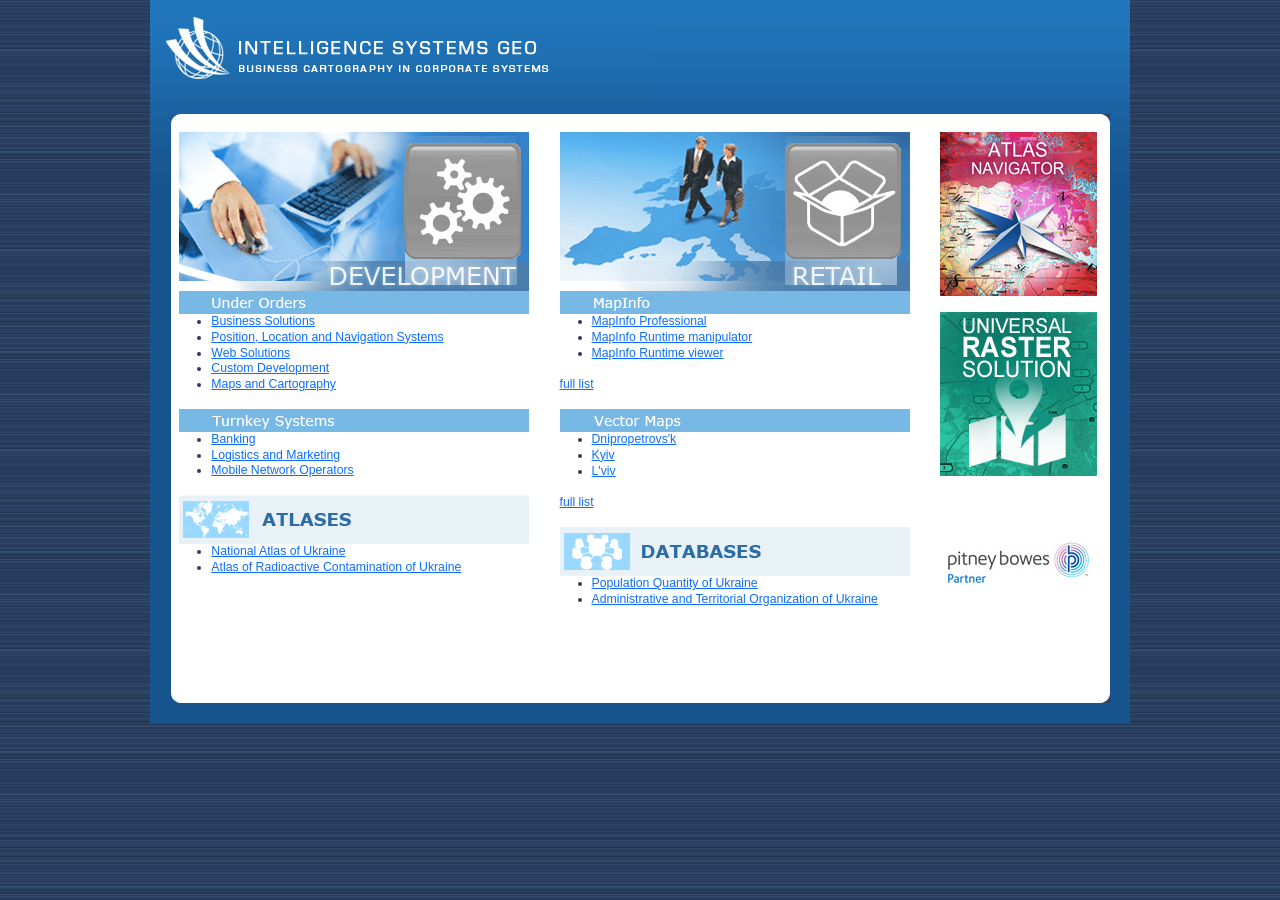
<file: index.html>
<!doctype html>
<html lang="en" data-beasties-container>
<head>
  <meta charset="utf-8">
  <title>ISGEO - software development, GPS  navigation and logistics, information products | www.isgeo.com.ua</title>
  <base href="/">
  <meta name="viewport" content="width=device-width, initial-scale=1">
  <link rel="icon" type="image/x-icon" href="favicon.ico">
  <!-- Google tag (gtag.js) -->
  <script async src="https://www.googletagmanager.com/gtag/js?id=G-CBQEZBY42L"></script>
  <script>
    window.dataLayer = window.dataLayer || [];
    function gtag(){dataLayer.push(arguments);}
    gtag('js', new Date());

    gtag('config', 'G-CBQEZBY42L');
  </script>
<style>:root{--bs-blue:#0d6efd;--bs-indigo:#6610f2;--bs-purple:#6f42c1;--bs-pink:#d63384;--bs-red:#dc3545;--bs-orange:#fd7e14;--bs-yellow:#ffc107;--bs-green:#198754;--bs-teal:#20c997;--bs-cyan:#0dcaf0;--bs-black:#000;--bs-white:#fff;--bs-gray:#6c757d;--bs-gray-dark:#343a40;--bs-gray-100:#f8f9fa;--bs-gray-200:#e9ecef;--bs-gray-300:#dee2e6;--bs-gray-400:#ced4da;--bs-gray-500:#adb5bd;--bs-gray-600:#6c757d;--bs-gray-700:#495057;--bs-gray-800:#343a40;--bs-gray-900:#212529;--bs-primary:#0d6efd;--bs-secondary:#6c757d;--bs-success:#198754;--bs-info:#0dcaf0;--bs-warning:#ffc107;--bs-danger:#dc3545;--bs-light:#f8f9fa;--bs-dark:#212529;--bs-primary-rgb:13, 110, 253;--bs-secondary-rgb:108, 117, 125;--bs-success-rgb:25, 135, 84;--bs-info-rgb:13, 202, 240;--bs-warning-rgb:255, 193, 7;--bs-danger-rgb:220, 53, 69;--bs-light-rgb:248, 249, 250;--bs-dark-rgb:33, 37, 41;--bs-primary-text-emphasis:rgb(5.2, 44, 101.2);--bs-secondary-text-emphasis:rgb(43.2, 46.8, 50);--bs-success-text-emphasis:rgb(10, 54, 33.6);--bs-info-text-emphasis:rgb(5.2, 80.8, 96);--bs-warning-text-emphasis:rgb(102, 77.2, 2.8);--bs-danger-text-emphasis:rgb(88, 21.2, 27.6);--bs-light-text-emphasis:#495057;--bs-dark-text-emphasis:#495057;--bs-primary-bg-subtle:rgb(206.6, 226, 254.6);--bs-secondary-bg-subtle:rgb(225.6, 227.4, 229);--bs-success-bg-subtle:rgb(209, 231, 220.8);--bs-info-bg-subtle:rgb(206.6, 244.4, 252);--bs-warning-bg-subtle:rgb(255, 242.6, 205.4);--bs-danger-bg-subtle:rgb(248, 214.6, 217.8);--bs-light-bg-subtle:rgb(251.5, 252, 252.5);--bs-dark-bg-subtle:#ced4da;--bs-primary-border-subtle:rgb(158.2, 197, 254.2);--bs-secondary-border-subtle:rgb(196.2, 199.8, 203);--bs-success-border-subtle:rgb(163, 207, 186.6);--bs-info-border-subtle:rgb(158.2, 233.8, 249);--bs-warning-border-subtle:rgb(255, 230.2, 155.8);--bs-danger-border-subtle:rgb(241, 174.2, 180.6);--bs-light-border-subtle:#e9ecef;--bs-dark-border-subtle:#adb5bd;--bs-white-rgb:255, 255, 255;--bs-black-rgb:0, 0, 0;--bs-font-sans-serif:system-ui, -apple-system, "Segoe UI", Roboto, "Helvetica Neue", "Noto Sans", "Liberation Sans", Arial, sans-serif, "Apple Color Emoji", "Segoe UI Emoji", "Segoe UI Symbol", "Noto Color Emoji";--bs-font-monospace:SFMono-Regular, Menlo, Monaco, Consolas, "Liberation Mono", "Courier New", monospace;--bs-gradient:linear-gradient(180deg, rgba(255, 255, 255, .15), rgba(255, 255, 255, 0));--bs-body-font-family:var(--bs-font-sans-serif);--bs-body-font-size:1rem;--bs-body-font-weight:400;--bs-body-line-height:1.5;--bs-body-color:#212529;--bs-body-color-rgb:33, 37, 41;--bs-body-bg:#fff;--bs-body-bg-rgb:255, 255, 255;--bs-emphasis-color:#000;--bs-emphasis-color-rgb:0, 0, 0;--bs-secondary-color:rgba(33, 37, 41, .75);--bs-secondary-color-rgb:33, 37, 41;--bs-secondary-bg:#e9ecef;--bs-secondary-bg-rgb:233, 236, 239;--bs-tertiary-color:rgba(33, 37, 41, .5);--bs-tertiary-color-rgb:33, 37, 41;--bs-tertiary-bg:#f8f9fa;--bs-tertiary-bg-rgb:248, 249, 250;--bs-heading-color:inherit;--bs-link-color:#0d6efd;--bs-link-color-rgb:13, 110, 253;--bs-link-decoration:underline;--bs-link-hover-color:rgb(10.4, 88, 202.4);--bs-link-hover-color-rgb:10, 88, 202;--bs-code-color:#d63384;--bs-highlight-color:#212529;--bs-highlight-bg:rgb(255, 242.6, 205.4);--bs-border-width:1px;--bs-border-style:solid;--bs-border-color:#dee2e6;--bs-border-color-translucent:rgba(0, 0, 0, .175);--bs-border-radius:.375rem;--bs-border-radius-sm:.25rem;--bs-border-radius-lg:.5rem;--bs-border-radius-xl:1rem;--bs-border-radius-xxl:2rem;--bs-border-radius-2xl:var(--bs-border-radius-xxl);--bs-border-radius-pill:50rem;--bs-box-shadow:0 .5rem 1rem rgba(0, 0, 0, .15);--bs-box-shadow-sm:0 .125rem .25rem rgba(0, 0, 0, .075);--bs-box-shadow-lg:0 1rem 3rem rgba(0, 0, 0, .175);--bs-box-shadow-inset:inset 0 1px 2px rgba(0, 0, 0, .075);--bs-focus-ring-width:.25rem;--bs-focus-ring-opacity:.25;--bs-focus-ring-color:rgba(13, 110, 253, .25);--bs-form-valid-color:#198754;--bs-form-valid-border-color:#198754;--bs-form-invalid-color:#dc3545;--bs-form-invalid-border-color:#dc3545}*,*:before,*:after{box-sizing:border-box}@media(prefers-reduced-motion:no-preference){:root{scroll-behavior:smooth}}body{margin:0;font-family:var(--bs-body-font-family);font-size:var(--bs-body-font-size);font-weight:var(--bs-body-font-weight);line-height:var(--bs-body-line-height);color:var(--bs-body-color);text-align:var(--bs-body-text-align);background-color:var(--bs-body-bg);-webkit-text-size-adjust:100%;-webkit-tap-highlight-color:rgba(0,0,0,0)}:root{--bs-breakpoint-xs:0;--bs-breakpoint-sm:576px;--bs-breakpoint-md:768px;--bs-breakpoint-lg:992px;--bs-breakpoint-xl:1200px;--bs-breakpoint-xxl:1400px}:root{--bs-btn-close-filter: }:root{--bs-carousel-indicator-active-bg:#fff;--bs-carousel-caption-color:#fff;--bs-carousel-control-icon-filter: }body{font-family:Verdana,Arial,Helvetica,sans-serif;font-size:14px;margin:0;padding:0;color:#336;background:url("./media/bg-3WB65SYJ.png");background-repeat:repeat;background-position:center center}</style><link rel="stylesheet" href="styles-R26B5EW3.css" media="print" onload="this.media='all'"><noscript><link rel="stylesheet" href="styles-R26B5EW3.css"></noscript></head>
<body>
  <app-root></app-root>
<script src="polyfills-3YCQEDW2.js" type="module"></script><script src="main-HQLZLYLQ.js" type="module"></script></body>
</html>
</file>
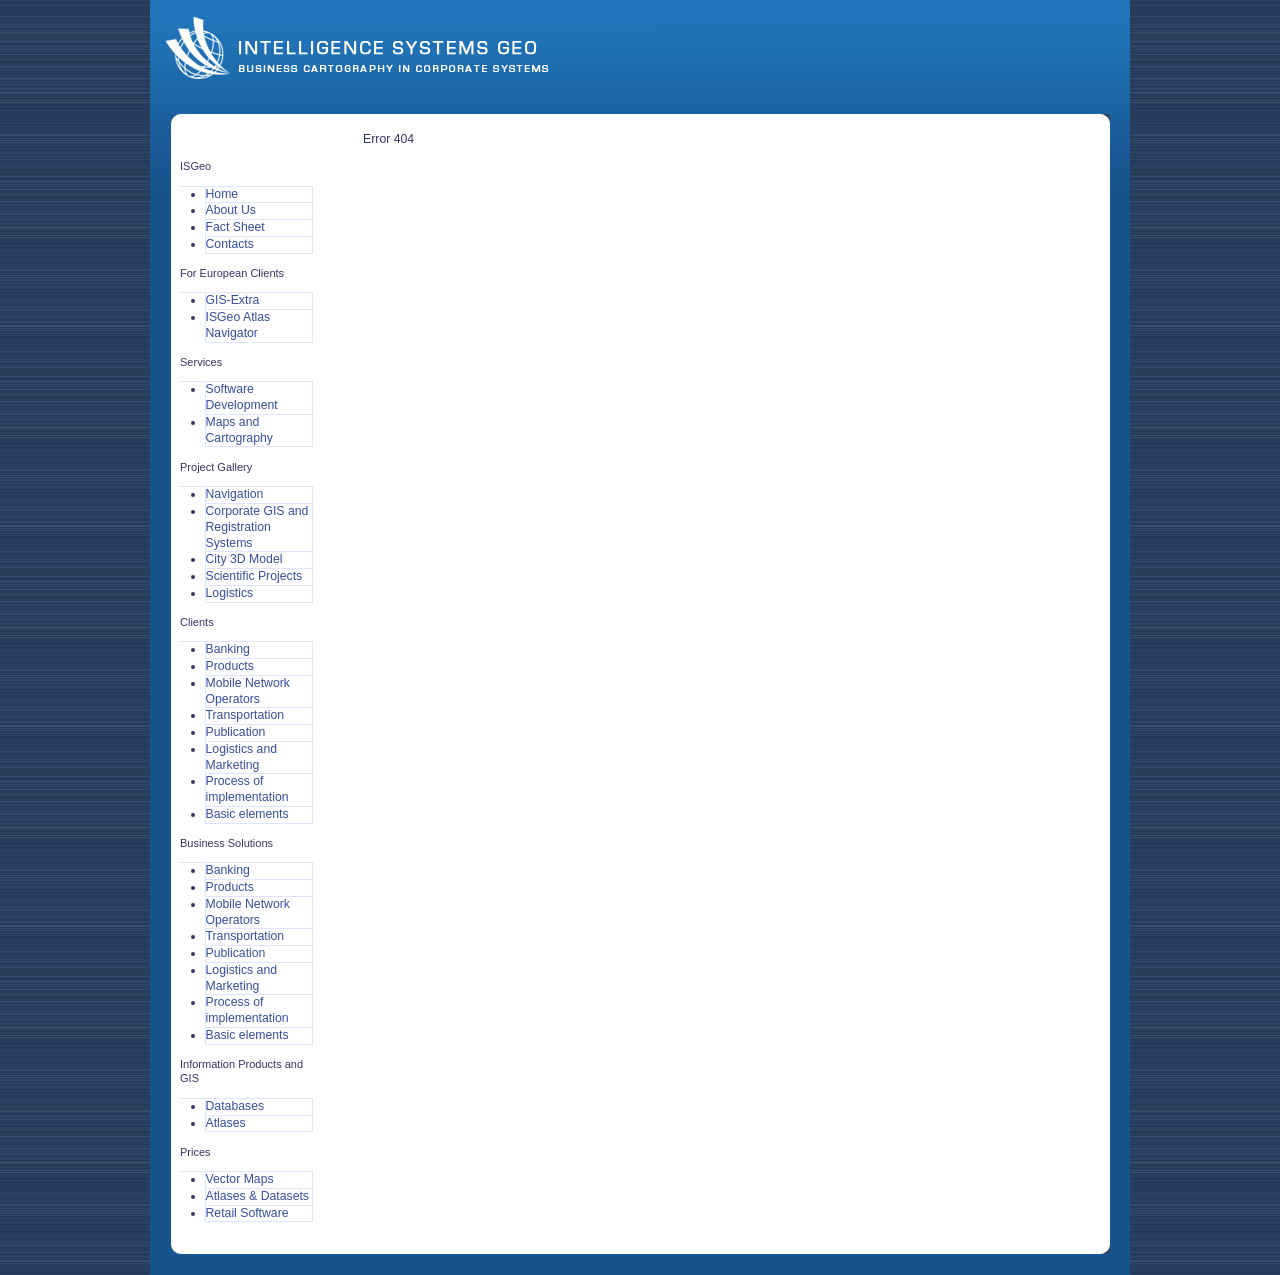
<file: docs/index.html>
<!doctype html>
<html lang="en" data-beasties-container>
<head>
  <meta charset="utf-8">
  <title>ISGEO - software development, GPS  navigation and logistics, information products | www.isgeo.com.ua</title>
  <base href="isgeo.com.ua">
  <meta name="viewport" content="width=device-width, initial-scale=1">
  <link rel="icon" type="image/x-icon" href="favicon.ico">
  <!-- Google tag (gtag.js) -->
  <script async src="https://www.googletagmanager.com/gtag/js?id=G-CBQEZBY42L"></script>
  <script>
    window.dataLayer = window.dataLayer || [];
    function gtag(){dataLayer.push(arguments);}
    gtag('js', new Date());

    gtag('config', 'G-CBQEZBY42L');
  </script>
<style>:root{--bs-blue:#0d6efd;--bs-indigo:#6610f2;--bs-purple:#6f42c1;--bs-pink:#d63384;--bs-red:#dc3545;--bs-orange:#fd7e14;--bs-yellow:#ffc107;--bs-green:#198754;--bs-teal:#20c997;--bs-cyan:#0dcaf0;--bs-black:#000;--bs-white:#fff;--bs-gray:#6c757d;--bs-gray-dark:#343a40;--bs-gray-100:#f8f9fa;--bs-gray-200:#e9ecef;--bs-gray-300:#dee2e6;--bs-gray-400:#ced4da;--bs-gray-500:#adb5bd;--bs-gray-600:#6c757d;--bs-gray-700:#495057;--bs-gray-800:#343a40;--bs-gray-900:#212529;--bs-primary:#0d6efd;--bs-secondary:#6c757d;--bs-success:#198754;--bs-info:#0dcaf0;--bs-warning:#ffc107;--bs-danger:#dc3545;--bs-light:#f8f9fa;--bs-dark:#212529;--bs-primary-rgb:13, 110, 253;--bs-secondary-rgb:108, 117, 125;--bs-success-rgb:25, 135, 84;--bs-info-rgb:13, 202, 240;--bs-warning-rgb:255, 193, 7;--bs-danger-rgb:220, 53, 69;--bs-light-rgb:248, 249, 250;--bs-dark-rgb:33, 37, 41;--bs-primary-text-emphasis:rgb(5.2, 44, 101.2);--bs-secondary-text-emphasis:rgb(43.2, 46.8, 50);--bs-success-text-emphasis:rgb(10, 54, 33.6);--bs-info-text-emphasis:rgb(5.2, 80.8, 96);--bs-warning-text-emphasis:rgb(102, 77.2, 2.8);--bs-danger-text-emphasis:rgb(88, 21.2, 27.6);--bs-light-text-emphasis:#495057;--bs-dark-text-emphasis:#495057;--bs-primary-bg-subtle:rgb(206.6, 226, 254.6);--bs-secondary-bg-subtle:rgb(225.6, 227.4, 229);--bs-success-bg-subtle:rgb(209, 231, 220.8);--bs-info-bg-subtle:rgb(206.6, 244.4, 252);--bs-warning-bg-subtle:rgb(255, 242.6, 205.4);--bs-danger-bg-subtle:rgb(248, 214.6, 217.8);--bs-light-bg-subtle:rgb(251.5, 252, 252.5);--bs-dark-bg-subtle:#ced4da;--bs-primary-border-subtle:rgb(158.2, 197, 254.2);--bs-secondary-border-subtle:rgb(196.2, 199.8, 203);--bs-success-border-subtle:rgb(163, 207, 186.6);--bs-info-border-subtle:rgb(158.2, 233.8, 249);--bs-warning-border-subtle:rgb(255, 230.2, 155.8);--bs-danger-border-subtle:rgb(241, 174.2, 180.6);--bs-light-border-subtle:#e9ecef;--bs-dark-border-subtle:#adb5bd;--bs-white-rgb:255, 255, 255;--bs-black-rgb:0, 0, 0;--bs-font-sans-serif:system-ui, -apple-system, "Segoe UI", Roboto, "Helvetica Neue", "Noto Sans", "Liberation Sans", Arial, sans-serif, "Apple Color Emoji", "Segoe UI Emoji", "Segoe UI Symbol", "Noto Color Emoji";--bs-font-monospace:SFMono-Regular, Menlo, Monaco, Consolas, "Liberation Mono", "Courier New", monospace;--bs-gradient:linear-gradient(180deg, rgba(255, 255, 255, .15), rgba(255, 255, 255, 0));--bs-body-font-family:var(--bs-font-sans-serif);--bs-body-font-size:1rem;--bs-body-font-weight:400;--bs-body-line-height:1.5;--bs-body-color:#212529;--bs-body-color-rgb:33, 37, 41;--bs-body-bg:#fff;--bs-body-bg-rgb:255, 255, 255;--bs-emphasis-color:#000;--bs-emphasis-color-rgb:0, 0, 0;--bs-secondary-color:rgba(33, 37, 41, .75);--bs-secondary-color-rgb:33, 37, 41;--bs-secondary-bg:#e9ecef;--bs-secondary-bg-rgb:233, 236, 239;--bs-tertiary-color:rgba(33, 37, 41, .5);--bs-tertiary-color-rgb:33, 37, 41;--bs-tertiary-bg:#f8f9fa;--bs-tertiary-bg-rgb:248, 249, 250;--bs-heading-color:inherit;--bs-link-color:#0d6efd;--bs-link-color-rgb:13, 110, 253;--bs-link-decoration:underline;--bs-link-hover-color:rgb(10.4, 88, 202.4);--bs-link-hover-color-rgb:10, 88, 202;--bs-code-color:#d63384;--bs-highlight-color:#212529;--bs-highlight-bg:rgb(255, 242.6, 205.4);--bs-border-width:1px;--bs-border-style:solid;--bs-border-color:#dee2e6;--bs-border-color-translucent:rgba(0, 0, 0, .175);--bs-border-radius:.375rem;--bs-border-radius-sm:.25rem;--bs-border-radius-lg:.5rem;--bs-border-radius-xl:1rem;--bs-border-radius-xxl:2rem;--bs-border-radius-2xl:var(--bs-border-radius-xxl);--bs-border-radius-pill:50rem;--bs-box-shadow:0 .5rem 1rem rgba(0, 0, 0, .15);--bs-box-shadow-sm:0 .125rem .25rem rgba(0, 0, 0, .075);--bs-box-shadow-lg:0 1rem 3rem rgba(0, 0, 0, .175);--bs-box-shadow-inset:inset 0 1px 2px rgba(0, 0, 0, .075);--bs-focus-ring-width:.25rem;--bs-focus-ring-opacity:.25;--bs-focus-ring-color:rgba(13, 110, 253, .25);--bs-form-valid-color:#198754;--bs-form-valid-border-color:#198754;--bs-form-invalid-color:#dc3545;--bs-form-invalid-border-color:#dc3545}*,*:before,*:after{box-sizing:border-box}@media(prefers-reduced-motion:no-preference){:root{scroll-behavior:smooth}}body{margin:0;font-family:var(--bs-body-font-family);font-size:var(--bs-body-font-size);font-weight:var(--bs-body-font-weight);line-height:var(--bs-body-line-height);color:var(--bs-body-color);text-align:var(--bs-body-text-align);background-color:var(--bs-body-bg);-webkit-text-size-adjust:100%;-webkit-tap-highlight-color:rgba(0,0,0,0)}:root{--bs-breakpoint-xs:0;--bs-breakpoint-sm:576px;--bs-breakpoint-md:768px;--bs-breakpoint-lg:992px;--bs-breakpoint-xl:1200px;--bs-breakpoint-xxl:1400px}:root{--bs-btn-close-filter: }:root{--bs-carousel-indicator-active-bg:#fff;--bs-carousel-caption-color:#fff;--bs-carousel-control-icon-filter: }body{font-family:Verdana,Arial,Helvetica,sans-serif;font-size:14px;margin:0;padding:0;color:#336;background:url("./media/bg-3WB65SYJ.png");background-repeat:repeat;background-position:center center}</style><link rel="stylesheet" href="styles-R26B5EW3.css" media="print" onload="this.media='all'"><noscript><link rel="stylesheet" href="styles-R26B5EW3.css"></noscript></head>
<body>
  <app-root></app-root>
<script src="polyfills-3YCQEDW2.js" type="module"></script><script src="main-ABJCEONL.js" type="module"></script></body>
</html>
</file>
<file: styles-R26B5EW3.css>
@charset "UTF-8";:root,[data-bs-theme=light]{--bs-blue: #0d6efd;--bs-indigo: #6610f2;--bs-purple: #6f42c1;--bs-pink: #d63384;--bs-red: #dc3545;--bs-orange: #fd7e14;--bs-yellow: #ffc107;--bs-green: #198754;--bs-teal: #20c997;--bs-cyan: #0dcaf0;--bs-black: #000;--bs-white: #fff;--bs-gray: #6c757d;--bs-gray-dark: #343a40;--bs-gray-100: #f8f9fa;--bs-gray-200: #e9ecef;--bs-gray-300: #dee2e6;--bs-gray-400: #ced4da;--bs-gray-500: #adb5bd;--bs-gray-600: #6c757d;--bs-gray-700: #495057;--bs-gray-800: #343a40;--bs-gray-900: #212529;--bs-primary: #0d6efd;--bs-secondary: #6c757d;--bs-success: #198754;--bs-info: #0dcaf0;--bs-warning: #ffc107;--bs-danger: #dc3545;--bs-light: #f8f9fa;--bs-dark: #212529;--bs-primary-rgb: 13, 110, 253;--bs-secondary-rgb: 108, 117, 125;--bs-success-rgb: 25, 135, 84;--bs-info-rgb: 13, 202, 240;--bs-warning-rgb: 255, 193, 7;--bs-danger-rgb: 220, 53, 69;--bs-light-rgb: 248, 249, 250;--bs-dark-rgb: 33, 37, 41;--bs-primary-text-emphasis: rgb(5.2, 44, 101.2);--bs-secondary-text-emphasis: rgb(43.2, 46.8, 50);--bs-success-text-emphasis: rgb(10, 54, 33.6);--bs-info-text-emphasis: rgb(5.2, 80.8, 96);--bs-warning-text-emphasis: rgb(102, 77.2, 2.8);--bs-danger-text-emphasis: rgb(88, 21.2, 27.6);--bs-light-text-emphasis: #495057;--bs-dark-text-emphasis: #495057;--bs-primary-bg-subtle: rgb(206.6, 226, 254.6);--bs-secondary-bg-subtle: rgb(225.6, 227.4, 229);--bs-success-bg-subtle: rgb(209, 231, 220.8);--bs-info-bg-subtle: rgb(206.6, 244.4, 252);--bs-warning-bg-subtle: rgb(255, 242.6, 205.4);--bs-danger-bg-subtle: rgb(248, 214.6, 217.8);--bs-light-bg-subtle: rgb(251.5, 252, 252.5);--bs-dark-bg-subtle: #ced4da;--bs-primary-border-subtle: rgb(158.2, 197, 254.2);--bs-secondary-border-subtle: rgb(196.2, 199.8, 203);--bs-success-border-subtle: rgb(163, 207, 186.6);--bs-info-border-subtle: rgb(158.2, 233.8, 249);--bs-warning-border-subtle: rgb(255, 230.2, 155.8);--bs-danger-border-subtle: rgb(241, 174.2, 180.6);--bs-light-border-subtle: #e9ecef;--bs-dark-border-subtle: #adb5bd;--bs-white-rgb: 255, 255, 255;--bs-black-rgb: 0, 0, 0;--bs-font-sans-serif: system-ui, -apple-system, "Segoe UI", Roboto, "Helvetica Neue", "Noto Sans", "Liberation Sans", Arial, sans-serif, "Apple Color Emoji", "Segoe UI Emoji", "Segoe UI Symbol", "Noto Color Emoji";--bs-font-monospace: SFMono-Regular, Menlo, Monaco, Consolas, "Liberation Mono", "Courier New", monospace;--bs-gradient: linear-gradient(180deg, rgba(255, 255, 255, .15), rgba(255, 255, 255, 0));--bs-body-font-family: var(--bs-font-sans-serif);--bs-body-font-size: 1rem;--bs-body-font-weight: 400;--bs-body-line-height: 1.5;--bs-body-color: #212529;--bs-body-color-rgb: 33, 37, 41;--bs-body-bg: #fff;--bs-body-bg-rgb: 255, 255, 255;--bs-emphasis-color: #000;--bs-emphasis-color-rgb: 0, 0, 0;--bs-secondary-color: rgba(33, 37, 41, .75);--bs-secondary-color-rgb: 33, 37, 41;--bs-secondary-bg: #e9ecef;--bs-secondary-bg-rgb: 233, 236, 239;--bs-tertiary-color: rgba(33, 37, 41, .5);--bs-tertiary-color-rgb: 33, 37, 41;--bs-tertiary-bg: #f8f9fa;--bs-tertiary-bg-rgb: 248, 249, 250;--bs-heading-color: inherit;--bs-link-color: #0d6efd;--bs-link-color-rgb: 13, 110, 253;--bs-link-decoration: underline;--bs-link-hover-color: rgb(10.4, 88, 202.4);--bs-link-hover-color-rgb: 10, 88, 202;--bs-code-color: #d63384;--bs-highlight-color: #212529;--bs-highlight-bg: rgb(255, 242.6, 205.4);--bs-border-width: 1px;--bs-border-style: solid;--bs-border-color: #dee2e6;--bs-border-color-translucent: rgba(0, 0, 0, .175);--bs-border-radius: .375rem;--bs-border-radius-sm: .25rem;--bs-border-radius-lg: .5rem;--bs-border-radius-xl: 1rem;--bs-border-radius-xxl: 2rem;--bs-border-radius-2xl: var(--bs-border-radius-xxl);--bs-border-radius-pill: 50rem;--bs-box-shadow: 0 .5rem 1rem rgba(0, 0, 0, .15);--bs-box-shadow-sm: 0 .125rem .25rem rgba(0, 0, 0, .075);--bs-box-shadow-lg: 0 1rem 3rem rgba(0, 0, 0, .175);--bs-box-shadow-inset: inset 0 1px 2px rgba(0, 0, 0, .075);--bs-focus-ring-width: .25rem;--bs-focus-ring-opacity: .25;--bs-focus-ring-color: rgba(13, 110, 253, .25);--bs-form-valid-color: #198754;--bs-form-valid-border-color: #198754;--bs-form-invalid-color: #dc3545;--bs-form-invalid-border-color: #dc3545}[data-bs-theme=dark]{color-scheme:dark;--bs-body-color: #dee2e6;--bs-body-color-rgb: 222, 226, 230;--bs-body-bg: #212529;--bs-body-bg-rgb: 33, 37, 41;--bs-emphasis-color: #fff;--bs-emphasis-color-rgb: 255, 255, 255;--bs-secondary-color: rgba(222, 226, 230, .75);--bs-secondary-color-rgb: 222, 226, 230;--bs-secondary-bg: #343a40;--bs-secondary-bg-rgb: 52, 58, 64;--bs-tertiary-color: rgba(222, 226, 230, .5);--bs-tertiary-color-rgb: 222, 226, 230;--bs-tertiary-bg: rgb(42.5, 47.5, 52.5);--bs-tertiary-bg-rgb: 43, 48, 53;--bs-primary-text-emphasis: rgb(109.8, 168, 253.8);--bs-secondary-text-emphasis: rgb(166.8, 172.2, 177);--bs-success-text-emphasis: rgb(117, 183, 152.4);--bs-info-text-emphasis: rgb(109.8, 223.2, 246);--bs-warning-text-emphasis: rgb(255, 217.8, 106.2);--bs-danger-text-emphasis: rgb(234, 133.8, 143.4);--bs-light-text-emphasis: #f8f9fa;--bs-dark-text-emphasis: #dee2e6;--bs-primary-bg-subtle: rgb(2.6, 22, 50.6);--bs-secondary-bg-subtle: rgb(21.6, 23.4, 25);--bs-success-bg-subtle: rgb(5, 27, 16.8);--bs-info-bg-subtle: rgb(2.6, 40.4, 48);--bs-warning-bg-subtle: rgb(51, 38.6, 1.4);--bs-danger-bg-subtle: rgb(44, 10.6, 13.8);--bs-light-bg-subtle: #343a40;--bs-dark-bg-subtle: #1a1d20;--bs-primary-border-subtle: rgb(7.8, 66, 151.8);--bs-secondary-border-subtle: rgb(64.8, 70.2, 75);--bs-success-border-subtle: rgb(15, 81, 50.4);--bs-info-border-subtle: rgb(7.8, 121.2, 144);--bs-warning-border-subtle: rgb(153, 115.8, 4.2);--bs-danger-border-subtle: rgb(132, 31.8, 41.4);--bs-light-border-subtle: #495057;--bs-dark-border-subtle: #343a40;--bs-heading-color: inherit;--bs-link-color: rgb(109.8, 168, 253.8);--bs-link-hover-color: rgb(138.84, 185.4, 254.04);--bs-link-color-rgb: 110, 168, 254;--bs-link-hover-color-rgb: 139, 185, 254;--bs-code-color: rgb(230.4, 132.6, 181.2);--bs-highlight-color: #dee2e6;--bs-highlight-bg: rgb(102, 77.2, 2.8);--bs-border-color: #495057;--bs-border-color-translucent: rgba(255, 255, 255, .15);--bs-form-valid-color: rgb(117, 183, 152.4);--bs-form-valid-border-color: rgb(117, 183, 152.4);--bs-form-invalid-color: rgb(234, 133.8, 143.4);--bs-form-invalid-border-color: rgb(234, 133.8, 143.4)}*,*:before,*:after{box-sizing:border-box}@media(prefers-reduced-motion:no-preference){:root{scroll-behavior:smooth}}body{margin:0;font-family:var(--bs-body-font-family);font-size:var(--bs-body-font-size);font-weight:var(--bs-body-font-weight);line-height:var(--bs-body-line-height);color:var(--bs-body-color);text-align:var(--bs-body-text-align);background-color:var(--bs-body-bg);-webkit-text-size-adjust:100%;-webkit-tap-highlight-color:rgba(0,0,0,0)}hr{margin:1rem 0;color:inherit;border:0;border-top:var(--bs-border-width) solid;opacity:.25}h6,.h6,h5,.h5,h4,.h4,h3,.h3,h2,.h2,h1,.h1{margin-top:0;margin-bottom:.5rem;font-weight:500;line-height:1.2;color:var(--bs-heading-color)}h1,.h1{font-size:calc(1.375rem + 1.5vw)}@media(min-width:1200px){h1,.h1{font-size:2.5rem}}h2,.h2{font-size:calc(1.325rem + .9vw)}@media(min-width:1200px){h2,.h2{font-size:2rem}}h3,.h3{font-size:calc(1.3rem + .6vw)}@media(min-width:1200px){h3,.h3{font-size:1.75rem}}h4,.h4{font-size:calc(1.275rem + .3vw)}@media(min-width:1200px){h4,.h4{font-size:1.5rem}}h5,.h5{font-size:1.25rem}h6,.h6{font-size:1rem}p{margin-top:0;margin-bottom:1rem}abbr[title]{text-decoration:underline dotted;cursor:help;text-decoration-skip-ink:none}address{margin-bottom:1rem;font-style:normal;line-height:inherit}ol,ul{padding-left:2rem}ol,ul,dl{margin-top:0;margin-bottom:1rem}ol ol,ul ul,ol ul,ul ol{margin-bottom:0}dt{font-weight:700}dd{margin-bottom:.5rem;margin-left:0}blockquote{margin:0 0 1rem}b,strong{font-weight:bolder}small,.small{font-size:.875em}mark,.mark{padding:.1875em;color:var(--bs-highlight-color);background-color:var(--bs-highlight-bg)}sub,sup{position:relative;font-size:.75em;line-height:0;vertical-align:baseline}sub{bottom:-.25em}sup{top:-.5em}a{color:rgba(var(--bs-link-color-rgb),var(--bs-link-opacity, 1));text-decoration:underline}a:hover{--bs-link-color-rgb: var(--bs-link-hover-color-rgb)}a:not([href]):not([class]),a:not([href]):not([class]):hover{color:inherit;text-decoration:none}pre,code,kbd,samp{font-family:var(--bs-font-monospace);font-size:1em}pre{display:block;margin-top:0;margin-bottom:1rem;overflow:auto;font-size:.875em}pre code{font-size:inherit;color:inherit;word-break:normal}code{font-size:.875em;color:var(--bs-code-color);word-wrap:break-word}a>code{color:inherit}kbd{padding:.1875rem .375rem;font-size:.875em;color:var(--bs-body-bg);background-color:var(--bs-body-color);border-radius:.25rem}kbd kbd{padding:0;font-size:1em}figure{margin:0 0 1rem}img,svg{vertical-align:middle}table{caption-side:bottom;border-collapse:collapse}caption{padding-top:.5rem;padding-bottom:.5rem;color:var(--bs-secondary-color);text-align:left}th{text-align:inherit;text-align:-webkit-match-parent}thead,tbody,tfoot,tr,td,th{border-color:inherit;border-style:solid;border-width:0}label{display:inline-block}button{border-radius:0}button:focus:not(:focus-visible){outline:0}input,button,select,optgroup,textarea{margin:0;font-family:inherit;font-size:inherit;line-height:inherit}button,select{text-transform:none}[role=button]{cursor:pointer}select{word-wrap:normal}select:disabled{opacity:1}[list]:not([type=date]):not([type=datetime-local]):not([type=month]):not([type=week]):not([type=time])::-webkit-calendar-picker-indicator{display:none!important}button,[type=button],[type=reset],[type=submit]{-webkit-appearance:button}button:not(:disabled),[type=button]:not(:disabled),[type=reset]:not(:disabled),[type=submit]:not(:disabled){cursor:pointer}::-moz-focus-inner{padding:0;border-style:none}textarea{resize:vertical}fieldset{min-width:0;padding:0;margin:0;border:0}legend{float:left;width:100%;padding:0;margin-bottom:.5rem;line-height:inherit;font-size:calc(1.275rem + .3vw)}@media(min-width:1200px){legend{font-size:1.5rem}}legend+*{clear:left}::-webkit-datetime-edit-fields-wrapper,::-webkit-datetime-edit-text,::-webkit-datetime-edit-minute,::-webkit-datetime-edit-hour-field,::-webkit-datetime-edit-day-field,::-webkit-datetime-edit-month-field,::-webkit-datetime-edit-year-field{padding:0}::-webkit-inner-spin-button{height:auto}[type=search]{-webkit-appearance:textfield;outline-offset:-2px}[type=search]::-webkit-search-cancel-button{cursor:pointer;filter:grayscale(1)}::-webkit-search-decoration{-webkit-appearance:none}::-webkit-color-swatch-wrapper{padding:0}::file-selector-button{font:inherit;-webkit-appearance:button}output{display:inline-block}iframe{border:0}summary{display:list-item;cursor:pointer}progress{vertical-align:baseline}[hidden]{display:none!important}.lead{font-size:1.25rem;font-weight:300}.display-1{font-weight:300;line-height:1.2;font-size:calc(1.625rem + 4.5vw)}@media(min-width:1200px){.display-1{font-size:5rem}}.display-2{font-weight:300;line-height:1.2;font-size:calc(1.575rem + 3.9vw)}@media(min-width:1200px){.display-2{font-size:4.5rem}}.display-3{font-weight:300;line-height:1.2;font-size:calc(1.525rem + 3.3vw)}@media(min-width:1200px){.display-3{font-size:4rem}}.display-4{font-weight:300;line-height:1.2;font-size:calc(1.475rem + 2.7vw)}@media(min-width:1200px){.display-4{font-size:3.5rem}}.display-5{font-weight:300;line-height:1.2;font-size:calc(1.425rem + 2.1vw)}@media(min-width:1200px){.display-5{font-size:3rem}}.display-6{font-weight:300;line-height:1.2;font-size:calc(1.375rem + 1.5vw)}@media(min-width:1200px){.display-6{font-size:2.5rem}}.list-unstyled,.list-inline{padding-left:0;list-style:none}.list-inline-item{display:inline-block}.list-inline-item:not(:last-child){margin-right:.5rem}.initialism{font-size:.875em;text-transform:uppercase}.blockquote{margin-bottom:1rem;font-size:1.25rem}.blockquote>:last-child{margin-bottom:0}.blockquote-footer{margin-top:-1rem;margin-bottom:1rem;font-size:.875em;color:#6c757d}.blockquote-footer:before{content:"\2014\a0"}.img-fluid{max-width:100%;height:auto}.img-thumbnail{padding:.25rem;background-color:var(--bs-body-bg);border:var(--bs-border-width) solid var(--bs-border-color);border-radius:var(--bs-border-radius);max-width:100%;height:auto}.figure{display:inline-block}.figure-img{margin-bottom:.5rem;line-height:1}.figure-caption{font-size:.875em;color:var(--bs-secondary-color)}.container,.container-fluid,.container-xxl,.container-xl,.container-lg,.container-md,.container-sm{--bs-gutter-x: 1.5rem;--bs-gutter-y: 0;width:100%;padding-right:calc(var(--bs-gutter-x) * .5);padding-left:calc(var(--bs-gutter-x) * .5);margin-right:auto;margin-left:auto}@media(min-width:576px){.container-sm,.container{max-width:540px}}@media(min-width:768px){.container-md,.container-sm,.container{max-width:720px}}@media(min-width:992px){.container-lg,.container-md,.container-sm,.container{max-width:960px}}@media(min-width:1200px){.container-xl,.container-lg,.container-md,.container-sm,.container{max-width:1140px}}@media(min-width:1400px){.container-xxl,.container-xl,.container-lg,.container-md,.container-sm,.container{max-width:1320px}}:root{--bs-breakpoint-xs: 0;--bs-breakpoint-sm: 576px;--bs-breakpoint-md: 768px;--bs-breakpoint-lg: 992px;--bs-breakpoint-xl: 1200px;--bs-breakpoint-xxl: 1400px}.row{--bs-gutter-x: 1.5rem;--bs-gutter-y: 0;display:flex;flex-wrap:wrap;margin-top:calc(-1 * var(--bs-gutter-y));margin-right:calc(-.5 * var(--bs-gutter-x));margin-left:calc(-.5 * var(--bs-gutter-x))}.row>*{flex-shrink:0;width:100%;max-width:100%;padding-right:calc(var(--bs-gutter-x) * .5);padding-left:calc(var(--bs-gutter-x) * .5);margin-top:var(--bs-gutter-y)}.col{flex:1 0 0}.row-cols-auto>*{flex:0 0 auto;width:auto}.row-cols-1>*{flex:0 0 auto;width:100%}.row-cols-2>*{flex:0 0 auto;width:50%}.row-cols-3>*{flex:0 0 auto;width:33.33333333%}.row-cols-4>*{flex:0 0 auto;width:25%}.row-cols-5>*{flex:0 0 auto;width:20%}.row-cols-6>*{flex:0 0 auto;width:16.66666667%}.col-auto{flex:0 0 auto;width:auto}.col-1{flex:0 0 auto;width:8.33333333%}.col-2{flex:0 0 auto;width:16.66666667%}.col-3{flex:0 0 auto;width:25%}.col-4{flex:0 0 auto;width:33.33333333%}.col-5{flex:0 0 auto;width:41.66666667%}.col-6{flex:0 0 auto;width:50%}.col-7{flex:0 0 auto;width:58.33333333%}.col-8{flex:0 0 auto;width:66.66666667%}.col-9{flex:0 0 auto;width:75%}.col-10{flex:0 0 auto;width:83.33333333%}.col-11{flex:0 0 auto;width:91.66666667%}.col-12{flex:0 0 auto;width:100%}.offset-1{margin-left:8.33333333%}.offset-2{margin-left:16.66666667%}.offset-3{margin-left:25%}.offset-4{margin-left:33.33333333%}.offset-5{margin-left:41.66666667%}.offset-6{margin-left:50%}.offset-7{margin-left:58.33333333%}.offset-8{margin-left:66.66666667%}.offset-9{margin-left:75%}.offset-10{margin-left:83.33333333%}.offset-11{margin-left:91.66666667%}.g-0,.gx-0{--bs-gutter-x: 0}.g-0,.gy-0{--bs-gutter-y: 0}.g-1,.gx-1{--bs-gutter-x: .25rem}.g-1,.gy-1{--bs-gutter-y: .25rem}.g-2,.gx-2{--bs-gutter-x: .5rem}.g-2,.gy-2{--bs-gutter-y: .5rem}.g-3,.gx-3{--bs-gutter-x: 1rem}.g-3,.gy-3{--bs-gutter-y: 1rem}.g-4,.gx-4{--bs-gutter-x: 1.5rem}.g-4,.gy-4{--bs-gutter-y: 1.5rem}.g-5,.gx-5{--bs-gutter-x: 3rem}.g-5,.gy-5{--bs-gutter-y: 3rem}@media(min-width:576px){.col-sm{flex:1 0 0}.row-cols-sm-auto>*{flex:0 0 auto;width:auto}.row-cols-sm-1>*{flex:0 0 auto;width:100%}.row-cols-sm-2>*{flex:0 0 auto;width:50%}.row-cols-sm-3>*{flex:0 0 auto;width:33.33333333%}.row-cols-sm-4>*{flex:0 0 auto;width:25%}.row-cols-sm-5>*{flex:0 0 auto;width:20%}.row-cols-sm-6>*{flex:0 0 auto;width:16.66666667%}.col-sm-auto{flex:0 0 auto;width:auto}.col-sm-1{flex:0 0 auto;width:8.33333333%}.col-sm-2{flex:0 0 auto;width:16.66666667%}.col-sm-3{flex:0 0 auto;width:25%}.col-sm-4{flex:0 0 auto;width:33.33333333%}.col-sm-5{flex:0 0 auto;width:41.66666667%}.col-sm-6{flex:0 0 auto;width:50%}.col-sm-7{flex:0 0 auto;width:58.33333333%}.col-sm-8{flex:0 0 auto;width:66.66666667%}.col-sm-9{flex:0 0 auto;width:75%}.col-sm-10{flex:0 0 auto;width:83.33333333%}.col-sm-11{flex:0 0 auto;width:91.66666667%}.col-sm-12{flex:0 0 auto;width:100%}.offset-sm-0{margin-left:0}.offset-sm-1{margin-left:8.33333333%}.offset-sm-2{margin-left:16.66666667%}.offset-sm-3{margin-left:25%}.offset-sm-4{margin-left:33.33333333%}.offset-sm-5{margin-left:41.66666667%}.offset-sm-6{margin-left:50%}.offset-sm-7{margin-left:58.33333333%}.offset-sm-8{margin-left:66.66666667%}.offset-sm-9{margin-left:75%}.offset-sm-10{margin-left:83.33333333%}.offset-sm-11{margin-left:91.66666667%}.g-sm-0,.gx-sm-0{--bs-gutter-x: 0}.g-sm-0,.gy-sm-0{--bs-gutter-y: 0}.g-sm-1,.gx-sm-1{--bs-gutter-x: .25rem}.g-sm-1,.gy-sm-1{--bs-gutter-y: .25rem}.g-sm-2,.gx-sm-2{--bs-gutter-x: .5rem}.g-sm-2,.gy-sm-2{--bs-gutter-y: .5rem}.g-sm-3,.gx-sm-3{--bs-gutter-x: 1rem}.g-sm-3,.gy-sm-3{--bs-gutter-y: 1rem}.g-sm-4,.gx-sm-4{--bs-gutter-x: 1.5rem}.g-sm-4,.gy-sm-4{--bs-gutter-y: 1.5rem}.g-sm-5,.gx-sm-5{--bs-gutter-x: 3rem}.g-sm-5,.gy-sm-5{--bs-gutter-y: 3rem}}@media(min-width:768px){.col-md{flex:1 0 0}.row-cols-md-auto>*{flex:0 0 auto;width:auto}.row-cols-md-1>*{flex:0 0 auto;width:100%}.row-cols-md-2>*{flex:0 0 auto;width:50%}.row-cols-md-3>*{flex:0 0 auto;width:33.33333333%}.row-cols-md-4>*{flex:0 0 auto;width:25%}.row-cols-md-5>*{flex:0 0 auto;width:20%}.row-cols-md-6>*{flex:0 0 auto;width:16.66666667%}.col-md-auto{flex:0 0 auto;width:auto}.col-md-1{flex:0 0 auto;width:8.33333333%}.col-md-2{flex:0 0 auto;width:16.66666667%}.col-md-3{flex:0 0 auto;width:25%}.col-md-4{flex:0 0 auto;width:33.33333333%}.col-md-5{flex:0 0 auto;width:41.66666667%}.col-md-6{flex:0 0 auto;width:50%}.col-md-7{flex:0 0 auto;width:58.33333333%}.col-md-8{flex:0 0 auto;width:66.66666667%}.col-md-9{flex:0 0 auto;width:75%}.col-md-10{flex:0 0 auto;width:83.33333333%}.col-md-11{flex:0 0 auto;width:91.66666667%}.col-md-12{flex:0 0 auto;width:100%}.offset-md-0{margin-left:0}.offset-md-1{margin-left:8.33333333%}.offset-md-2{margin-left:16.66666667%}.offset-md-3{margin-left:25%}.offset-md-4{margin-left:33.33333333%}.offset-md-5{margin-left:41.66666667%}.offset-md-6{margin-left:50%}.offset-md-7{margin-left:58.33333333%}.offset-md-8{margin-left:66.66666667%}.offset-md-9{margin-left:75%}.offset-md-10{margin-left:83.33333333%}.offset-md-11{margin-left:91.66666667%}.g-md-0,.gx-md-0{--bs-gutter-x: 0}.g-md-0,.gy-md-0{--bs-gutter-y: 0}.g-md-1,.gx-md-1{--bs-gutter-x: .25rem}.g-md-1,.gy-md-1{--bs-gutter-y: .25rem}.g-md-2,.gx-md-2{--bs-gutter-x: .5rem}.g-md-2,.gy-md-2{--bs-gutter-y: .5rem}.g-md-3,.gx-md-3{--bs-gutter-x: 1rem}.g-md-3,.gy-md-3{--bs-gutter-y: 1rem}.g-md-4,.gx-md-4{--bs-gutter-x: 1.5rem}.g-md-4,.gy-md-4{--bs-gutter-y: 1.5rem}.g-md-5,.gx-md-5{--bs-gutter-x: 3rem}.g-md-5,.gy-md-5{--bs-gutter-y: 3rem}}@media(min-width:992px){.col-lg{flex:1 0 0}.row-cols-lg-auto>*{flex:0 0 auto;width:auto}.row-cols-lg-1>*{flex:0 0 auto;width:100%}.row-cols-lg-2>*{flex:0 0 auto;width:50%}.row-cols-lg-3>*{flex:0 0 auto;width:33.33333333%}.row-cols-lg-4>*{flex:0 0 auto;width:25%}.row-cols-lg-5>*{flex:0 0 auto;width:20%}.row-cols-lg-6>*{flex:0 0 auto;width:16.66666667%}.col-lg-auto{flex:0 0 auto;width:auto}.col-lg-1{flex:0 0 auto;width:8.33333333%}.col-lg-2{flex:0 0 auto;width:16.66666667%}.col-lg-3{flex:0 0 auto;width:25%}.col-lg-4{flex:0 0 auto;width:33.33333333%}.col-lg-5{flex:0 0 auto;width:41.66666667%}.col-lg-6{flex:0 0 auto;width:50%}.col-lg-7{flex:0 0 auto;width:58.33333333%}.col-lg-8{flex:0 0 auto;width:66.66666667%}.col-lg-9{flex:0 0 auto;width:75%}.col-lg-10{flex:0 0 auto;width:83.33333333%}.col-lg-11{flex:0 0 auto;width:91.66666667%}.col-lg-12{flex:0 0 auto;width:100%}.offset-lg-0{margin-left:0}.offset-lg-1{margin-left:8.33333333%}.offset-lg-2{margin-left:16.66666667%}.offset-lg-3{margin-left:25%}.offset-lg-4{margin-left:33.33333333%}.offset-lg-5{margin-left:41.66666667%}.offset-lg-6{margin-left:50%}.offset-lg-7{margin-left:58.33333333%}.offset-lg-8{margin-left:66.66666667%}.offset-lg-9{margin-left:75%}.offset-lg-10{margin-left:83.33333333%}.offset-lg-11{margin-left:91.66666667%}.g-lg-0,.gx-lg-0{--bs-gutter-x: 0}.g-lg-0,.gy-lg-0{--bs-gutter-y: 0}.g-lg-1,.gx-lg-1{--bs-gutter-x: .25rem}.g-lg-1,.gy-lg-1{--bs-gutter-y: .25rem}.g-lg-2,.gx-lg-2{--bs-gutter-x: .5rem}.g-lg-2,.gy-lg-2{--bs-gutter-y: .5rem}.g-lg-3,.gx-lg-3{--bs-gutter-x: 1rem}.g-lg-3,.gy-lg-3{--bs-gutter-y: 1rem}.g-lg-4,.gx-lg-4{--bs-gutter-x: 1.5rem}.g-lg-4,.gy-lg-4{--bs-gutter-y: 1.5rem}.g-lg-5,.gx-lg-5{--bs-gutter-x: 3rem}.g-lg-5,.gy-lg-5{--bs-gutter-y: 3rem}}@media(min-width:1200px){.col-xl{flex:1 0 0}.row-cols-xl-auto>*{flex:0 0 auto;width:auto}.row-cols-xl-1>*{flex:0 0 auto;width:100%}.row-cols-xl-2>*{flex:0 0 auto;width:50%}.row-cols-xl-3>*{flex:0 0 auto;width:33.33333333%}.row-cols-xl-4>*{flex:0 0 auto;width:25%}.row-cols-xl-5>*{flex:0 0 auto;width:20%}.row-cols-xl-6>*{flex:0 0 auto;width:16.66666667%}.col-xl-auto{flex:0 0 auto;width:auto}.col-xl-1{flex:0 0 auto;width:8.33333333%}.col-xl-2{flex:0 0 auto;width:16.66666667%}.col-xl-3{flex:0 0 auto;width:25%}.col-xl-4{flex:0 0 auto;width:33.33333333%}.col-xl-5{flex:0 0 auto;width:41.66666667%}.col-xl-6{flex:0 0 auto;width:50%}.col-xl-7{flex:0 0 auto;width:58.33333333%}.col-xl-8{flex:0 0 auto;width:66.66666667%}.col-xl-9{flex:0 0 auto;width:75%}.col-xl-10{flex:0 0 auto;width:83.33333333%}.col-xl-11{flex:0 0 auto;width:91.66666667%}.col-xl-12{flex:0 0 auto;width:100%}.offset-xl-0{margin-left:0}.offset-xl-1{margin-left:8.33333333%}.offset-xl-2{margin-left:16.66666667%}.offset-xl-3{margin-left:25%}.offset-xl-4{margin-left:33.33333333%}.offset-xl-5{margin-left:41.66666667%}.offset-xl-6{margin-left:50%}.offset-xl-7{margin-left:58.33333333%}.offset-xl-8{margin-left:66.66666667%}.offset-xl-9{margin-left:75%}.offset-xl-10{margin-left:83.33333333%}.offset-xl-11{margin-left:91.66666667%}.g-xl-0,.gx-xl-0{--bs-gutter-x: 0}.g-xl-0,.gy-xl-0{--bs-gutter-y: 0}.g-xl-1,.gx-xl-1{--bs-gutter-x: .25rem}.g-xl-1,.gy-xl-1{--bs-gutter-y: .25rem}.g-xl-2,.gx-xl-2{--bs-gutter-x: .5rem}.g-xl-2,.gy-xl-2{--bs-gutter-y: .5rem}.g-xl-3,.gx-xl-3{--bs-gutter-x: 1rem}.g-xl-3,.gy-xl-3{--bs-gutter-y: 1rem}.g-xl-4,.gx-xl-4{--bs-gutter-x: 1.5rem}.g-xl-4,.gy-xl-4{--bs-gutter-y: 1.5rem}.g-xl-5,.gx-xl-5{--bs-gutter-x: 3rem}.g-xl-5,.gy-xl-5{--bs-gutter-y: 3rem}}@media(min-width:1400px){.col-xxl{flex:1 0 0}.row-cols-xxl-auto>*{flex:0 0 auto;width:auto}.row-cols-xxl-1>*{flex:0 0 auto;width:100%}.row-cols-xxl-2>*{flex:0 0 auto;width:50%}.row-cols-xxl-3>*{flex:0 0 auto;width:33.33333333%}.row-cols-xxl-4>*{flex:0 0 auto;width:25%}.row-cols-xxl-5>*{flex:0 0 auto;width:20%}.row-cols-xxl-6>*{flex:0 0 auto;width:16.66666667%}.col-xxl-auto{flex:0 0 auto;width:auto}.col-xxl-1{flex:0 0 auto;width:8.33333333%}.col-xxl-2{flex:0 0 auto;width:16.66666667%}.col-xxl-3{flex:0 0 auto;width:25%}.col-xxl-4{flex:0 0 auto;width:33.33333333%}.col-xxl-5{flex:0 0 auto;width:41.66666667%}.col-xxl-6{flex:0 0 auto;width:50%}.col-xxl-7{flex:0 0 auto;width:58.33333333%}.col-xxl-8{flex:0 0 auto;width:66.66666667%}.col-xxl-9{flex:0 0 auto;width:75%}.col-xxl-10{flex:0 0 auto;width:83.33333333%}.col-xxl-11{flex:0 0 auto;width:91.66666667%}.col-xxl-12{flex:0 0 auto;width:100%}.offset-xxl-0{margin-left:0}.offset-xxl-1{margin-left:8.33333333%}.offset-xxl-2{margin-left:16.66666667%}.offset-xxl-3{margin-left:25%}.offset-xxl-4{margin-left:33.33333333%}.offset-xxl-5{margin-left:41.66666667%}.offset-xxl-6{margin-left:50%}.offset-xxl-7{margin-left:58.33333333%}.offset-xxl-8{margin-left:66.66666667%}.offset-xxl-9{margin-left:75%}.offset-xxl-10{margin-left:83.33333333%}.offset-xxl-11{margin-left:91.66666667%}.g-xxl-0,.gx-xxl-0{--bs-gutter-x: 0}.g-xxl-0,.gy-xxl-0{--bs-gutter-y: 0}.g-xxl-1,.gx-xxl-1{--bs-gutter-x: .25rem}.g-xxl-1,.gy-xxl-1{--bs-gutter-y: .25rem}.g-xxl-2,.gx-xxl-2{--bs-gutter-x: .5rem}.g-xxl-2,.gy-xxl-2{--bs-gutter-y: .5rem}.g-xxl-3,.gx-xxl-3{--bs-gutter-x: 1rem}.g-xxl-3,.gy-xxl-3{--bs-gutter-y: 1rem}.g-xxl-4,.gx-xxl-4{--bs-gutter-x: 1.5rem}.g-xxl-4,.gy-xxl-4{--bs-gutter-y: 1.5rem}.g-xxl-5,.gx-xxl-5{--bs-gutter-x: 3rem}.g-xxl-5,.gy-xxl-5{--bs-gutter-y: 3rem}}.table{--bs-table-color-type: initial;--bs-table-bg-type: initial;--bs-table-color-state: initial;--bs-table-bg-state: initial;--bs-table-color: var(--bs-emphasis-color);--bs-table-bg: var(--bs-body-bg);--bs-table-border-color: var(--bs-border-color);--bs-table-accent-bg: transparent;--bs-table-striped-color: var(--bs-emphasis-color);--bs-table-striped-bg: rgba(var(--bs-emphasis-color-rgb), .05);--bs-table-active-color: var(--bs-emphasis-color);--bs-table-active-bg: rgba(var(--bs-emphasis-color-rgb), .1);--bs-table-hover-color: var(--bs-emphasis-color);--bs-table-hover-bg: rgba(var(--bs-emphasis-color-rgb), .075);width:100%;margin-bottom:1rem;vertical-align:top;border-color:var(--bs-table-border-color)}.table>:not(caption)>*>*{padding:.5rem;color:var(--bs-table-color-state, var(--bs-table-color-type, var(--bs-table-color)));background-color:var(--bs-table-bg);border-bottom-width:var(--bs-border-width);box-shadow:inset 0 0 0 9999px var(--bs-table-bg-state, var(--bs-table-bg-type, var(--bs-table-accent-bg)))}.table>tbody{vertical-align:inherit}.table>thead{vertical-align:bottom}.table-group-divider{border-top:calc(var(--bs-border-width) * 2) solid currentcolor}.caption-top{caption-side:top}.table-sm>:not(caption)>*>*{padding:.25rem}.table-bordered>:not(caption)>*{border-width:var(--bs-border-width) 0}.table-bordered>:not(caption)>*>*{border-width:0 var(--bs-border-width)}.table-borderless>:not(caption)>*>*{border-bottom-width:0}.table-borderless>:not(:first-child){border-top-width:0}.table-striped>tbody>tr:nth-of-type(odd)>*{--bs-table-color-type: var(--bs-table-striped-color);--bs-table-bg-type: var(--bs-table-striped-bg)}.table-striped-columns>:not(caption)>tr>:nth-child(2n){--bs-table-color-type: var(--bs-table-striped-color);--bs-table-bg-type: var(--bs-table-striped-bg)}.table-active{--bs-table-color-state: var(--bs-table-active-color);--bs-table-bg-state: var(--bs-table-active-bg)}.table-hover>tbody>tr:hover>*{--bs-table-color-state: var(--bs-table-hover-color);--bs-table-bg-state: var(--bs-table-hover-bg)}.table-primary{--bs-table-color: #000;--bs-table-bg: rgb(206.6, 226, 254.6);--bs-table-border-color: rgb(165.28, 180.8, 203.68);--bs-table-striped-bg: rgb(196.27, 214.7, 241.87);--bs-table-striped-color: #000;--bs-table-active-bg: rgb(185.94, 203.4, 229.14);--bs-table-active-color: #000;--bs-table-hover-bg: rgb(191.105, 209.05, 235.505);--bs-table-hover-color: #000;color:var(--bs-table-color);border-color:var(--bs-table-border-color)}.table-secondary{--bs-table-color: #000;--bs-table-bg: rgb(225.6, 227.4, 229);--bs-table-border-color: rgb(180.48, 181.92, 183.2);--bs-table-striped-bg: rgb(214.32, 216.03, 217.55);--bs-table-striped-color: #000;--bs-table-active-bg: rgb(203.04, 204.66, 206.1);--bs-table-active-color: #000;--bs-table-hover-bg: rgb(208.68, 210.345, 211.825);--bs-table-hover-color: #000;color:var(--bs-table-color);border-color:var(--bs-table-border-color)}.table-success{--bs-table-color: #000;--bs-table-bg: rgb(209, 231, 220.8);--bs-table-border-color: rgb(167.2, 184.8, 176.64);--bs-table-striped-bg: rgb(198.55, 219.45, 209.76);--bs-table-striped-color: #000;--bs-table-active-bg: rgb(188.1, 207.9, 198.72);--bs-table-active-color: #000;--bs-table-hover-bg: rgb(193.325, 213.675, 204.24);--bs-table-hover-color: #000;color:var(--bs-table-color);border-color:var(--bs-table-border-color)}.table-info{--bs-table-color: #000;--bs-table-bg: rgb(206.6, 244.4, 252);--bs-table-border-color: rgb(165.28, 195.52, 201.6);--bs-table-striped-bg: rgb(196.27, 232.18, 239.4);--bs-table-striped-color: #000;--bs-table-active-bg: rgb(185.94, 219.96, 226.8);--bs-table-active-color: #000;--bs-table-hover-bg: rgb(191.105, 226.07, 233.1);--bs-table-hover-color: #000;color:var(--bs-table-color);border-color:var(--bs-table-border-color)}.table-warning{--bs-table-color: #000;--bs-table-bg: rgb(255, 242.6, 205.4);--bs-table-border-color: rgb(204, 194.08, 164.32);--bs-table-striped-bg: rgb(242.25, 230.47, 195.13);--bs-table-striped-color: #000;--bs-table-active-bg: rgb(229.5, 218.34, 184.86);--bs-table-active-color: #000;--bs-table-hover-bg: rgb(235.875, 224.405, 189.995);--bs-table-hover-color: #000;color:var(--bs-table-color);border-color:var(--bs-table-border-color)}.table-danger{--bs-table-color: #000;--bs-table-bg: rgb(248, 214.6, 217.8);--bs-table-border-color: rgb(198.4, 171.68, 174.24);--bs-table-striped-bg: rgb(235.6, 203.87, 206.91);--bs-table-striped-color: #000;--bs-table-active-bg: rgb(223.2, 193.14, 196.02);--bs-table-active-color: #000;--bs-table-hover-bg: rgb(229.4, 198.505, 201.465);--bs-table-hover-color: #000;color:var(--bs-table-color);border-color:var(--bs-table-border-color)}.table-light{--bs-table-color: #000;--bs-table-bg: #f8f9fa;--bs-table-border-color: rgb(198.4, 199.2, 200);--bs-table-striped-bg: rgb(235.6, 236.55, 237.5);--bs-table-striped-color: #000;--bs-table-active-bg: rgb(223.2, 224.1, 225);--bs-table-active-color: #000;--bs-table-hover-bg: rgb(229.4, 230.325, 231.25);--bs-table-hover-color: #000;color:var(--bs-table-color);border-color:var(--bs-table-border-color)}.table-dark{--bs-table-color: #fff;--bs-table-bg: #212529;--bs-table-border-color: rgb(77.4, 80.6, 83.8);--bs-table-striped-bg: rgb(44.1, 47.9, 51.7);--bs-table-striped-color: #fff;--bs-table-active-bg: rgb(55.2, 58.8, 62.4);--bs-table-active-color: #fff;--bs-table-hover-bg: rgb(49.65, 53.35, 57.05);--bs-table-hover-color: #fff;color:var(--bs-table-color);border-color:var(--bs-table-border-color)}.table-responsive{overflow-x:auto;-webkit-overflow-scrolling:touch}@media(max-width:575.98px){.table-responsive-sm{overflow-x:auto;-webkit-overflow-scrolling:touch}}@media(max-width:767.98px){.table-responsive-md{overflow-x:auto;-webkit-overflow-scrolling:touch}}@media(max-width:991.98px){.table-responsive-lg{overflow-x:auto;-webkit-overflow-scrolling:touch}}@media(max-width:1199.98px){.table-responsive-xl{overflow-x:auto;-webkit-overflow-scrolling:touch}}@media(max-width:1399.98px){.table-responsive-xxl{overflow-x:auto;-webkit-overflow-scrolling:touch}}.form-label{margin-bottom:.5rem}.col-form-label{padding-top:calc(.375rem + var(--bs-border-width));padding-bottom:calc(.375rem + var(--bs-border-width));margin-bottom:0;font-size:inherit;line-height:1.5}.col-form-label-lg{padding-top:calc(.5rem + var(--bs-border-width));padding-bottom:calc(.5rem + var(--bs-border-width));font-size:1.25rem}.col-form-label-sm{padding-top:calc(.25rem + var(--bs-border-width));padding-bottom:calc(.25rem + var(--bs-border-width));font-size:.875rem}.form-text{margin-top:.25rem;font-size:.875em;color:var(--bs-secondary-color)}.form-control{display:block;width:100%;padding:.375rem .75rem;font-size:1rem;font-weight:400;line-height:1.5;color:var(--bs-body-color);appearance:none;background-color:var(--bs-body-bg);background-clip:padding-box;border:var(--bs-border-width) solid var(--bs-border-color);border-radius:var(--bs-border-radius);transition:border-color .15s ease-in-out,box-shadow .15s ease-in-out}@media(prefers-reduced-motion:reduce){.form-control{transition:none}}.form-control[type=file]{overflow:hidden}.form-control[type=file]:not(:disabled):not([readonly]){cursor:pointer}.form-control:focus{color:var(--bs-body-color);background-color:var(--bs-body-bg);border-color:#86b7fe;outline:0;box-shadow:0 0 0 .25rem #0d6efd40}.form-control::-webkit-date-and-time-value{min-width:85px;height:1.5em;margin:0}.form-control::-webkit-datetime-edit{display:block;padding:0}.form-control::placeholder{color:var(--bs-secondary-color);opacity:1}.form-control:disabled{background-color:var(--bs-secondary-bg);opacity:1}.form-control::file-selector-button{padding:.375rem .75rem;margin:-.375rem -.75rem;margin-inline-end:.75rem;color:var(--bs-body-color);background-color:var(--bs-tertiary-bg);pointer-events:none;border-color:inherit;border-style:solid;border-width:0;border-inline-end-width:var(--bs-border-width);border-radius:0;transition:color .15s ease-in-out,background-color .15s ease-in-out,border-color .15s ease-in-out,box-shadow .15s ease-in-out}@media(prefers-reduced-motion:reduce){.form-control::file-selector-button{transition:none}}.form-control:hover:not(:disabled):not([readonly])::file-selector-button{background-color:var(--bs-secondary-bg)}.form-control-plaintext{display:block;width:100%;padding:.375rem 0;margin-bottom:0;line-height:1.5;color:var(--bs-body-color);background-color:transparent;border:solid transparent;border-width:var(--bs-border-width) 0}.form-control-plaintext:focus{outline:0}.form-control-plaintext.form-control-sm,.form-control-plaintext.form-control-lg{padding-right:0;padding-left:0}.form-control-sm{min-height:calc(1.5em + .5rem + calc(var(--bs-border-width) * 2));padding:.25rem .5rem;font-size:.875rem;border-radius:var(--bs-border-radius-sm)}.form-control-sm::file-selector-button{padding:.25rem .5rem;margin:-.25rem -.5rem;margin-inline-end:.5rem}.form-control-lg{min-height:calc(1.5em + 1rem + calc(var(--bs-border-width) * 2));padding:.5rem 1rem;font-size:1.25rem;border-radius:var(--bs-border-radius-lg)}.form-control-lg::file-selector-button{padding:.5rem 1rem;margin:-.5rem -1rem;margin-inline-end:1rem}textarea.form-control{min-height:calc(1.5em + .75rem + calc(var(--bs-border-width) * 2))}textarea.form-control-sm{min-height:calc(1.5em + .5rem + calc(var(--bs-border-width) * 2))}textarea.form-control-lg{min-height:calc(1.5em + 1rem + calc(var(--bs-border-width) * 2))}.form-control-color{width:3rem;height:calc(1.5em + .75rem + calc(var(--bs-border-width) * 2));padding:.375rem}.form-control-color:not(:disabled):not([readonly]){cursor:pointer}.form-control-color::-moz-color-swatch{border:0!important;border-radius:var(--bs-border-radius)}.form-control-color::-webkit-color-swatch{border:0!important;border-radius:var(--bs-border-radius)}.form-control-color.form-control-sm{height:calc(1.5em + .5rem + calc(var(--bs-border-width) * 2))}.form-control-color.form-control-lg{height:calc(1.5em + 1rem + calc(var(--bs-border-width) * 2))}.form-select{--bs-form-select-bg-img: url("data:image/svg+xml,%3csvg xmlns='http://www.w3.org/2000/svg' viewBox='0 0 16 16'%3e%3cpath fill='none' stroke='%23343a40' stroke-linecap='round' stroke-linejoin='round' stroke-width='2' d='m2 5 6 6 6-6'/%3e%3c/svg%3e");display:block;width:100%;padding:.375rem 2.25rem .375rem .75rem;font-size:1rem;font-weight:400;line-height:1.5;color:var(--bs-body-color);appearance:none;background-color:var(--bs-body-bg);background-image:var(--bs-form-select-bg-img),var(--bs-form-select-bg-icon, none);background-repeat:no-repeat;background-position:right .75rem center;background-size:16px 12px;border:var(--bs-border-width) solid var(--bs-border-color);border-radius:var(--bs-border-radius);transition:border-color .15s ease-in-out,box-shadow .15s ease-in-out}@media(prefers-reduced-motion:reduce){.form-select{transition:none}}.form-select:focus{border-color:#86b7fe;outline:0;box-shadow:0 0 0 .25rem #0d6efd40}.form-select[multiple],.form-select[size]:not([size="1"]){padding-right:.75rem;background-image:none}.form-select:disabled{background-color:var(--bs-secondary-bg)}.form-select:-moz-focusring{color:transparent;text-shadow:0 0 0 var(--bs-body-color)}.form-select-sm{padding-top:.25rem;padding-bottom:.25rem;padding-left:.5rem;font-size:.875rem;border-radius:var(--bs-border-radius-sm)}.form-select-lg{padding-top:.5rem;padding-bottom:.5rem;padding-left:1rem;font-size:1.25rem;border-radius:var(--bs-border-radius-lg)}[data-bs-theme=dark] .form-select{--bs-form-select-bg-img: url("data:image/svg+xml,%3csvg xmlns='http://www.w3.org/2000/svg' viewBox='0 0 16 16'%3e%3cpath fill='none' stroke='%23dee2e6' stroke-linecap='round' stroke-linejoin='round' stroke-width='2' d='m2 5 6 6 6-6'/%3e%3c/svg%3e")}.form-check{display:block;min-height:1.5rem;padding-left:1.5em;margin-bottom:.125rem}.form-check .form-check-input{float:left;margin-left:-1.5em}.form-check-reverse{padding-right:1.5em;padding-left:0;text-align:right}.form-check-reverse .form-check-input{float:right;margin-right:-1.5em;margin-left:0}.form-check-input{--bs-form-check-bg: var(--bs-body-bg);flex-shrink:0;width:1em;height:1em;margin-top:.25em;vertical-align:top;appearance:none;background-color:var(--bs-form-check-bg);background-image:var(--bs-form-check-bg-image);background-repeat:no-repeat;background-position:center;background-size:contain;border:var(--bs-border-width) solid var(--bs-border-color);-webkit-print-color-adjust:exact;print-color-adjust:exact}.form-check-input[type=checkbox]{border-radius:.25em}.form-check-input[type=radio]{border-radius:50%}.form-check-input:active{filter:brightness(90%)}.form-check-input:focus{border-color:#86b7fe;outline:0;box-shadow:0 0 0 .25rem #0d6efd40}.form-check-input:checked{background-color:#0d6efd;border-color:#0d6efd}.form-check-input:checked[type=checkbox]{--bs-form-check-bg-image: url("data:image/svg+xml,%3csvg xmlns='http://www.w3.org/2000/svg' viewBox='0 0 20 20'%3e%3cpath fill='none' stroke='%23fff' stroke-linecap='round' stroke-linejoin='round' stroke-width='3' d='m6 10 3 3 6-6'/%3e%3c/svg%3e")}.form-check-input:checked[type=radio]{--bs-form-check-bg-image: url("data:image/svg+xml,%3csvg xmlns='http://www.w3.org/2000/svg' viewBox='-4 -4 8 8'%3e%3ccircle r='2' fill='%23fff'/%3e%3c/svg%3e")}.form-check-input[type=checkbox]:indeterminate{background-color:#0d6efd;border-color:#0d6efd;--bs-form-check-bg-image: url("data:image/svg+xml,%3csvg xmlns='http://www.w3.org/2000/svg' viewBox='0 0 20 20'%3e%3cpath fill='none' stroke='%23fff' stroke-linecap='round' stroke-linejoin='round' stroke-width='3' d='M6 10h8'/%3e%3c/svg%3e")}.form-check-input:disabled{pointer-events:none;filter:none;opacity:.5}.form-check-input[disabled]~.form-check-label,.form-check-input:disabled~.form-check-label{cursor:default;opacity:.5}.form-switch{padding-left:2.5em}.form-switch .form-check-input{--bs-form-switch-bg: url("data:image/svg+xml,%3csvg xmlns='http://www.w3.org/2000/svg' viewBox='-4 -4 8 8'%3e%3ccircle r='3' fill='rgba%280, 0, 0, 0.25%29'/%3e%3c/svg%3e");width:2em;margin-left:-2.5em;background-image:var(--bs-form-switch-bg);background-position:left center;border-radius:2em;transition:background-position .15s ease-in-out}@media(prefers-reduced-motion:reduce){.form-switch .form-check-input{transition:none}}.form-switch .form-check-input:focus{--bs-form-switch-bg: url("data:image/svg+xml,%3csvg xmlns='http://www.w3.org/2000/svg' viewBox='-4 -4 8 8'%3e%3ccircle r='3' fill='rgb%28134, 182.5, 254%29'/%3e%3c/svg%3e")}.form-switch .form-check-input:checked{background-position:right center;--bs-form-switch-bg: url("data:image/svg+xml,%3csvg xmlns='http://www.w3.org/2000/svg' viewBox='-4 -4 8 8'%3e%3ccircle r='3' fill='%23fff'/%3e%3c/svg%3e")}.form-switch.form-check-reverse{padding-right:2.5em;padding-left:0}.form-switch.form-check-reverse .form-check-input{margin-right:-2.5em;margin-left:0}.form-check-inline{display:inline-block;margin-right:1rem}.btn-check{position:absolute;clip:rect(0,0,0,0);pointer-events:none}.btn-check[disabled]+.btn,.btn-check:disabled+.btn{pointer-events:none;filter:none;opacity:.65}[data-bs-theme=dark] .form-switch .form-check-input:not(:checked):not(:focus){--bs-form-switch-bg: url("data:image/svg+xml,%3csvg xmlns='http://www.w3.org/2000/svg' viewBox='-4 -4 8 8'%3e%3ccircle r='3' fill='rgba%28255, 255, 255, 0.25%29'/%3e%3c/svg%3e")}.form-range{width:100%;height:1.5rem;padding:0;appearance:none;background-color:transparent}.form-range:focus{outline:0}.form-range:focus::-webkit-slider-thumb{box-shadow:0 0 0 1px #fff,0 0 0 .25rem #0d6efd40}.form-range:focus::-moz-range-thumb{box-shadow:0 0 0 1px #fff,0 0 0 .25rem #0d6efd40}.form-range::-moz-focus-outer{border:0}.form-range::-webkit-slider-thumb{width:1rem;height:1rem;margin-top:-.25rem;appearance:none;background-color:#0d6efd;border:0;border-radius:1rem;transition:background-color .15s ease-in-out,border-color .15s ease-in-out,box-shadow .15s ease-in-out}@media(prefers-reduced-motion:reduce){.form-range::-webkit-slider-thumb{transition:none}}.form-range::-webkit-slider-thumb:active{background-color:#b6d4fe}.form-range::-webkit-slider-runnable-track{width:100%;height:.5rem;color:transparent;cursor:pointer;background-color:var(--bs-secondary-bg);border-color:transparent;border-radius:1rem}.form-range::-moz-range-thumb{width:1rem;height:1rem;appearance:none;background-color:#0d6efd;border:0;border-radius:1rem;transition:background-color .15s ease-in-out,border-color .15s ease-in-out,box-shadow .15s ease-in-out}@media(prefers-reduced-motion:reduce){.form-range::-moz-range-thumb{transition:none}}.form-range::-moz-range-thumb:active{background-color:#b6d4fe}.form-range::-moz-range-track{width:100%;height:.5rem;color:transparent;cursor:pointer;background-color:var(--bs-secondary-bg);border-color:transparent;border-radius:1rem}.form-range:disabled{pointer-events:none}.form-range:disabled::-webkit-slider-thumb{background-color:var(--bs-secondary-color)}.form-range:disabled::-moz-range-thumb{background-color:var(--bs-secondary-color)}.form-floating{position:relative}.form-floating>.form-control,.form-floating>.form-control-plaintext,.form-floating>.form-select{height:calc(3.5rem + calc(var(--bs-border-width) * 2));min-height:calc(3.5rem + calc(var(--bs-border-width) * 2));line-height:1.25}.form-floating>label{position:absolute;top:0;left:0;z-index:2;max-width:100%;height:100%;padding:1rem .75rem;overflow:hidden;color:rgba(var(--bs-body-color-rgb),.65);text-align:start;text-overflow:ellipsis;white-space:nowrap;pointer-events:none;border:var(--bs-border-width) solid transparent;transform-origin:0 0;transition:opacity .1s ease-in-out,transform .1s ease-in-out}@media(prefers-reduced-motion:reduce){.form-floating>label{transition:none}}.form-floating>.form-control,.form-floating>.form-control-plaintext{padding:1rem .75rem}.form-floating>.form-control::placeholder,.form-floating>.form-control-plaintext::placeholder{color:transparent}.form-floating>.form-control:focus,.form-floating>.form-control:not(:placeholder-shown),.form-floating>.form-control-plaintext:focus,.form-floating>.form-control-plaintext:not(:placeholder-shown){padding-top:1.625rem;padding-bottom:.625rem}.form-floating>.form-control:-webkit-autofill,.form-floating>.form-control-plaintext:-webkit-autofill{padding-top:1.625rem;padding-bottom:.625rem}.form-floating>.form-select{padding-top:1.625rem;padding-bottom:.625rem;padding-left:.75rem}.form-floating>.form-control:focus~label,.form-floating>.form-control:not(:placeholder-shown)~label,.form-floating>.form-control-plaintext~label,.form-floating>.form-select~label{transform:scale(.85) translateY(-.5rem) translate(.15rem)}.form-floating>.form-control:-webkit-autofill~label{transform:scale(.85) translateY(-.5rem) translate(.15rem)}.form-floating>textarea:focus~label:after,.form-floating>textarea:not(:placeholder-shown)~label:after{position:absolute;inset:1rem .375rem;z-index:-1;height:1.5em;content:"";background-color:var(--bs-body-bg);border-radius:var(--bs-border-radius)}.form-floating>textarea:disabled~label:after{background-color:var(--bs-secondary-bg)}.form-floating>.form-control-plaintext~label{border-width:var(--bs-border-width) 0}.form-floating>:disabled~label,.form-floating>.form-control:disabled~label{color:#6c757d}.input-group{position:relative;display:flex;flex-wrap:wrap;align-items:stretch;width:100%}.input-group>.form-control,.input-group>.form-select,.input-group>.form-floating{position:relative;flex:1 1 auto;width:1%;min-width:0}.input-group>.form-control:focus,.input-group>.form-select:focus,.input-group>.form-floating:focus-within{z-index:5}.input-group .btn{position:relative;z-index:2}.input-group .btn:focus{z-index:5}.input-group-text{display:flex;align-items:center;padding:.375rem .75rem;font-size:1rem;font-weight:400;line-height:1.5;color:var(--bs-body-color);text-align:center;white-space:nowrap;background-color:var(--bs-tertiary-bg);border:var(--bs-border-width) solid var(--bs-border-color);border-radius:var(--bs-border-radius)}.input-group-lg>.form-control,.input-group-lg>.form-select,.input-group-lg>.input-group-text,.input-group-lg>.btn{padding:.5rem 1rem;font-size:1.25rem;border-radius:var(--bs-border-radius-lg)}.input-group-sm>.form-control,.input-group-sm>.form-select,.input-group-sm>.input-group-text,.input-group-sm>.btn{padding:.25rem .5rem;font-size:.875rem;border-radius:var(--bs-border-radius-sm)}.input-group-lg>.form-select,.input-group-sm>.form-select{padding-right:3rem}.input-group:not(.has-validation)>:not(:last-child):not(.dropdown-toggle):not(.dropdown-menu):not(.form-floating),.input-group:not(.has-validation)>.dropdown-toggle:nth-last-child(n+3),.input-group:not(.has-validation)>.form-floating:not(:last-child)>.form-control,.input-group:not(.has-validation)>.form-floating:not(:last-child)>.form-select{border-top-right-radius:0;border-bottom-right-radius:0}.input-group.has-validation>:nth-last-child(n+3):not(.dropdown-toggle):not(.dropdown-menu):not(.form-floating),.input-group.has-validation>.dropdown-toggle:nth-last-child(n+4),.input-group.has-validation>.form-floating:nth-last-child(n+3)>.form-control,.input-group.has-validation>.form-floating:nth-last-child(n+3)>.form-select{border-top-right-radius:0;border-bottom-right-radius:0}.input-group>:not(:first-child):not(.dropdown-menu):not(.valid-tooltip):not(.valid-feedback):not(.invalid-tooltip):not(.invalid-feedback){margin-left:calc(-1 * var(--bs-border-width));border-top-left-radius:0;border-bottom-left-radius:0}.input-group>.form-floating:not(:first-child)>.form-control,.input-group>.form-floating:not(:first-child)>.form-select{border-top-left-radius:0;border-bottom-left-radius:0}.valid-feedback{display:none;width:100%;margin-top:.25rem;font-size:.875em;color:var(--bs-form-valid-color)}.valid-tooltip{position:absolute;top:100%;z-index:5;display:none;max-width:100%;padding:.25rem .5rem;margin-top:.1rem;font-size:.875rem;color:#fff;background-color:var(--bs-success);border-radius:var(--bs-border-radius)}.was-validated :valid~.valid-feedback,.was-validated :valid~.valid-tooltip,.is-valid~.valid-feedback,.is-valid~.valid-tooltip{display:block}.was-validated .form-control:valid,.form-control.is-valid{border-color:var(--bs-form-valid-border-color);padding-right:calc(1.5em + .75rem);background-image:url("data:image/svg+xml,%3csvg xmlns='http://www.w3.org/2000/svg' viewBox='0 0 8 8'%3e%3cpath fill='%23198754' d='M2.3 6.73.6 4.53c-.4-1.04.46-1.4 1.1-.8l1.1 1.4 3.4-3.8c.6-.63 1.6-.27 1.2.7l-4 4.6c-.43.5-.8.4-1.1.1'/%3e%3c/svg%3e");background-repeat:no-repeat;background-position:right calc(.375em + .1875rem) center;background-size:calc(.75em + .375rem) calc(.75em + .375rem)}.was-validated .form-control:valid:focus,.form-control.is-valid:focus{border-color:var(--bs-form-valid-border-color);box-shadow:0 0 0 .25rem rgba(var(--bs-success-rgb),.25)}.was-validated textarea.form-control:valid,textarea.form-control.is-valid{padding-right:calc(1.5em + .75rem);background-position:top calc(.375em + .1875rem) right calc(.375em + .1875rem)}.was-validated .form-select:valid,.form-select.is-valid{border-color:var(--bs-form-valid-border-color)}.was-validated .form-select:valid:not([multiple]):not([size]),.was-validated .form-select:valid:not([multiple])[size="1"],.form-select.is-valid:not([multiple]):not([size]),.form-select.is-valid:not([multiple])[size="1"]{--bs-form-select-bg-icon: url("data:image/svg+xml,%3csvg xmlns='http://www.w3.org/2000/svg' viewBox='0 0 8 8'%3e%3cpath fill='%23198754' d='M2.3 6.73.6 4.53c-.4-1.04.46-1.4 1.1-.8l1.1 1.4 3.4-3.8c.6-.63 1.6-.27 1.2.7l-4 4.6c-.43.5-.8.4-1.1.1'/%3e%3c/svg%3e");padding-right:4.125rem;background-position:right .75rem center,center right 2.25rem;background-size:16px 12px,calc(.75em + .375rem) calc(.75em + .375rem)}.was-validated .form-select:valid:focus,.form-select.is-valid:focus{border-color:var(--bs-form-valid-border-color);box-shadow:0 0 0 .25rem rgba(var(--bs-success-rgb),.25)}.was-validated .form-control-color:valid,.form-control-color.is-valid{width:calc(3.75rem + 1.5em)}.was-validated .form-check-input:valid,.form-check-input.is-valid{border-color:var(--bs-form-valid-border-color)}.was-validated .form-check-input:valid:checked,.form-check-input.is-valid:checked{background-color:var(--bs-form-valid-color)}.was-validated .form-check-input:valid:focus,.form-check-input.is-valid:focus{box-shadow:0 0 0 .25rem rgba(var(--bs-success-rgb),.25)}.was-validated .form-check-input:valid~.form-check-label,.form-check-input.is-valid~.form-check-label{color:var(--bs-form-valid-color)}.form-check-inline .form-check-input~.valid-feedback{margin-left:.5em}.was-validated .input-group>.form-control:not(:focus):valid,.input-group>.form-control:not(:focus).is-valid,.was-validated .input-group>.form-select:not(:focus):valid,.input-group>.form-select:not(:focus).is-valid,.was-validated .input-group>.form-floating:not(:focus-within):valid,.input-group>.form-floating:not(:focus-within).is-valid{z-index:3}.invalid-feedback{display:none;width:100%;margin-top:.25rem;font-size:.875em;color:var(--bs-form-invalid-color)}.invalid-tooltip{position:absolute;top:100%;z-index:5;display:none;max-width:100%;padding:.25rem .5rem;margin-top:.1rem;font-size:.875rem;color:#fff;background-color:var(--bs-danger);border-radius:var(--bs-border-radius)}.was-validated :invalid~.invalid-feedback,.was-validated :invalid~.invalid-tooltip,.is-invalid~.invalid-feedback,.is-invalid~.invalid-tooltip{display:block}.was-validated .form-control:invalid,.form-control.is-invalid{border-color:var(--bs-form-invalid-border-color);padding-right:calc(1.5em + .75rem);background-image:url("data:image/svg+xml,%3csvg xmlns='http://www.w3.org/2000/svg' viewBox='0 0 12 12' width='12' height='12' fill='none' stroke='%23dc3545'%3e%3ccircle cx='6' cy='6' r='4.5'/%3e%3cpath stroke-linejoin='round' d='M5.8 3.6h.4L6 6.5z'/%3e%3ccircle cx='6' cy='8.2' r='.6' fill='%23dc3545' stroke='none'/%3e%3c/svg%3e");background-repeat:no-repeat;background-position:right calc(.375em + .1875rem) center;background-size:calc(.75em + .375rem) calc(.75em + .375rem)}.was-validated .form-control:invalid:focus,.form-control.is-invalid:focus{border-color:var(--bs-form-invalid-border-color);box-shadow:0 0 0 .25rem rgba(var(--bs-danger-rgb),.25)}.was-validated textarea.form-control:invalid,textarea.form-control.is-invalid{padding-right:calc(1.5em + .75rem);background-position:top calc(.375em + .1875rem) right calc(.375em + .1875rem)}.was-validated .form-select:invalid,.form-select.is-invalid{border-color:var(--bs-form-invalid-border-color)}.was-validated .form-select:invalid:not([multiple]):not([size]),.was-validated .form-select:invalid:not([multiple])[size="1"],.form-select.is-invalid:not([multiple]):not([size]),.form-select.is-invalid:not([multiple])[size="1"]{--bs-form-select-bg-icon: url("data:image/svg+xml,%3csvg xmlns='http://www.w3.org/2000/svg' viewBox='0 0 12 12' width='12' height='12' fill='none' stroke='%23dc3545'%3e%3ccircle cx='6' cy='6' r='4.5'/%3e%3cpath stroke-linejoin='round' d='M5.8 3.6h.4L6 6.5z'/%3e%3ccircle cx='6' cy='8.2' r='.6' fill='%23dc3545' stroke='none'/%3e%3c/svg%3e");padding-right:4.125rem;background-position:right .75rem center,center right 2.25rem;background-size:16px 12px,calc(.75em + .375rem) calc(.75em + .375rem)}.was-validated .form-select:invalid:focus,.form-select.is-invalid:focus{border-color:var(--bs-form-invalid-border-color);box-shadow:0 0 0 .25rem rgba(var(--bs-danger-rgb),.25)}.was-validated .form-control-color:invalid,.form-control-color.is-invalid{width:calc(3.75rem + 1.5em)}.was-validated .form-check-input:invalid,.form-check-input.is-invalid{border-color:var(--bs-form-invalid-border-color)}.was-validated .form-check-input:invalid:checked,.form-check-input.is-invalid:checked{background-color:var(--bs-form-invalid-color)}.was-validated .form-check-input:invalid:focus,.form-check-input.is-invalid:focus{box-shadow:0 0 0 .25rem rgba(var(--bs-danger-rgb),.25)}.was-validated .form-check-input:invalid~.form-check-label,.form-check-input.is-invalid~.form-check-label{color:var(--bs-form-invalid-color)}.form-check-inline .form-check-input~.invalid-feedback{margin-left:.5em}.was-validated .input-group>.form-control:not(:focus):invalid,.input-group>.form-control:not(:focus).is-invalid,.was-validated .input-group>.form-select:not(:focus):invalid,.input-group>.form-select:not(:focus).is-invalid,.was-validated .input-group>.form-floating:not(:focus-within):invalid,.input-group>.form-floating:not(:focus-within).is-invalid{z-index:4}.btn{--bs-btn-padding-x: .75rem;--bs-btn-padding-y: .375rem;--bs-btn-font-family: ;--bs-btn-font-size: 1rem;--bs-btn-font-weight: 400;--bs-btn-line-height: 1.5;--bs-btn-color: var(--bs-body-color);--bs-btn-bg: transparent;--bs-btn-border-width: var(--bs-border-width);--bs-btn-border-color: transparent;--bs-btn-border-radius: var(--bs-border-radius);--bs-btn-hover-border-color: transparent;--bs-btn-box-shadow: inset 0 1px 0 rgba(255, 255, 255, .15), 0 1px 1px rgba(0, 0, 0, .075);--bs-btn-disabled-opacity: .65;--bs-btn-focus-box-shadow: 0 0 0 .25rem rgba(var(--bs-btn-focus-shadow-rgb), .5);display:inline-block;padding:var(--bs-btn-padding-y) var(--bs-btn-padding-x);font-family:var(--bs-btn-font-family);font-size:var(--bs-btn-font-size);font-weight:var(--bs-btn-font-weight);line-height:var(--bs-btn-line-height);color:var(--bs-btn-color);text-align:center;text-decoration:none;vertical-align:middle;cursor:pointer;-webkit-user-select:none;user-select:none;border:var(--bs-btn-border-width) solid var(--bs-btn-border-color);border-radius:var(--bs-btn-border-radius);background-color:var(--bs-btn-bg);transition:color .15s ease-in-out,background-color .15s ease-in-out,border-color .15s ease-in-out,box-shadow .15s ease-in-out}@media(prefers-reduced-motion:reduce){.btn{transition:none}}.btn:hover{color:var(--bs-btn-hover-color);background-color:var(--bs-btn-hover-bg);border-color:var(--bs-btn-hover-border-color)}.btn-check+.btn:hover{color:var(--bs-btn-color);background-color:var(--bs-btn-bg);border-color:var(--bs-btn-border-color)}.btn:focus-visible{color:var(--bs-btn-hover-color);background-color:var(--bs-btn-hover-bg);border-color:var(--bs-btn-hover-border-color);outline:0;box-shadow:var(--bs-btn-focus-box-shadow)}.btn-check:focus-visible+.btn{border-color:var(--bs-btn-hover-border-color);outline:0;box-shadow:var(--bs-btn-focus-box-shadow)}.btn-check:checked+.btn,:not(.btn-check)+.btn:active,.btn:first-child:active,.btn.active,.btn.show{color:var(--bs-btn-active-color);background-color:var(--bs-btn-active-bg);border-color:var(--bs-btn-active-border-color)}.btn-check:checked+.btn:focus-visible,:not(.btn-check)+.btn:active:focus-visible,.btn:first-child:active:focus-visible,.btn.active:focus-visible,.btn.show:focus-visible{box-shadow:var(--bs-btn-focus-box-shadow)}.btn-check:checked:focus-visible+.btn{box-shadow:var(--bs-btn-focus-box-shadow)}.btn:disabled,.btn.disabled,fieldset:disabled .btn{color:var(--bs-btn-disabled-color);pointer-events:none;background-color:var(--bs-btn-disabled-bg);border-color:var(--bs-btn-disabled-border-color);opacity:var(--bs-btn-disabled-opacity)}.btn-primary{--bs-btn-color: #fff;--bs-btn-bg: #0d6efd;--bs-btn-border-color: #0d6efd;--bs-btn-hover-color: #fff;--bs-btn-hover-bg: rgb(11.05, 93.5, 215.05);--bs-btn-hover-border-color: rgb(10.4, 88, 202.4);--bs-btn-focus-shadow-rgb: 49, 132, 253;--bs-btn-active-color: #fff;--bs-btn-active-bg: rgb(10.4, 88, 202.4);--bs-btn-active-border-color: rgb(9.75, 82.5, 189.75);--bs-btn-active-shadow: inset 0 3px 5px rgba(0, 0, 0, .125);--bs-btn-disabled-color: #fff;--bs-btn-disabled-bg: #0d6efd;--bs-btn-disabled-border-color: #0d6efd}.btn-secondary{--bs-btn-color: #fff;--bs-btn-bg: #6c757d;--bs-btn-border-color: #6c757d;--bs-btn-hover-color: #fff;--bs-btn-hover-bg: rgb(91.8, 99.45, 106.25);--bs-btn-hover-border-color: rgb(86.4, 93.6, 100);--bs-btn-focus-shadow-rgb: 130, 138, 145;--bs-btn-active-color: #fff;--bs-btn-active-bg: rgb(86.4, 93.6, 100);--bs-btn-active-border-color: rgb(81, 87.75, 93.75);--bs-btn-active-shadow: inset 0 3px 5px rgba(0, 0, 0, .125);--bs-btn-disabled-color: #fff;--bs-btn-disabled-bg: #6c757d;--bs-btn-disabled-border-color: #6c757d}.btn-success{--bs-btn-color: #fff;--bs-btn-bg: #198754;--bs-btn-border-color: #198754;--bs-btn-hover-color: #fff;--bs-btn-hover-bg: rgb(21.25, 114.75, 71.4);--bs-btn-hover-border-color: rgb(20, 108, 67.2);--bs-btn-focus-shadow-rgb: 60, 153, 110;--bs-btn-active-color: #fff;--bs-btn-active-bg: rgb(20, 108, 67.2);--bs-btn-active-border-color: rgb(18.75, 101.25, 63);--bs-btn-active-shadow: inset 0 3px 5px rgba(0, 0, 0, .125);--bs-btn-disabled-color: #fff;--bs-btn-disabled-bg: #198754;--bs-btn-disabled-border-color: #198754}.btn-info{--bs-btn-color: #000;--bs-btn-bg: #0dcaf0;--bs-btn-border-color: #0dcaf0;--bs-btn-hover-color: #000;--bs-btn-hover-bg: rgb(49.3, 209.95, 242.25);--bs-btn-hover-border-color: rgb(37.2, 207.3, 241.5);--bs-btn-focus-shadow-rgb: 11, 172, 204;--bs-btn-active-color: #000;--bs-btn-active-bg: rgb(61.4, 212.6, 243);--bs-btn-active-border-color: rgb(37.2, 207.3, 241.5);--bs-btn-active-shadow: inset 0 3px 5px rgba(0, 0, 0, .125);--bs-btn-disabled-color: #000;--bs-btn-disabled-bg: #0dcaf0;--bs-btn-disabled-border-color: #0dcaf0}.btn-warning{--bs-btn-color: #000;--bs-btn-bg: #ffc107;--bs-btn-border-color: #ffc107;--bs-btn-hover-color: #000;--bs-btn-hover-bg: rgb(255, 202.3, 44.2);--bs-btn-hover-border-color: rgb(255, 199.2, 31.8);--bs-btn-focus-shadow-rgb: 217, 164, 6;--bs-btn-active-color: #000;--bs-btn-active-bg: rgb(255, 205.4, 56.6);--bs-btn-active-border-color: rgb(255, 199.2, 31.8);--bs-btn-active-shadow: inset 0 3px 5px rgba(0, 0, 0, .125);--bs-btn-disabled-color: #000;--bs-btn-disabled-bg: #ffc107;--bs-btn-disabled-border-color: #ffc107}.btn-danger{--bs-btn-color: #fff;--bs-btn-bg: #dc3545;--bs-btn-border-color: #dc3545;--bs-btn-hover-color: #fff;--bs-btn-hover-bg: rgb(187, 45.05, 58.65);--bs-btn-hover-border-color: rgb(176, 42.4, 55.2);--bs-btn-focus-shadow-rgb: 225, 83, 97;--bs-btn-active-color: #fff;--bs-btn-active-bg: rgb(176, 42.4, 55.2);--bs-btn-active-border-color: rgb(165, 39.75, 51.75);--bs-btn-active-shadow: inset 0 3px 5px rgba(0, 0, 0, .125);--bs-btn-disabled-color: #fff;--bs-btn-disabled-bg: #dc3545;--bs-btn-disabled-border-color: #dc3545}.btn-light{--bs-btn-color: #000;--bs-btn-bg: #f8f9fa;--bs-btn-border-color: #f8f9fa;--bs-btn-hover-color: #000;--bs-btn-hover-bg: rgb(210.8, 211.65, 212.5);--bs-btn-hover-border-color: rgb(198.4, 199.2, 200);--bs-btn-focus-shadow-rgb: 211, 212, 213;--bs-btn-active-color: #000;--bs-btn-active-bg: rgb(198.4, 199.2, 200);--bs-btn-active-border-color: rgb(186, 186.75, 187.5);--bs-btn-active-shadow: inset 0 3px 5px rgba(0, 0, 0, .125);--bs-btn-disabled-color: #000;--bs-btn-disabled-bg: #f8f9fa;--bs-btn-disabled-border-color: #f8f9fa}.btn-dark{--bs-btn-color: #fff;--bs-btn-bg: #212529;--bs-btn-border-color: #212529;--bs-btn-hover-color: #fff;--bs-btn-hover-bg: rgb(66.3, 69.7, 73.1);--bs-btn-hover-border-color: rgb(55.2, 58.8, 62.4);--bs-btn-focus-shadow-rgb: 66, 70, 73;--bs-btn-active-color: #fff;--bs-btn-active-bg: rgb(77.4, 80.6, 83.8);--bs-btn-active-border-color: rgb(55.2, 58.8, 62.4);--bs-btn-active-shadow: inset 0 3px 5px rgba(0, 0, 0, .125);--bs-btn-disabled-color: #fff;--bs-btn-disabled-bg: #212529;--bs-btn-disabled-border-color: #212529}.btn-outline-primary{--bs-btn-color: #0d6efd;--bs-btn-border-color: #0d6efd;--bs-btn-hover-color: #fff;--bs-btn-hover-bg: #0d6efd;--bs-btn-hover-border-color: #0d6efd;--bs-btn-focus-shadow-rgb: 13, 110, 253;--bs-btn-active-color: #fff;--bs-btn-active-bg: #0d6efd;--bs-btn-active-border-color: #0d6efd;--bs-btn-active-shadow: inset 0 3px 5px rgba(0, 0, 0, .125);--bs-btn-disabled-color: #0d6efd;--bs-btn-disabled-bg: transparent;--bs-btn-disabled-border-color: #0d6efd;--bs-gradient: none}.btn-outline-secondary{--bs-btn-color: #6c757d;--bs-btn-border-color: #6c757d;--bs-btn-hover-color: #fff;--bs-btn-hover-bg: #6c757d;--bs-btn-hover-border-color: #6c757d;--bs-btn-focus-shadow-rgb: 108, 117, 125;--bs-btn-active-color: #fff;--bs-btn-active-bg: #6c757d;--bs-btn-active-border-color: #6c757d;--bs-btn-active-shadow: inset 0 3px 5px rgba(0, 0, 0, .125);--bs-btn-disabled-color: #6c757d;--bs-btn-disabled-bg: transparent;--bs-btn-disabled-border-color: #6c757d;--bs-gradient: none}.btn-outline-success{--bs-btn-color: #198754;--bs-btn-border-color: #198754;--bs-btn-hover-color: #fff;--bs-btn-hover-bg: #198754;--bs-btn-hover-border-color: #198754;--bs-btn-focus-shadow-rgb: 25, 135, 84;--bs-btn-active-color: #fff;--bs-btn-active-bg: #198754;--bs-btn-active-border-color: #198754;--bs-btn-active-shadow: inset 0 3px 5px rgba(0, 0, 0, .125);--bs-btn-disabled-color: #198754;--bs-btn-disabled-bg: transparent;--bs-btn-disabled-border-color: #198754;--bs-gradient: none}.btn-outline-info{--bs-btn-color: #0dcaf0;--bs-btn-border-color: #0dcaf0;--bs-btn-hover-color: #000;--bs-btn-hover-bg: #0dcaf0;--bs-btn-hover-border-color: #0dcaf0;--bs-btn-focus-shadow-rgb: 13, 202, 240;--bs-btn-active-color: #000;--bs-btn-active-bg: #0dcaf0;--bs-btn-active-border-color: #0dcaf0;--bs-btn-active-shadow: inset 0 3px 5px rgba(0, 0, 0, .125);--bs-btn-disabled-color: #0dcaf0;--bs-btn-disabled-bg: transparent;--bs-btn-disabled-border-color: #0dcaf0;--bs-gradient: none}.btn-outline-warning{--bs-btn-color: #ffc107;--bs-btn-border-color: #ffc107;--bs-btn-hover-color: #000;--bs-btn-hover-bg: #ffc107;--bs-btn-hover-border-color: #ffc107;--bs-btn-focus-shadow-rgb: 255, 193, 7;--bs-btn-active-color: #000;--bs-btn-active-bg: #ffc107;--bs-btn-active-border-color: #ffc107;--bs-btn-active-shadow: inset 0 3px 5px rgba(0, 0, 0, .125);--bs-btn-disabled-color: #ffc107;--bs-btn-disabled-bg: transparent;--bs-btn-disabled-border-color: #ffc107;--bs-gradient: none}.btn-outline-danger{--bs-btn-color: #dc3545;--bs-btn-border-color: #dc3545;--bs-btn-hover-color: #fff;--bs-btn-hover-bg: #dc3545;--bs-btn-hover-border-color: #dc3545;--bs-btn-focus-shadow-rgb: 220, 53, 69;--bs-btn-active-color: #fff;--bs-btn-active-bg: #dc3545;--bs-btn-active-border-color: #dc3545;--bs-btn-active-shadow: inset 0 3px 5px rgba(0, 0, 0, .125);--bs-btn-disabled-color: #dc3545;--bs-btn-disabled-bg: transparent;--bs-btn-disabled-border-color: #dc3545;--bs-gradient: none}.btn-outline-light{--bs-btn-color: #f8f9fa;--bs-btn-border-color: #f8f9fa;--bs-btn-hover-color: #000;--bs-btn-hover-bg: #f8f9fa;--bs-btn-hover-border-color: #f8f9fa;--bs-btn-focus-shadow-rgb: 248, 249, 250;--bs-btn-active-color: #000;--bs-btn-active-bg: #f8f9fa;--bs-btn-active-border-color: #f8f9fa;--bs-btn-active-shadow: inset 0 3px 5px rgba(0, 0, 0, .125);--bs-btn-disabled-color: #f8f9fa;--bs-btn-disabled-bg: transparent;--bs-btn-disabled-border-color: #f8f9fa;--bs-gradient: none}.btn-outline-dark{--bs-btn-color: #212529;--bs-btn-border-color: #212529;--bs-btn-hover-color: #fff;--bs-btn-hover-bg: #212529;--bs-btn-hover-border-color: #212529;--bs-btn-focus-shadow-rgb: 33, 37, 41;--bs-btn-active-color: #fff;--bs-btn-active-bg: #212529;--bs-btn-active-border-color: #212529;--bs-btn-active-shadow: inset 0 3px 5px rgba(0, 0, 0, .125);--bs-btn-disabled-color: #212529;--bs-btn-disabled-bg: transparent;--bs-btn-disabled-border-color: #212529;--bs-gradient: none}.btn-link{--bs-btn-font-weight: 400;--bs-btn-color: var(--bs-link-color);--bs-btn-bg: transparent;--bs-btn-border-color: transparent;--bs-btn-hover-color: var(--bs-link-hover-color);--bs-btn-hover-border-color: transparent;--bs-btn-active-color: var(--bs-link-hover-color);--bs-btn-active-border-color: transparent;--bs-btn-disabled-color: #6c757d;--bs-btn-disabled-border-color: transparent;--bs-btn-box-shadow: 0 0 0 #000;--bs-btn-focus-shadow-rgb: 49, 132, 253;text-decoration:underline}.btn-link:focus-visible{color:var(--bs-btn-color)}.btn-link:hover{color:var(--bs-btn-hover-color)}.btn-lg,.btn-group-lg>.btn{--bs-btn-padding-y: .5rem;--bs-btn-padding-x: 1rem;--bs-btn-font-size: 1.25rem;--bs-btn-border-radius: var(--bs-border-radius-lg)}.btn-sm,.btn-group-sm>.btn{--bs-btn-padding-y: .25rem;--bs-btn-padding-x: .5rem;--bs-btn-font-size: .875rem;--bs-btn-border-radius: var(--bs-border-radius-sm)}.fade{transition:opacity .15s linear}@media(prefers-reduced-motion:reduce){.fade{transition:none}}.fade:not(.show){opacity:0}.collapse:not(.show){display:none}.collapsing{height:0;overflow:hidden;transition:height .35s ease}@media(prefers-reduced-motion:reduce){.collapsing{transition:none}}.collapsing.collapse-horizontal{width:0;height:auto;transition:width .35s ease}@media(prefers-reduced-motion:reduce){.collapsing.collapse-horizontal{transition:none}}.dropup,.dropend,.dropdown,.dropstart,.dropup-center,.dropdown-center{position:relative}.dropdown-toggle{white-space:nowrap}.dropdown-toggle:after{display:inline-block;margin-left:.255em;vertical-align:.255em;content:"";border-top:.3em solid;border-right:.3em solid transparent;border-bottom:0;border-left:.3em solid transparent}.dropdown-toggle:empty:after{margin-left:0}.dropdown-menu{--bs-dropdown-zindex: 1000;--bs-dropdown-min-width: 10rem;--bs-dropdown-padding-x: 0;--bs-dropdown-padding-y: .5rem;--bs-dropdown-spacer: .125rem;--bs-dropdown-font-size: 1rem;--bs-dropdown-color: var(--bs-body-color);--bs-dropdown-bg: var(--bs-body-bg);--bs-dropdown-border-color: var(--bs-border-color-translucent);--bs-dropdown-border-radius: var(--bs-border-radius);--bs-dropdown-border-width: var(--bs-border-width);--bs-dropdown-inner-border-radius: calc(var(--bs-border-radius) - var(--bs-border-width));--bs-dropdown-divider-bg: var(--bs-border-color-translucent);--bs-dropdown-divider-margin-y: .5rem;--bs-dropdown-box-shadow: var(--bs-box-shadow);--bs-dropdown-link-color: var(--bs-body-color);--bs-dropdown-link-hover-color: var(--bs-body-color);--bs-dropdown-link-hover-bg: var(--bs-tertiary-bg);--bs-dropdown-link-active-color: #fff;--bs-dropdown-link-active-bg: #0d6efd;--bs-dropdown-link-disabled-color: var(--bs-tertiary-color);--bs-dropdown-item-padding-x: 1rem;--bs-dropdown-item-padding-y: .25rem;--bs-dropdown-header-color: #6c757d;--bs-dropdown-header-padding-x: 1rem;--bs-dropdown-header-padding-y: .5rem;position:absolute;z-index:var(--bs-dropdown-zindex);display:none;min-width:var(--bs-dropdown-min-width);padding:var(--bs-dropdown-padding-y) var(--bs-dropdown-padding-x);margin:0;font-size:var(--bs-dropdown-font-size);color:var(--bs-dropdown-color);text-align:left;list-style:none;background-color:var(--bs-dropdown-bg);background-clip:padding-box;border:var(--bs-dropdown-border-width) solid var(--bs-dropdown-border-color);border-radius:var(--bs-dropdown-border-radius)}.dropdown-menu[data-bs-popper]{top:100%;left:0;margin-top:var(--bs-dropdown-spacer)}.dropdown-menu-start{--bs-position: start}.dropdown-menu-start[data-bs-popper]{right:auto;left:0}.dropdown-menu-end{--bs-position: end}.dropdown-menu-end[data-bs-popper]{right:0;left:auto}@media(min-width:576px){.dropdown-menu-sm-start{--bs-position: start}.dropdown-menu-sm-start[data-bs-popper]{right:auto;left:0}.dropdown-menu-sm-end{--bs-position: end}.dropdown-menu-sm-end[data-bs-popper]{right:0;left:auto}}@media(min-width:768px){.dropdown-menu-md-start{--bs-position: start}.dropdown-menu-md-start[data-bs-popper]{right:auto;left:0}.dropdown-menu-md-end{--bs-position: end}.dropdown-menu-md-end[data-bs-popper]{right:0;left:auto}}@media(min-width:992px){.dropdown-menu-lg-start{--bs-position: start}.dropdown-menu-lg-start[data-bs-popper]{right:auto;left:0}.dropdown-menu-lg-end{--bs-position: end}.dropdown-menu-lg-end[data-bs-popper]{right:0;left:auto}}@media(min-width:1200px){.dropdown-menu-xl-start{--bs-position: start}.dropdown-menu-xl-start[data-bs-popper]{right:auto;left:0}.dropdown-menu-xl-end{--bs-position: end}.dropdown-menu-xl-end[data-bs-popper]{right:0;left:auto}}@media(min-width:1400px){.dropdown-menu-xxl-start{--bs-position: start}.dropdown-menu-xxl-start[data-bs-popper]{right:auto;left:0}.dropdown-menu-xxl-end{--bs-position: end}.dropdown-menu-xxl-end[data-bs-popper]{right:0;left:auto}}.dropup .dropdown-menu[data-bs-popper]{top:auto;bottom:100%;margin-top:0;margin-bottom:var(--bs-dropdown-spacer)}.dropup .dropdown-toggle:after{display:inline-block;margin-left:.255em;vertical-align:.255em;content:"";border-top:0;border-right:.3em solid transparent;border-bottom:.3em solid;border-left:.3em solid transparent}.dropup .dropdown-toggle:empty:after{margin-left:0}.dropend .dropdown-menu[data-bs-popper]{top:0;right:auto;left:100%;margin-top:0;margin-left:var(--bs-dropdown-spacer)}.dropend .dropdown-toggle:after{display:inline-block;margin-left:.255em;vertical-align:.255em;content:"";border-top:.3em solid transparent;border-right:0;border-bottom:.3em solid transparent;border-left:.3em solid}.dropend .dropdown-toggle:empty:after{margin-left:0}.dropend .dropdown-toggle:after{vertical-align:0}.dropstart .dropdown-menu[data-bs-popper]{top:0;right:100%;left:auto;margin-top:0;margin-right:var(--bs-dropdown-spacer)}.dropstart .dropdown-toggle:after{display:inline-block;margin-left:.255em;vertical-align:.255em;content:""}.dropstart .dropdown-toggle:after{display:none}.dropstart .dropdown-toggle:before{display:inline-block;margin-right:.255em;vertical-align:.255em;content:"";border-top:.3em solid transparent;border-right:.3em solid;border-bottom:.3em solid transparent}.dropstart .dropdown-toggle:empty:after{margin-left:0}.dropstart .dropdown-toggle:before{vertical-align:0}.dropdown-divider{height:0;margin:var(--bs-dropdown-divider-margin-y) 0;overflow:hidden;border-top:1px solid var(--bs-dropdown-divider-bg);opacity:1}.dropdown-item{display:block;width:100%;padding:var(--bs-dropdown-item-padding-y) var(--bs-dropdown-item-padding-x);clear:both;font-weight:400;color:var(--bs-dropdown-link-color);text-align:inherit;text-decoration:none;white-space:nowrap;background-color:transparent;border:0;border-radius:var(--bs-dropdown-item-border-radius, 0)}.dropdown-item:hover,.dropdown-item:focus{color:var(--bs-dropdown-link-hover-color);background-color:var(--bs-dropdown-link-hover-bg)}.dropdown-item.active,.dropdown-item:active{color:var(--bs-dropdown-link-active-color);text-decoration:none;background-color:var(--bs-dropdown-link-active-bg)}.dropdown-item.disabled,.dropdown-item:disabled{color:var(--bs-dropdown-link-disabled-color);pointer-events:none;background-color:transparent}.dropdown-menu.show{display:block}.dropdown-header{display:block;padding:var(--bs-dropdown-header-padding-y) var(--bs-dropdown-header-padding-x);margin-bottom:0;font-size:.875rem;color:var(--bs-dropdown-header-color);white-space:nowrap}.dropdown-item-text{display:block;padding:var(--bs-dropdown-item-padding-y) var(--bs-dropdown-item-padding-x);color:var(--bs-dropdown-link-color)}.dropdown-menu-dark{--bs-dropdown-color: #dee2e6;--bs-dropdown-bg: #343a40;--bs-dropdown-border-color: var(--bs-border-color-translucent);--bs-dropdown-box-shadow: ;--bs-dropdown-link-color: #dee2e6;--bs-dropdown-link-hover-color: #fff;--bs-dropdown-divider-bg: var(--bs-border-color-translucent);--bs-dropdown-link-hover-bg: rgba(255, 255, 255, .15);--bs-dropdown-link-active-color: #fff;--bs-dropdown-link-active-bg: #0d6efd;--bs-dropdown-link-disabled-color: #adb5bd;--bs-dropdown-header-color: #adb5bd}.btn-group,.btn-group-vertical{position:relative;display:inline-flex;vertical-align:middle}.btn-group>.btn,.btn-group-vertical>.btn{position:relative;flex:1 1 auto}.btn-group>.btn-check:checked+.btn,.btn-group>.btn-check:focus+.btn,.btn-group>.btn:hover,.btn-group>.btn:focus,.btn-group>.btn:active,.btn-group>.btn.active,.btn-group-vertical>.btn-check:checked+.btn,.btn-group-vertical>.btn-check:focus+.btn,.btn-group-vertical>.btn:hover,.btn-group-vertical>.btn:focus,.btn-group-vertical>.btn:active,.btn-group-vertical>.btn.active{z-index:1}.btn-toolbar{display:flex;flex-wrap:wrap;justify-content:flex-start}.btn-toolbar .input-group{width:auto}.btn-group{border-radius:var(--bs-border-radius)}.btn-group>:not(.btn-check:first-child)+.btn,.btn-group>.btn-group:not(:first-child){margin-left:calc(-1 * var(--bs-border-width))}.btn-group>.btn:not(:last-child):not(.dropdown-toggle),.btn-group>.btn.dropdown-toggle-split:first-child,.btn-group>.btn-group:not(:last-child)>.btn{border-top-right-radius:0;border-bottom-right-radius:0}.btn-group>.btn:nth-child(n+3),.btn-group>:not(.btn-check)+.btn,.btn-group>.btn-group:not(:first-child)>.btn{border-top-left-radius:0;border-bottom-left-radius:0}.dropdown-toggle-split{padding-right:.5625rem;padding-left:.5625rem}.dropdown-toggle-split:after,.dropup .dropdown-toggle-split:after,.dropend .dropdown-toggle-split:after{margin-left:0}.dropstart .dropdown-toggle-split:before{margin-right:0}.btn-sm+.dropdown-toggle-split,.btn-group-sm>.btn+.dropdown-toggle-split{padding-right:.375rem;padding-left:.375rem}.btn-lg+.dropdown-toggle-split,.btn-group-lg>.btn+.dropdown-toggle-split{padding-right:.75rem;padding-left:.75rem}.btn-group-vertical{flex-direction:column;align-items:flex-start;justify-content:center}.btn-group-vertical>.btn,.btn-group-vertical>.btn-group{width:100%}.btn-group-vertical>.btn:not(:first-child),.btn-group-vertical>.btn-group:not(:first-child){margin-top:calc(-1 * var(--bs-border-width))}.btn-group-vertical>.btn:not(:last-child):not(.dropdown-toggle),.btn-group-vertical>.btn-group:not(:last-child)>.btn{border-bottom-right-radius:0;border-bottom-left-radius:0}.btn-group-vertical>.btn:nth-child(n+3),.btn-group-vertical>:not(.btn-check)+.btn,.btn-group-vertical>.btn-group:not(:first-child)>.btn{border-top-left-radius:0;border-top-right-radius:0}.nav{--bs-nav-link-padding-x: 1rem;--bs-nav-link-padding-y: .5rem;--bs-nav-link-font-weight: ;--bs-nav-link-color: var(--bs-link-color);--bs-nav-link-hover-color: var(--bs-link-hover-color);--bs-nav-link-disabled-color: var(--bs-secondary-color);display:flex;flex-wrap:wrap;padding-left:0;margin-bottom:0;list-style:none}.nav-link{display:block;padding:var(--bs-nav-link-padding-y) var(--bs-nav-link-padding-x);font-size:var(--bs-nav-link-font-size);font-weight:var(--bs-nav-link-font-weight);color:var(--bs-nav-link-color);text-decoration:none;background:none;border:0;transition:color .15s ease-in-out,background-color .15s ease-in-out,border-color .15s ease-in-out}@media(prefers-reduced-motion:reduce){.nav-link{transition:none}}.nav-link:hover,.nav-link:focus{color:var(--bs-nav-link-hover-color)}.nav-link:focus-visible{outline:0;box-shadow:0 0 0 .25rem #0d6efd40}.nav-link.disabled,.nav-link:disabled{color:var(--bs-nav-link-disabled-color);pointer-events:none;cursor:default}.nav-tabs{--bs-nav-tabs-border-width: var(--bs-border-width);--bs-nav-tabs-border-color: var(--bs-border-color);--bs-nav-tabs-border-radius: var(--bs-border-radius);--bs-nav-tabs-link-hover-border-color: var(--bs-secondary-bg) var(--bs-secondary-bg) var(--bs-border-color);--bs-nav-tabs-link-active-color: var(--bs-emphasis-color);--bs-nav-tabs-link-active-bg: var(--bs-body-bg);--bs-nav-tabs-link-active-border-color: var(--bs-border-color) var(--bs-border-color) var(--bs-body-bg);border-bottom:var(--bs-nav-tabs-border-width) solid var(--bs-nav-tabs-border-color)}.nav-tabs .nav-link{margin-bottom:calc(-1 * var(--bs-nav-tabs-border-width));border:var(--bs-nav-tabs-border-width) solid transparent;border-top-left-radius:var(--bs-nav-tabs-border-radius);border-top-right-radius:var(--bs-nav-tabs-border-radius)}.nav-tabs .nav-link:hover,.nav-tabs .nav-link:focus{isolation:isolate;border-color:var(--bs-nav-tabs-link-hover-border-color)}.nav-tabs .nav-link.active,.nav-tabs .nav-item.show .nav-link{color:var(--bs-nav-tabs-link-active-color);background-color:var(--bs-nav-tabs-link-active-bg);border-color:var(--bs-nav-tabs-link-active-border-color)}.nav-tabs .dropdown-menu{margin-top:calc(-1 * var(--bs-nav-tabs-border-width));border-top-left-radius:0;border-top-right-radius:0}.nav-pills{--bs-nav-pills-border-radius: var(--bs-border-radius);--bs-nav-pills-link-active-color: #fff;--bs-nav-pills-link-active-bg: #0d6efd}.nav-pills .nav-link{border-radius:var(--bs-nav-pills-border-radius)}.nav-pills .nav-link.active,.nav-pills .show>.nav-link{color:var(--bs-nav-pills-link-active-color);background-color:var(--bs-nav-pills-link-active-bg)}.nav-underline{--bs-nav-underline-gap: 1rem;--bs-nav-underline-border-width: .125rem;--bs-nav-underline-link-active-color: var(--bs-emphasis-color);gap:var(--bs-nav-underline-gap)}.nav-underline .nav-link{padding-right:0;padding-left:0;border-bottom:var(--bs-nav-underline-border-width) solid transparent}.nav-underline .nav-link:hover,.nav-underline .nav-link:focus{border-bottom-color:currentcolor}.nav-underline .nav-link.active,.nav-underline .show>.nav-link{font-weight:700;color:var(--bs-nav-underline-link-active-color);border-bottom-color:currentcolor}.nav-fill>.nav-link,.nav-fill .nav-item{flex:1 1 auto;text-align:center}.nav-justified>.nav-link,.nav-justified .nav-item{flex-grow:1;flex-basis:0;text-align:center}.nav-fill .nav-item .nav-link,.nav-justified .nav-item .nav-link{width:100%}.tab-content>.tab-pane{display:none}.tab-content>.active{display:block}.navbar{--bs-navbar-padding-x: 0;--bs-navbar-padding-y: .5rem;--bs-navbar-color: rgba(var(--bs-emphasis-color-rgb), .65);--bs-navbar-hover-color: rgba(var(--bs-emphasis-color-rgb), .8);--bs-navbar-disabled-color: rgba(var(--bs-emphasis-color-rgb), .3);--bs-navbar-active-color: rgba(var(--bs-emphasis-color-rgb), 1);--bs-navbar-brand-padding-y: .3125rem;--bs-navbar-brand-margin-end: 1rem;--bs-navbar-brand-font-size: 1.25rem;--bs-navbar-brand-color: rgba(var(--bs-emphasis-color-rgb), 1);--bs-navbar-brand-hover-color: rgba(var(--bs-emphasis-color-rgb), 1);--bs-navbar-nav-link-padding-x: .5rem;--bs-navbar-toggler-padding-y: .25rem;--bs-navbar-toggler-padding-x: .75rem;--bs-navbar-toggler-font-size: 1.25rem;--bs-navbar-toggler-icon-bg: url("data:image/svg+xml,%3csvg xmlns='http://www.w3.org/2000/svg' viewBox='0 0 30 30'%3e%3cpath stroke='rgba%2833, 37, 41, 0.75%29' stroke-linecap='round' stroke-miterlimit='10' stroke-width='2' d='M4 7h22M4 15h22M4 23h22'/%3e%3c/svg%3e");--bs-navbar-toggler-border-color: rgba(var(--bs-emphasis-color-rgb), .15);--bs-navbar-toggler-border-radius: var(--bs-border-radius);--bs-navbar-toggler-focus-width: .25rem;--bs-navbar-toggler-transition: box-shadow .15s ease-in-out;position:relative;display:flex;flex-wrap:wrap;align-items:center;justify-content:space-between;padding:var(--bs-navbar-padding-y) var(--bs-navbar-padding-x)}.navbar>.container,.navbar>.container-fluid,.navbar>.container-sm,.navbar>.container-md,.navbar>.container-lg,.navbar>.container-xl,.navbar>.container-xxl{display:flex;flex-wrap:inherit;align-items:center;justify-content:space-between}.navbar-brand{padding-top:var(--bs-navbar-brand-padding-y);padding-bottom:var(--bs-navbar-brand-padding-y);margin-right:var(--bs-navbar-brand-margin-end);font-size:var(--bs-navbar-brand-font-size);color:var(--bs-navbar-brand-color);text-decoration:none;white-space:nowrap}.navbar-brand:hover,.navbar-brand:focus{color:var(--bs-navbar-brand-hover-color)}.navbar-nav{--bs-nav-link-padding-x: 0;--bs-nav-link-padding-y: .5rem;--bs-nav-link-font-weight: ;--bs-nav-link-color: var(--bs-navbar-color);--bs-nav-link-hover-color: var(--bs-navbar-hover-color);--bs-nav-link-disabled-color: var(--bs-navbar-disabled-color);display:flex;flex-direction:column;padding-left:0;margin-bottom:0;list-style:none}.navbar-nav .nav-link.active,.navbar-nav .nav-link.show{color:var(--bs-navbar-active-color)}.navbar-nav .dropdown-menu{position:static}.navbar-text{padding-top:.5rem;padding-bottom:.5rem;color:var(--bs-navbar-color)}.navbar-text a,.navbar-text a:hover,.navbar-text a:focus{color:var(--bs-navbar-active-color)}.navbar-collapse{flex-grow:1;flex-basis:100%;align-items:center}.navbar-toggler{padding:var(--bs-navbar-toggler-padding-y) var(--bs-navbar-toggler-padding-x);font-size:var(--bs-navbar-toggler-font-size);line-height:1;color:var(--bs-navbar-color);background-color:transparent;border:var(--bs-border-width) solid var(--bs-navbar-toggler-border-color);border-radius:var(--bs-navbar-toggler-border-radius);transition:var(--bs-navbar-toggler-transition)}@media(prefers-reduced-motion:reduce){.navbar-toggler{transition:none}}.navbar-toggler:hover{text-decoration:none}.navbar-toggler:focus{text-decoration:none;outline:0;box-shadow:0 0 0 var(--bs-navbar-toggler-focus-width)}.navbar-toggler-icon{display:inline-block;width:1.5em;height:1.5em;vertical-align:middle;background-image:var(--bs-navbar-toggler-icon-bg);background-repeat:no-repeat;background-position:center;background-size:100%}.navbar-nav-scroll{max-height:var(--bs-scroll-height, 75vh);overflow-y:auto}@media(min-width:576px){.navbar-expand-sm{flex-wrap:nowrap;justify-content:flex-start}.navbar-expand-sm .navbar-nav{flex-direction:row}.navbar-expand-sm .navbar-nav .dropdown-menu{position:absolute}.navbar-expand-sm .navbar-nav .nav-link{padding-right:var(--bs-navbar-nav-link-padding-x);padding-left:var(--bs-navbar-nav-link-padding-x)}.navbar-expand-sm .navbar-nav-scroll{overflow:visible}.navbar-expand-sm .navbar-collapse{display:flex!important;flex-basis:auto}.navbar-expand-sm .navbar-toggler{display:none}.navbar-expand-sm .offcanvas{position:static;z-index:auto;flex-grow:1;width:auto!important;height:auto!important;visibility:visible!important;background-color:transparent!important;border:0!important;transform:none!important;transition:none}.navbar-expand-sm .offcanvas .offcanvas-header{display:none}.navbar-expand-sm .offcanvas .offcanvas-body{display:flex;flex-grow:0;padding:0;overflow-y:visible}}@media(min-width:768px){.navbar-expand-md{flex-wrap:nowrap;justify-content:flex-start}.navbar-expand-md .navbar-nav{flex-direction:row}.navbar-expand-md .navbar-nav .dropdown-menu{position:absolute}.navbar-expand-md .navbar-nav .nav-link{padding-right:var(--bs-navbar-nav-link-padding-x);padding-left:var(--bs-navbar-nav-link-padding-x)}.navbar-expand-md .navbar-nav-scroll{overflow:visible}.navbar-expand-md .navbar-collapse{display:flex!important;flex-basis:auto}.navbar-expand-md .navbar-toggler{display:none}.navbar-expand-md .offcanvas{position:static;z-index:auto;flex-grow:1;width:auto!important;height:auto!important;visibility:visible!important;background-color:transparent!important;border:0!important;transform:none!important;transition:none}.navbar-expand-md .offcanvas .offcanvas-header{display:none}.navbar-expand-md .offcanvas .offcanvas-body{display:flex;flex-grow:0;padding:0;overflow-y:visible}}@media(min-width:992px){.navbar-expand-lg{flex-wrap:nowrap;justify-content:flex-start}.navbar-expand-lg .navbar-nav{flex-direction:row}.navbar-expand-lg .navbar-nav .dropdown-menu{position:absolute}.navbar-expand-lg .navbar-nav .nav-link{padding-right:var(--bs-navbar-nav-link-padding-x);padding-left:var(--bs-navbar-nav-link-padding-x)}.navbar-expand-lg .navbar-nav-scroll{overflow:visible}.navbar-expand-lg .navbar-collapse{display:flex!important;flex-basis:auto}.navbar-expand-lg .navbar-toggler{display:none}.navbar-expand-lg .offcanvas{position:static;z-index:auto;flex-grow:1;width:auto!important;height:auto!important;visibility:visible!important;background-color:transparent!important;border:0!important;transform:none!important;transition:none}.navbar-expand-lg .offcanvas .offcanvas-header{display:none}.navbar-expand-lg .offcanvas .offcanvas-body{display:flex;flex-grow:0;padding:0;overflow-y:visible}}@media(min-width:1200px){.navbar-expand-xl{flex-wrap:nowrap;justify-content:flex-start}.navbar-expand-xl .navbar-nav{flex-direction:row}.navbar-expand-xl .navbar-nav .dropdown-menu{position:absolute}.navbar-expand-xl .navbar-nav .nav-link{padding-right:var(--bs-navbar-nav-link-padding-x);padding-left:var(--bs-navbar-nav-link-padding-x)}.navbar-expand-xl .navbar-nav-scroll{overflow:visible}.navbar-expand-xl .navbar-collapse{display:flex!important;flex-basis:auto}.navbar-expand-xl .navbar-toggler{display:none}.navbar-expand-xl .offcanvas{position:static;z-index:auto;flex-grow:1;width:auto!important;height:auto!important;visibility:visible!important;background-color:transparent!important;border:0!important;transform:none!important;transition:none}.navbar-expand-xl .offcanvas .offcanvas-header{display:none}.navbar-expand-xl .offcanvas .offcanvas-body{display:flex;flex-grow:0;padding:0;overflow-y:visible}}@media(min-width:1400px){.navbar-expand-xxl{flex-wrap:nowrap;justify-content:flex-start}.navbar-expand-xxl .navbar-nav{flex-direction:row}.navbar-expand-xxl .navbar-nav .dropdown-menu{position:absolute}.navbar-expand-xxl .navbar-nav .nav-link{padding-right:var(--bs-navbar-nav-link-padding-x);padding-left:var(--bs-navbar-nav-link-padding-x)}.navbar-expand-xxl .navbar-nav-scroll{overflow:visible}.navbar-expand-xxl .navbar-collapse{display:flex!important;flex-basis:auto}.navbar-expand-xxl .navbar-toggler{display:none}.navbar-expand-xxl .offcanvas{position:static;z-index:auto;flex-grow:1;width:auto!important;height:auto!important;visibility:visible!important;background-color:transparent!important;border:0!important;transform:none!important;transition:none}.navbar-expand-xxl .offcanvas .offcanvas-header{display:none}.navbar-expand-xxl .offcanvas .offcanvas-body{display:flex;flex-grow:0;padding:0;overflow-y:visible}}.navbar-expand{flex-wrap:nowrap;justify-content:flex-start}.navbar-expand .navbar-nav{flex-direction:row}.navbar-expand .navbar-nav .dropdown-menu{position:absolute}.navbar-expand .navbar-nav .nav-link{padding-right:var(--bs-navbar-nav-link-padding-x);padding-left:var(--bs-navbar-nav-link-padding-x)}.navbar-expand .navbar-nav-scroll{overflow:visible}.navbar-expand .navbar-collapse{display:flex!important;flex-basis:auto}.navbar-expand .navbar-toggler{display:none}.navbar-expand .offcanvas{position:static;z-index:auto;flex-grow:1;width:auto!important;height:auto!important;visibility:visible!important;background-color:transparent!important;border:0!important;transform:none!important;transition:none}.navbar-expand .offcanvas .offcanvas-header{display:none}.navbar-expand .offcanvas .offcanvas-body{display:flex;flex-grow:0;padding:0;overflow-y:visible}.navbar-dark,.navbar[data-bs-theme=dark]{--bs-navbar-color: rgba(255, 255, 255, .55);--bs-navbar-hover-color: rgba(255, 255, 255, .75);--bs-navbar-disabled-color: rgba(255, 255, 255, .25);--bs-navbar-active-color: #fff;--bs-navbar-brand-color: #fff;--bs-navbar-brand-hover-color: #fff;--bs-navbar-toggler-border-color: rgba(255, 255, 255, .1);--bs-navbar-toggler-icon-bg: url("data:image/svg+xml,%3csvg xmlns='http://www.w3.org/2000/svg' viewBox='0 0 30 30'%3e%3cpath stroke='rgba%28255, 255, 255, 0.55%29' stroke-linecap='round' stroke-miterlimit='10' stroke-width='2' d='M4 7h22M4 15h22M4 23h22'/%3e%3c/svg%3e")}[data-bs-theme=dark] .navbar-toggler-icon{--bs-navbar-toggler-icon-bg: url("data:image/svg+xml,%3csvg xmlns='http://www.w3.org/2000/svg' viewBox='0 0 30 30'%3e%3cpath stroke='rgba%28255, 255, 255, 0.55%29' stroke-linecap='round' stroke-miterlimit='10' stroke-width='2' d='M4 7h22M4 15h22M4 23h22'/%3e%3c/svg%3e")}.card{--bs-card-spacer-y: 1rem;--bs-card-spacer-x: 1rem;--bs-card-title-spacer-y: .5rem;--bs-card-title-color: ;--bs-card-subtitle-color: ;--bs-card-border-width: var(--bs-border-width);--bs-card-border-color: var(--bs-border-color-translucent);--bs-card-border-radius: var(--bs-border-radius);--bs-card-box-shadow: ;--bs-card-inner-border-radius: calc(var(--bs-border-radius) - (var(--bs-border-width)));--bs-card-cap-padding-y: .5rem;--bs-card-cap-padding-x: 1rem;--bs-card-cap-bg: rgba(var(--bs-body-color-rgb), .03);--bs-card-cap-color: ;--bs-card-height: ;--bs-card-color: ;--bs-card-bg: var(--bs-body-bg);--bs-card-img-overlay-padding: 1rem;--bs-card-group-margin: .75rem;position:relative;display:flex;flex-direction:column;min-width:0;height:var(--bs-card-height);color:var(--bs-body-color);word-wrap:break-word;background-color:var(--bs-card-bg);background-clip:border-box;border:var(--bs-card-border-width) solid var(--bs-card-border-color);border-radius:var(--bs-card-border-radius)}.card>hr{margin-right:0;margin-left:0}.card>.list-group{border-top:inherit;border-bottom:inherit}.card>.list-group:first-child{border-top-width:0;border-top-left-radius:var(--bs-card-inner-border-radius);border-top-right-radius:var(--bs-card-inner-border-radius)}.card>.list-group:last-child{border-bottom-width:0;border-bottom-right-radius:var(--bs-card-inner-border-radius);border-bottom-left-radius:var(--bs-card-inner-border-radius)}.card>.card-header+.list-group,.card>.list-group+.card-footer{border-top:0}.card-body{flex:1 1 auto;padding:var(--bs-card-spacer-y) var(--bs-card-spacer-x);color:var(--bs-card-color)}.card-title{margin-bottom:var(--bs-card-title-spacer-y);color:var(--bs-card-title-color)}.card-subtitle{margin-top:calc(-.5 * var(--bs-card-title-spacer-y));margin-bottom:0;color:var(--bs-card-subtitle-color)}.card-text:last-child{margin-bottom:0}.card-link+.card-link{margin-left:var(--bs-card-spacer-x)}.card-header{padding:var(--bs-card-cap-padding-y) var(--bs-card-cap-padding-x);margin-bottom:0;color:var(--bs-card-cap-color);background-color:var(--bs-card-cap-bg);border-bottom:var(--bs-card-border-width) solid var(--bs-card-border-color)}.card-header:first-child{border-radius:var(--bs-card-inner-border-radius) var(--bs-card-inner-border-radius) 0 0}.card-footer{padding:var(--bs-card-cap-padding-y) var(--bs-card-cap-padding-x);color:var(--bs-card-cap-color);background-color:var(--bs-card-cap-bg);border-top:var(--bs-card-border-width) solid var(--bs-card-border-color)}.card-footer:last-child{border-radius:0 0 var(--bs-card-inner-border-radius) var(--bs-card-inner-border-radius)}.card-header-tabs{margin-right:calc(-.5 * var(--bs-card-cap-padding-x));margin-bottom:calc(-1 * var(--bs-card-cap-padding-y));margin-left:calc(-.5 * var(--bs-card-cap-padding-x));border-bottom:0}.card-header-tabs .nav-link.active{background-color:var(--bs-card-bg);border-bottom-color:var(--bs-card-bg)}.card-header-pills{margin-right:calc(-.5 * var(--bs-card-cap-padding-x));margin-left:calc(-.5 * var(--bs-card-cap-padding-x))}.card-img-overlay{position:absolute;inset:0;padding:var(--bs-card-img-overlay-padding);border-radius:var(--bs-card-inner-border-radius)}.card-img,.card-img-top,.card-img-bottom{width:100%}.card-img,.card-img-top{border-top-left-radius:var(--bs-card-inner-border-radius);border-top-right-radius:var(--bs-card-inner-border-radius)}.card-img,.card-img-bottom{border-bottom-right-radius:var(--bs-card-inner-border-radius);border-bottom-left-radius:var(--bs-card-inner-border-radius)}.card-group>.card{margin-bottom:var(--bs-card-group-margin)}@media(min-width:576px){.card-group{display:flex;flex-flow:row wrap}.card-group>.card{flex:1 0 0;margin-bottom:0}.card-group>.card+.card{margin-left:0;border-left:0}.card-group>.card:not(:last-child){border-top-right-radius:0;border-bottom-right-radius:0}.card-group>.card:not(:last-child)>.card-img-top,.card-group>.card:not(:last-child)>.card-header{border-top-right-radius:0}.card-group>.card:not(:last-child)>.card-img-bottom,.card-group>.card:not(:last-child)>.card-footer{border-bottom-right-radius:0}.card-group>.card:not(:first-child){border-top-left-radius:0;border-bottom-left-radius:0}.card-group>.card:not(:first-child)>.card-img-top,.card-group>.card:not(:first-child)>.card-header{border-top-left-radius:0}.card-group>.card:not(:first-child)>.card-img-bottom,.card-group>.card:not(:first-child)>.card-footer{border-bottom-left-radius:0}}.accordion{--bs-accordion-color: var(--bs-body-color);--bs-accordion-bg: var(--bs-body-bg);--bs-accordion-transition: color .15s ease-in-out, background-color .15s ease-in-out, border-color .15s ease-in-out, box-shadow .15s ease-in-out, border-radius .15s ease;--bs-accordion-border-color: var(--bs-border-color);--bs-accordion-border-width: var(--bs-border-width);--bs-accordion-border-radius: var(--bs-border-radius);--bs-accordion-inner-border-radius: calc(var(--bs-border-radius) - (var(--bs-border-width)));--bs-accordion-btn-padding-x: 1.25rem;--bs-accordion-btn-padding-y: 1rem;--bs-accordion-btn-color: var(--bs-body-color);--bs-accordion-btn-bg: var(--bs-accordion-bg);--bs-accordion-btn-icon: url("data:image/svg+xml,%3csvg xmlns='http://www.w3.org/2000/svg' viewBox='0 0 16 16' fill='none' stroke='%23212529' stroke-linecap='round' stroke-linejoin='round'%3e%3cpath d='m2 5 6 6 6-6'/%3e%3c/svg%3e");--bs-accordion-btn-icon-width: 1.25rem;--bs-accordion-btn-icon-transform: rotate(-180deg);--bs-accordion-btn-icon-transition: transform .2s ease-in-out;--bs-accordion-btn-active-icon: url("data:image/svg+xml,%3csvg xmlns='http://www.w3.org/2000/svg' viewBox='0 0 16 16' fill='none' stroke='rgb%285.2, 44, 101.2%29' stroke-linecap='round' stroke-linejoin='round'%3e%3cpath d='m2 5 6 6 6-6'/%3e%3c/svg%3e");--bs-accordion-btn-focus-box-shadow: 0 0 0 .25rem rgba(13, 110, 253, .25);--bs-accordion-body-padding-x: 1.25rem;--bs-accordion-body-padding-y: 1rem;--bs-accordion-active-color: var(--bs-primary-text-emphasis);--bs-accordion-active-bg: var(--bs-primary-bg-subtle)}.accordion-button{position:relative;display:flex;align-items:center;width:100%;padding:var(--bs-accordion-btn-padding-y) var(--bs-accordion-btn-padding-x);font-size:1rem;color:var(--bs-accordion-btn-color);text-align:left;background-color:var(--bs-accordion-btn-bg);border:0;border-radius:0;overflow-anchor:none;transition:var(--bs-accordion-transition)}@media(prefers-reduced-motion:reduce){.accordion-button{transition:none}}.accordion-button:not(.collapsed){color:var(--bs-accordion-active-color);background-color:var(--bs-accordion-active-bg);box-shadow:inset 0 calc(-1 * var(--bs-accordion-border-width)) 0 var(--bs-accordion-border-color)}.accordion-button:not(.collapsed):after{background-image:var(--bs-accordion-btn-active-icon);transform:var(--bs-accordion-btn-icon-transform)}.accordion-button:after{flex-shrink:0;width:var(--bs-accordion-btn-icon-width);height:var(--bs-accordion-btn-icon-width);margin-left:auto;content:"";background-image:var(--bs-accordion-btn-icon);background-repeat:no-repeat;background-size:var(--bs-accordion-btn-icon-width);transition:var(--bs-accordion-btn-icon-transition)}@media(prefers-reduced-motion:reduce){.accordion-button:after{transition:none}}.accordion-button:hover{z-index:2}.accordion-button:focus{z-index:3;outline:0;box-shadow:var(--bs-accordion-btn-focus-box-shadow)}.accordion-header{margin-bottom:0}.accordion-item{color:var(--bs-accordion-color);background-color:var(--bs-accordion-bg);border:var(--bs-accordion-border-width) solid var(--bs-accordion-border-color)}.accordion-item:first-of-type{border-top-left-radius:var(--bs-accordion-border-radius);border-top-right-radius:var(--bs-accordion-border-radius)}.accordion-item:first-of-type>.accordion-header .accordion-button{border-top-left-radius:var(--bs-accordion-inner-border-radius);border-top-right-radius:var(--bs-accordion-inner-border-radius)}.accordion-item:not(:first-of-type){border-top:0}.accordion-item:last-of-type{border-bottom-right-radius:var(--bs-accordion-border-radius);border-bottom-left-radius:var(--bs-accordion-border-radius)}.accordion-item:last-of-type>.accordion-header .accordion-button.collapsed{border-bottom-right-radius:var(--bs-accordion-inner-border-radius);border-bottom-left-radius:var(--bs-accordion-inner-border-radius)}.accordion-item:last-of-type>.accordion-collapse{border-bottom-right-radius:var(--bs-accordion-border-radius);border-bottom-left-radius:var(--bs-accordion-border-radius)}.accordion-body{padding:var(--bs-accordion-body-padding-y) var(--bs-accordion-body-padding-x)}.accordion-flush>.accordion-item{border-right:0;border-left:0;border-radius:0}.accordion-flush>.accordion-item:first-child{border-top:0}.accordion-flush>.accordion-item:last-child{border-bottom:0}.accordion-flush>.accordion-item>.accordion-collapse,.accordion-flush>.accordion-item>.accordion-header .accordion-button,.accordion-flush>.accordion-item>.accordion-header .accordion-button.collapsed{border-radius:0}[data-bs-theme=dark] .accordion-button:after{--bs-accordion-btn-icon: url("data:image/svg+xml,%3csvg xmlns='http://www.w3.org/2000/svg' viewBox='0 0 16 16' fill='rgb%28109.8, 168, 253.8%29'%3e%3cpath fill-rule='evenodd' d='M1.646 4.646a.5.5 0 0 1 .708 0L8 10.293l5.646-5.647a.5.5 0 0 1 .708.708l-6 6a.5.5 0 0 1-.708 0l-6-6a.5.5 0 0 1 0-.708'/%3e%3c/svg%3e");--bs-accordion-btn-active-icon: url("data:image/svg+xml,%3csvg xmlns='http://www.w3.org/2000/svg' viewBox='0 0 16 16' fill='rgb%28109.8, 168, 253.8%29'%3e%3cpath fill-rule='evenodd' d='M1.646 4.646a.5.5 0 0 1 .708 0L8 10.293l5.646-5.647a.5.5 0 0 1 .708.708l-6 6a.5.5 0 0 1-.708 0l-6-6a.5.5 0 0 1 0-.708'/%3e%3c/svg%3e")}.breadcrumb{--bs-breadcrumb-padding-x: 0;--bs-breadcrumb-padding-y: 0;--bs-breadcrumb-margin-bottom: 1rem;--bs-breadcrumb-bg: ;--bs-breadcrumb-border-radius: ;--bs-breadcrumb-divider-color: var(--bs-secondary-color);--bs-breadcrumb-item-padding-x: .5rem;--bs-breadcrumb-item-active-color: var(--bs-secondary-color);display:flex;flex-wrap:wrap;padding:var(--bs-breadcrumb-padding-y) var(--bs-breadcrumb-padding-x);margin-bottom:var(--bs-breadcrumb-margin-bottom);font-size:var(--bs-breadcrumb-font-size);list-style:none;background-color:var(--bs-breadcrumb-bg);border-radius:var(--bs-breadcrumb-border-radius)}.breadcrumb-item+.breadcrumb-item{padding-left:var(--bs-breadcrumb-item-padding-x)}.breadcrumb-item+.breadcrumb-item:before{float:left;padding-right:var(--bs-breadcrumb-item-padding-x);color:var(--bs-breadcrumb-divider-color);content:var(--bs-breadcrumb-divider, "/")}.breadcrumb-item.active{color:var(--bs-breadcrumb-item-active-color)}.pagination{--bs-pagination-padding-x: .75rem;--bs-pagination-padding-y: .375rem;--bs-pagination-font-size: 1rem;--bs-pagination-color: var(--bs-link-color);--bs-pagination-bg: var(--bs-body-bg);--bs-pagination-border-width: var(--bs-border-width);--bs-pagination-border-color: var(--bs-border-color);--bs-pagination-border-radius: var(--bs-border-radius);--bs-pagination-hover-color: var(--bs-link-hover-color);--bs-pagination-hover-bg: var(--bs-tertiary-bg);--bs-pagination-hover-border-color: var(--bs-border-color);--bs-pagination-focus-color: var(--bs-link-hover-color);--bs-pagination-focus-bg: var(--bs-secondary-bg);--bs-pagination-focus-box-shadow: 0 0 0 .25rem rgba(13, 110, 253, .25);--bs-pagination-active-color: #fff;--bs-pagination-active-bg: #0d6efd;--bs-pagination-active-border-color: #0d6efd;--bs-pagination-disabled-color: var(--bs-secondary-color);--bs-pagination-disabled-bg: var(--bs-secondary-bg);--bs-pagination-disabled-border-color: var(--bs-border-color);display:flex;padding-left:0;list-style:none}.page-link{position:relative;display:block;padding:var(--bs-pagination-padding-y) var(--bs-pagination-padding-x);font-size:var(--bs-pagination-font-size);color:var(--bs-pagination-color);text-decoration:none;background-color:var(--bs-pagination-bg);border:var(--bs-pagination-border-width) solid var(--bs-pagination-border-color);transition:color .15s ease-in-out,background-color .15s ease-in-out,border-color .15s ease-in-out,box-shadow .15s ease-in-out}@media(prefers-reduced-motion:reduce){.page-link{transition:none}}.page-link:hover{z-index:2;color:var(--bs-pagination-hover-color);background-color:var(--bs-pagination-hover-bg);border-color:var(--bs-pagination-hover-border-color)}.page-link:focus{z-index:3;color:var(--bs-pagination-focus-color);background-color:var(--bs-pagination-focus-bg);outline:0;box-shadow:var(--bs-pagination-focus-box-shadow)}.page-link.active,.active>.page-link{z-index:3;color:var(--bs-pagination-active-color);background-color:var(--bs-pagination-active-bg);border-color:var(--bs-pagination-active-border-color)}.page-link.disabled,.disabled>.page-link{color:var(--bs-pagination-disabled-color);pointer-events:none;background-color:var(--bs-pagination-disabled-bg);border-color:var(--bs-pagination-disabled-border-color)}.page-item:not(:first-child) .page-link{margin-left:calc(-1 * var(--bs-border-width))}.page-item:first-child .page-link{border-top-left-radius:var(--bs-pagination-border-radius);border-bottom-left-radius:var(--bs-pagination-border-radius)}.page-item:last-child .page-link{border-top-right-radius:var(--bs-pagination-border-radius);border-bottom-right-radius:var(--bs-pagination-border-radius)}.pagination-lg{--bs-pagination-padding-x: 1.5rem;--bs-pagination-padding-y: .75rem;--bs-pagination-font-size: 1.25rem;--bs-pagination-border-radius: var(--bs-border-radius-lg)}.pagination-sm{--bs-pagination-padding-x: .5rem;--bs-pagination-padding-y: .25rem;--bs-pagination-font-size: .875rem;--bs-pagination-border-radius: var(--bs-border-radius-sm)}.badge{--bs-badge-padding-x: .65em;--bs-badge-padding-y: .35em;--bs-badge-font-size: .75em;--bs-badge-font-weight: 700;--bs-badge-color: #fff;--bs-badge-border-radius: var(--bs-border-radius);display:inline-block;padding:var(--bs-badge-padding-y) var(--bs-badge-padding-x);font-size:var(--bs-badge-font-size);font-weight:var(--bs-badge-font-weight);line-height:1;color:var(--bs-badge-color);text-align:center;white-space:nowrap;vertical-align:baseline;border-radius:var(--bs-badge-border-radius)}.badge:empty{display:none}.btn .badge{position:relative;top:-1px}.alert{--bs-alert-bg: transparent;--bs-alert-padding-x: 1rem;--bs-alert-padding-y: 1rem;--bs-alert-margin-bottom: 1rem;--bs-alert-color: inherit;--bs-alert-border-color: transparent;--bs-alert-border: var(--bs-border-width) solid var(--bs-alert-border-color);--bs-alert-border-radius: var(--bs-border-radius);--bs-alert-link-color: inherit;position:relative;padding:var(--bs-alert-padding-y) var(--bs-alert-padding-x);margin-bottom:var(--bs-alert-margin-bottom);color:var(--bs-alert-color);background-color:var(--bs-alert-bg);border:var(--bs-alert-border);border-radius:var(--bs-alert-border-radius)}.alert-heading{color:inherit}.alert-link{font-weight:700;color:var(--bs-alert-link-color)}.alert-dismissible{padding-right:3rem}.alert-dismissible .btn-close{position:absolute;top:0;right:0;z-index:2;padding:1.25rem 1rem}.alert-primary{--bs-alert-color: var(--bs-primary-text-emphasis);--bs-alert-bg: var(--bs-primary-bg-subtle);--bs-alert-border-color: var(--bs-primary-border-subtle);--bs-alert-link-color: var(--bs-primary-text-emphasis)}.alert-secondary{--bs-alert-color: var(--bs-secondary-text-emphasis);--bs-alert-bg: var(--bs-secondary-bg-subtle);--bs-alert-border-color: var(--bs-secondary-border-subtle);--bs-alert-link-color: var(--bs-secondary-text-emphasis)}.alert-success{--bs-alert-color: var(--bs-success-text-emphasis);--bs-alert-bg: var(--bs-success-bg-subtle);--bs-alert-border-color: var(--bs-success-border-subtle);--bs-alert-link-color: var(--bs-success-text-emphasis)}.alert-info{--bs-alert-color: var(--bs-info-text-emphasis);--bs-alert-bg: var(--bs-info-bg-subtle);--bs-alert-border-color: var(--bs-info-border-subtle);--bs-alert-link-color: var(--bs-info-text-emphasis)}.alert-warning{--bs-alert-color: var(--bs-warning-text-emphasis);--bs-alert-bg: var(--bs-warning-bg-subtle);--bs-alert-border-color: var(--bs-warning-border-subtle);--bs-alert-link-color: var(--bs-warning-text-emphasis)}.alert-danger{--bs-alert-color: var(--bs-danger-text-emphasis);--bs-alert-bg: var(--bs-danger-bg-subtle);--bs-alert-border-color: var(--bs-danger-border-subtle);--bs-alert-link-color: var(--bs-danger-text-emphasis)}.alert-light{--bs-alert-color: var(--bs-light-text-emphasis);--bs-alert-bg: var(--bs-light-bg-subtle);--bs-alert-border-color: var(--bs-light-border-subtle);--bs-alert-link-color: var(--bs-light-text-emphasis)}.alert-dark{--bs-alert-color: var(--bs-dark-text-emphasis);--bs-alert-bg: var(--bs-dark-bg-subtle);--bs-alert-border-color: var(--bs-dark-border-subtle);--bs-alert-link-color: var(--bs-dark-text-emphasis)}@keyframes progress-bar-stripes{0%{background-position-x:var(--bs-progress-height)}}.progress,.progress-stacked{--bs-progress-height: 1rem;--bs-progress-font-size: .75rem;--bs-progress-bg: var(--bs-secondary-bg);--bs-progress-border-radius: var(--bs-border-radius);--bs-progress-box-shadow: var(--bs-box-shadow-inset);--bs-progress-bar-color: #fff;--bs-progress-bar-bg: #0d6efd;--bs-progress-bar-transition: width .6s ease;display:flex;height:var(--bs-progress-height);overflow:hidden;font-size:var(--bs-progress-font-size);background-color:var(--bs-progress-bg);border-radius:var(--bs-progress-border-radius)}.progress-bar{display:flex;flex-direction:column;justify-content:center;overflow:hidden;color:var(--bs-progress-bar-color);text-align:center;white-space:nowrap;background-color:var(--bs-progress-bar-bg);transition:var(--bs-progress-bar-transition)}@media(prefers-reduced-motion:reduce){.progress-bar{transition:none}}.progress-bar-striped{background-image:linear-gradient(45deg,rgba(255,255,255,.15) 25%,transparent 25%,transparent 50%,rgba(255,255,255,.15) 50%,rgba(255,255,255,.15) 75%,transparent 75%,transparent);background-size:var(--bs-progress-height) var(--bs-progress-height)}.progress-stacked>.progress{overflow:visible}.progress-stacked>.progress>.progress-bar{width:100%}.progress-bar-animated{animation:1s linear infinite progress-bar-stripes}@media(prefers-reduced-motion:reduce){.progress-bar-animated{animation:none}}.list-group{--bs-list-group-color: var(--bs-body-color);--bs-list-group-bg: var(--bs-body-bg);--bs-list-group-border-color: var(--bs-border-color);--bs-list-group-border-width: var(--bs-border-width);--bs-list-group-border-radius: var(--bs-border-radius);--bs-list-group-item-padding-x: 1rem;--bs-list-group-item-padding-y: .5rem;--bs-list-group-action-color: var(--bs-secondary-color);--bs-list-group-action-hover-color: var(--bs-emphasis-color);--bs-list-group-action-hover-bg: var(--bs-tertiary-bg);--bs-list-group-action-active-color: var(--bs-body-color);--bs-list-group-action-active-bg: var(--bs-secondary-bg);--bs-list-group-disabled-color: var(--bs-secondary-color);--bs-list-group-disabled-bg: var(--bs-body-bg);--bs-list-group-active-color: #fff;--bs-list-group-active-bg: #0d6efd;--bs-list-group-active-border-color: #0d6efd;display:flex;flex-direction:column;padding-left:0;margin-bottom:0;border-radius:var(--bs-list-group-border-radius)}.list-group-numbered{list-style-type:none;counter-reset:section}.list-group-numbered>.list-group-item:before{content:counters(section,".") ". ";counter-increment:section}.list-group-item{position:relative;display:block;padding:var(--bs-list-group-item-padding-y) var(--bs-list-group-item-padding-x);color:var(--bs-list-group-color);text-decoration:none;background-color:var(--bs-list-group-bg);border:var(--bs-list-group-border-width) solid var(--bs-list-group-border-color)}.list-group-item:first-child{border-top-left-radius:inherit;border-top-right-radius:inherit}.list-group-item:last-child{border-bottom-right-radius:inherit;border-bottom-left-radius:inherit}.list-group-item.disabled,.list-group-item:disabled{color:var(--bs-list-group-disabled-color);pointer-events:none;background-color:var(--bs-list-group-disabled-bg)}.list-group-item.active{z-index:2;color:var(--bs-list-group-active-color);background-color:var(--bs-list-group-active-bg);border-color:var(--bs-list-group-active-border-color)}.list-group-item+.list-group-item{border-top-width:0}.list-group-item+.list-group-item.active{margin-top:calc(-1 * var(--bs-list-group-border-width));border-top-width:var(--bs-list-group-border-width)}.list-group-item-action{width:100%;color:var(--bs-list-group-action-color);text-align:inherit}.list-group-item-action:not(.active):hover,.list-group-item-action:not(.active):focus{z-index:1;color:var(--bs-list-group-action-hover-color);text-decoration:none;background-color:var(--bs-list-group-action-hover-bg)}.list-group-item-action:not(.active):active{color:var(--bs-list-group-action-active-color);background-color:var(--bs-list-group-action-active-bg)}.list-group-horizontal{flex-direction:row}.list-group-horizontal>.list-group-item:first-child:not(:last-child){border-bottom-left-radius:var(--bs-list-group-border-radius);border-top-right-radius:0}.list-group-horizontal>.list-group-item:last-child:not(:first-child){border-top-right-radius:var(--bs-list-group-border-radius);border-bottom-left-radius:0}.list-group-horizontal>.list-group-item.active{margin-top:0}.list-group-horizontal>.list-group-item+.list-group-item{border-top-width:var(--bs-list-group-border-width);border-left-width:0}.list-group-horizontal>.list-group-item+.list-group-item.active{margin-left:calc(-1 * var(--bs-list-group-border-width));border-left-width:var(--bs-list-group-border-width)}@media(min-width:576px){.list-group-horizontal-sm{flex-direction:row}.list-group-horizontal-sm>.list-group-item:first-child:not(:last-child){border-bottom-left-radius:var(--bs-list-group-border-radius);border-top-right-radius:0}.list-group-horizontal-sm>.list-group-item:last-child:not(:first-child){border-top-right-radius:var(--bs-list-group-border-radius);border-bottom-left-radius:0}.list-group-horizontal-sm>.list-group-item.active{margin-top:0}.list-group-horizontal-sm>.list-group-item+.list-group-item{border-top-width:var(--bs-list-group-border-width);border-left-width:0}.list-group-horizontal-sm>.list-group-item+.list-group-item.active{margin-left:calc(-1 * var(--bs-list-group-border-width));border-left-width:var(--bs-list-group-border-width)}}@media(min-width:768px){.list-group-horizontal-md{flex-direction:row}.list-group-horizontal-md>.list-group-item:first-child:not(:last-child){border-bottom-left-radius:var(--bs-list-group-border-radius);border-top-right-radius:0}.list-group-horizontal-md>.list-group-item:last-child:not(:first-child){border-top-right-radius:var(--bs-list-group-border-radius);border-bottom-left-radius:0}.list-group-horizontal-md>.list-group-item.active{margin-top:0}.list-group-horizontal-md>.list-group-item+.list-group-item{border-top-width:var(--bs-list-group-border-width);border-left-width:0}.list-group-horizontal-md>.list-group-item+.list-group-item.active{margin-left:calc(-1 * var(--bs-list-group-border-width));border-left-width:var(--bs-list-group-border-width)}}@media(min-width:992px){.list-group-horizontal-lg{flex-direction:row}.list-group-horizontal-lg>.list-group-item:first-child:not(:last-child){border-bottom-left-radius:var(--bs-list-group-border-radius);border-top-right-radius:0}.list-group-horizontal-lg>.list-group-item:last-child:not(:first-child){border-top-right-radius:var(--bs-list-group-border-radius);border-bottom-left-radius:0}.list-group-horizontal-lg>.list-group-item.active{margin-top:0}.list-group-horizontal-lg>.list-group-item+.list-group-item{border-top-width:var(--bs-list-group-border-width);border-left-width:0}.list-group-horizontal-lg>.list-group-item+.list-group-item.active{margin-left:calc(-1 * var(--bs-list-group-border-width));border-left-width:var(--bs-list-group-border-width)}}@media(min-width:1200px){.list-group-horizontal-xl{flex-direction:row}.list-group-horizontal-xl>.list-group-item:first-child:not(:last-child){border-bottom-left-radius:var(--bs-list-group-border-radius);border-top-right-radius:0}.list-group-horizontal-xl>.list-group-item:last-child:not(:first-child){border-top-right-radius:var(--bs-list-group-border-radius);border-bottom-left-radius:0}.list-group-horizontal-xl>.list-group-item.active{margin-top:0}.list-group-horizontal-xl>.list-group-item+.list-group-item{border-top-width:var(--bs-list-group-border-width);border-left-width:0}.list-group-horizontal-xl>.list-group-item+.list-group-item.active{margin-left:calc(-1 * var(--bs-list-group-border-width));border-left-width:var(--bs-list-group-border-width)}}@media(min-width:1400px){.list-group-horizontal-xxl{flex-direction:row}.list-group-horizontal-xxl>.list-group-item:first-child:not(:last-child){border-bottom-left-radius:var(--bs-list-group-border-radius);border-top-right-radius:0}.list-group-horizontal-xxl>.list-group-item:last-child:not(:first-child){border-top-right-radius:var(--bs-list-group-border-radius);border-bottom-left-radius:0}.list-group-horizontal-xxl>.list-group-item.active{margin-top:0}.list-group-horizontal-xxl>.list-group-item+.list-group-item{border-top-width:var(--bs-list-group-border-width);border-left-width:0}.list-group-horizontal-xxl>.list-group-item+.list-group-item.active{margin-left:calc(-1 * var(--bs-list-group-border-width));border-left-width:var(--bs-list-group-border-width)}}.list-group-flush{border-radius:0}.list-group-flush>.list-group-item{border-width:0 0 var(--bs-list-group-border-width)}.list-group-flush>.list-group-item:last-child{border-bottom-width:0}.list-group-item-primary{--bs-list-group-color: var(--bs-primary-text-emphasis);--bs-list-group-bg: var(--bs-primary-bg-subtle);--bs-list-group-border-color: var(--bs-primary-border-subtle);--bs-list-group-action-hover-color: var(--bs-emphasis-color);--bs-list-group-action-hover-bg: var(--bs-primary-border-subtle);--bs-list-group-action-active-color: var(--bs-emphasis-color);--bs-list-group-action-active-bg: var(--bs-primary-border-subtle);--bs-list-group-active-color: var(--bs-primary-bg-subtle);--bs-list-group-active-bg: var(--bs-primary-text-emphasis);--bs-list-group-active-border-color: var(--bs-primary-text-emphasis)}.list-group-item-secondary{--bs-list-group-color: var(--bs-secondary-text-emphasis);--bs-list-group-bg: var(--bs-secondary-bg-subtle);--bs-list-group-border-color: var(--bs-secondary-border-subtle);--bs-list-group-action-hover-color: var(--bs-emphasis-color);--bs-list-group-action-hover-bg: var(--bs-secondary-border-subtle);--bs-list-group-action-active-color: var(--bs-emphasis-color);--bs-list-group-action-active-bg: var(--bs-secondary-border-subtle);--bs-list-group-active-color: var(--bs-secondary-bg-subtle);--bs-list-group-active-bg: var(--bs-secondary-text-emphasis);--bs-list-group-active-border-color: var(--bs-secondary-text-emphasis)}.list-group-item-success{--bs-list-group-color: var(--bs-success-text-emphasis);--bs-list-group-bg: var(--bs-success-bg-subtle);--bs-list-group-border-color: var(--bs-success-border-subtle);--bs-list-group-action-hover-color: var(--bs-emphasis-color);--bs-list-group-action-hover-bg: var(--bs-success-border-subtle);--bs-list-group-action-active-color: var(--bs-emphasis-color);--bs-list-group-action-active-bg: var(--bs-success-border-subtle);--bs-list-group-active-color: var(--bs-success-bg-subtle);--bs-list-group-active-bg: var(--bs-success-text-emphasis);--bs-list-group-active-border-color: var(--bs-success-text-emphasis)}.list-group-item-info{--bs-list-group-color: var(--bs-info-text-emphasis);--bs-list-group-bg: var(--bs-info-bg-subtle);--bs-list-group-border-color: var(--bs-info-border-subtle);--bs-list-group-action-hover-color: var(--bs-emphasis-color);--bs-list-group-action-hover-bg: var(--bs-info-border-subtle);--bs-list-group-action-active-color: var(--bs-emphasis-color);--bs-list-group-action-active-bg: var(--bs-info-border-subtle);--bs-list-group-active-color: var(--bs-info-bg-subtle);--bs-list-group-active-bg: var(--bs-info-text-emphasis);--bs-list-group-active-border-color: var(--bs-info-text-emphasis)}.list-group-item-warning{--bs-list-group-color: var(--bs-warning-text-emphasis);--bs-list-group-bg: var(--bs-warning-bg-subtle);--bs-list-group-border-color: var(--bs-warning-border-subtle);--bs-list-group-action-hover-color: var(--bs-emphasis-color);--bs-list-group-action-hover-bg: var(--bs-warning-border-subtle);--bs-list-group-action-active-color: var(--bs-emphasis-color);--bs-list-group-action-active-bg: var(--bs-warning-border-subtle);--bs-list-group-active-color: var(--bs-warning-bg-subtle);--bs-list-group-active-bg: var(--bs-warning-text-emphasis);--bs-list-group-active-border-color: var(--bs-warning-text-emphasis)}.list-group-item-danger{--bs-list-group-color: var(--bs-danger-text-emphasis);--bs-list-group-bg: var(--bs-danger-bg-subtle);--bs-list-group-border-color: var(--bs-danger-border-subtle);--bs-list-group-action-hover-color: var(--bs-emphasis-color);--bs-list-group-action-hover-bg: var(--bs-danger-border-subtle);--bs-list-group-action-active-color: var(--bs-emphasis-color);--bs-list-group-action-active-bg: var(--bs-danger-border-subtle);--bs-list-group-active-color: var(--bs-danger-bg-subtle);--bs-list-group-active-bg: var(--bs-danger-text-emphasis);--bs-list-group-active-border-color: var(--bs-danger-text-emphasis)}.list-group-item-light{--bs-list-group-color: var(--bs-light-text-emphasis);--bs-list-group-bg: var(--bs-light-bg-subtle);--bs-list-group-border-color: var(--bs-light-border-subtle);--bs-list-group-action-hover-color: var(--bs-emphasis-color);--bs-list-group-action-hover-bg: var(--bs-light-border-subtle);--bs-list-group-action-active-color: var(--bs-emphasis-color);--bs-list-group-action-active-bg: var(--bs-light-border-subtle);--bs-list-group-active-color: var(--bs-light-bg-subtle);--bs-list-group-active-bg: var(--bs-light-text-emphasis);--bs-list-group-active-border-color: var(--bs-light-text-emphasis)}.list-group-item-dark{--bs-list-group-color: var(--bs-dark-text-emphasis);--bs-list-group-bg: var(--bs-dark-bg-subtle);--bs-list-group-border-color: var(--bs-dark-border-subtle);--bs-list-group-action-hover-color: var(--bs-emphasis-color);--bs-list-group-action-hover-bg: var(--bs-dark-border-subtle);--bs-list-group-action-active-color: var(--bs-emphasis-color);--bs-list-group-action-active-bg: var(--bs-dark-border-subtle);--bs-list-group-active-color: var(--bs-dark-bg-subtle);--bs-list-group-active-bg: var(--bs-dark-text-emphasis);--bs-list-group-active-border-color: var(--bs-dark-text-emphasis)}.btn-close{--bs-btn-close-color: #000;--bs-btn-close-bg: url("data:image/svg+xml,%3csvg xmlns='http://www.w3.org/2000/svg' viewBox='0 0 16 16' fill='%23000'%3e%3cpath d='M.293.293a1 1 0 0 1 1.414 0L8 6.586 14.293.293a1 1 0 1 1 1.414 1.414L9.414 8l6.293 6.293a1 1 0 0 1-1.414 1.414L8 9.414l-6.293 6.293a1 1 0 0 1-1.414-1.414L6.586 8 .293 1.707a1 1 0 0 1 0-1.414'/%3e%3c/svg%3e");--bs-btn-close-opacity: .5;--bs-btn-close-hover-opacity: .75;--bs-btn-close-focus-shadow: 0 0 0 .25rem rgba(13, 110, 253, .25);--bs-btn-close-focus-opacity: 1;--bs-btn-close-disabled-opacity: .25;box-sizing:content-box;width:1em;height:1em;padding:.25em;color:var(--bs-btn-close-color);background:transparent var(--bs-btn-close-bg) center/1em auto no-repeat;filter:var(--bs-btn-close-filter);border:0;border-radius:.375rem;opacity:var(--bs-btn-close-opacity)}.btn-close:hover{color:var(--bs-btn-close-color);text-decoration:none;opacity:var(--bs-btn-close-hover-opacity)}.btn-close:focus{outline:0;box-shadow:var(--bs-btn-close-focus-shadow);opacity:var(--bs-btn-close-focus-opacity)}.btn-close:disabled,.btn-close.disabled{pointer-events:none;-webkit-user-select:none;user-select:none;opacity:var(--bs-btn-close-disabled-opacity)}.btn-close-white{--bs-btn-close-filter: invert(1) grayscale(100%) brightness(200%)}:root,[data-bs-theme=light]{--bs-btn-close-filter: }[data-bs-theme=dark]{--bs-btn-close-filter: invert(1) grayscale(100%) brightness(200%)}.toast{--bs-toast-zindex: 1090;--bs-toast-padding-x: .75rem;--bs-toast-padding-y: .5rem;--bs-toast-spacing: 1.5rem;--bs-toast-max-width: 350px;--bs-toast-font-size: .875rem;--bs-toast-color: ;--bs-toast-bg: rgba(var(--bs-body-bg-rgb), .85);--bs-toast-border-width: var(--bs-border-width);--bs-toast-border-color: var(--bs-border-color-translucent);--bs-toast-border-radius: var(--bs-border-radius);--bs-toast-box-shadow: var(--bs-box-shadow);--bs-toast-header-color: var(--bs-secondary-color);--bs-toast-header-bg: rgba(var(--bs-body-bg-rgb), .85);--bs-toast-header-border-color: var(--bs-border-color-translucent);width:var(--bs-toast-max-width);max-width:100%;font-size:var(--bs-toast-font-size);color:var(--bs-toast-color);pointer-events:auto;background-color:var(--bs-toast-bg);background-clip:padding-box;border:var(--bs-toast-border-width) solid var(--bs-toast-border-color);box-shadow:var(--bs-toast-box-shadow);border-radius:var(--bs-toast-border-radius)}.toast.showing{opacity:0}.toast:not(.show){display:none}.toast-container{--bs-toast-zindex: 1090;position:absolute;z-index:var(--bs-toast-zindex);width:max-content;max-width:100%;pointer-events:none}.toast-container>:not(:last-child){margin-bottom:var(--bs-toast-spacing)}.toast-header{display:flex;align-items:center;padding:var(--bs-toast-padding-y) var(--bs-toast-padding-x);color:var(--bs-toast-header-color);background-color:var(--bs-toast-header-bg);background-clip:padding-box;border-bottom:var(--bs-toast-border-width) solid var(--bs-toast-header-border-color);border-top-left-radius:calc(var(--bs-toast-border-radius) - var(--bs-toast-border-width));border-top-right-radius:calc(var(--bs-toast-border-radius) - var(--bs-toast-border-width))}.toast-header .btn-close{margin-right:calc(-.5 * var(--bs-toast-padding-x));margin-left:var(--bs-toast-padding-x)}.toast-body{padding:var(--bs-toast-padding-x);word-wrap:break-word}.modal{--bs-modal-zindex: 1055;--bs-modal-width: 500px;--bs-modal-padding: 1rem;--bs-modal-margin: .5rem;--bs-modal-color: var(--bs-body-color);--bs-modal-bg: var(--bs-body-bg);--bs-modal-border-color: var(--bs-border-color-translucent);--bs-modal-border-width: var(--bs-border-width);--bs-modal-border-radius: var(--bs-border-radius-lg);--bs-modal-box-shadow: var(--bs-box-shadow-sm);--bs-modal-inner-border-radius: calc(var(--bs-border-radius-lg) - (var(--bs-border-width)));--bs-modal-header-padding-x: 1rem;--bs-modal-header-padding-y: 1rem;--bs-modal-header-padding: 1rem 1rem;--bs-modal-header-border-color: var(--bs-border-color);--bs-modal-header-border-width: var(--bs-border-width);--bs-modal-title-line-height: 1.5;--bs-modal-footer-gap: .5rem;--bs-modal-footer-bg: ;--bs-modal-footer-border-color: var(--bs-border-color);--bs-modal-footer-border-width: var(--bs-border-width);position:fixed;top:0;left:0;z-index:var(--bs-modal-zindex);display:none;width:100%;height:100%;overflow-x:hidden;overflow-y:auto;outline:0}.modal-dialog{position:relative;width:auto;margin:var(--bs-modal-margin);pointer-events:none}.modal.fade .modal-dialog{transform:translateY(-50px);transition:transform .3s ease-out}@media(prefers-reduced-motion:reduce){.modal.fade .modal-dialog{transition:none}}.modal.show .modal-dialog{transform:none}.modal.modal-static .modal-dialog{transform:scale(1.02)}.modal-dialog-scrollable{height:calc(100% - var(--bs-modal-margin) * 2)}.modal-dialog-scrollable .modal-content{max-height:100%;overflow:hidden}.modal-dialog-scrollable .modal-body{overflow-y:auto}.modal-dialog-centered{display:flex;align-items:center;min-height:calc(100% - var(--bs-modal-margin) * 2)}.modal-content{position:relative;display:flex;flex-direction:column;width:100%;color:var(--bs-modal-color);pointer-events:auto;background-color:var(--bs-modal-bg);background-clip:padding-box;border:var(--bs-modal-border-width) solid var(--bs-modal-border-color);border-radius:var(--bs-modal-border-radius);outline:0}.modal-backdrop{--bs-backdrop-zindex: 1050;--bs-backdrop-bg: #000;--bs-backdrop-opacity: .5;position:fixed;top:0;left:0;z-index:var(--bs-backdrop-zindex);width:100vw;height:100vh;background-color:var(--bs-backdrop-bg)}.modal-backdrop.fade{opacity:0}.modal-backdrop.show{opacity:var(--bs-backdrop-opacity)}.modal-header{display:flex;flex-shrink:0;align-items:center;padding:var(--bs-modal-header-padding);border-bottom:var(--bs-modal-header-border-width) solid var(--bs-modal-header-border-color);border-top-left-radius:var(--bs-modal-inner-border-radius);border-top-right-radius:var(--bs-modal-inner-border-radius)}.modal-header .btn-close{padding:calc(var(--bs-modal-header-padding-y) * .5) calc(var(--bs-modal-header-padding-x) * .5);margin-top:calc(-.5 * var(--bs-modal-header-padding-y));margin-right:calc(-.5 * var(--bs-modal-header-padding-x));margin-bottom:calc(-.5 * var(--bs-modal-header-padding-y));margin-left:auto}.modal-title{margin-bottom:0;line-height:var(--bs-modal-title-line-height)}.modal-body{position:relative;flex:1 1 auto;padding:var(--bs-modal-padding)}.modal-footer{display:flex;flex-shrink:0;flex-wrap:wrap;align-items:center;justify-content:flex-end;padding:calc(var(--bs-modal-padding) - var(--bs-modal-footer-gap) * .5);background-color:var(--bs-modal-footer-bg);border-top:var(--bs-modal-footer-border-width) solid var(--bs-modal-footer-border-color);border-bottom-right-radius:var(--bs-modal-inner-border-radius);border-bottom-left-radius:var(--bs-modal-inner-border-radius)}.modal-footer>*{margin:calc(var(--bs-modal-footer-gap) * .5)}@media(min-width:576px){.modal{--bs-modal-margin: 1.75rem;--bs-modal-box-shadow: var(--bs-box-shadow)}.modal-dialog{max-width:var(--bs-modal-width);margin-right:auto;margin-left:auto}.modal-sm{--bs-modal-width: 300px}}@media(min-width:992px){.modal-lg,.modal-xl{--bs-modal-width: 800px}}@media(min-width:1200px){.modal-xl{--bs-modal-width: 1140px}}.modal-fullscreen{width:100vw;max-width:none;height:100%;margin:0}.modal-fullscreen .modal-content{height:100%;border:0;border-radius:0}.modal-fullscreen .modal-header,.modal-fullscreen .modal-footer{border-radius:0}.modal-fullscreen .modal-body{overflow-y:auto}@media(max-width:575.98px){.modal-fullscreen-sm-down{width:100vw;max-width:none;height:100%;margin:0}.modal-fullscreen-sm-down .modal-content{height:100%;border:0;border-radius:0}.modal-fullscreen-sm-down .modal-header,.modal-fullscreen-sm-down .modal-footer{border-radius:0}.modal-fullscreen-sm-down .modal-body{overflow-y:auto}}@media(max-width:767.98px){.modal-fullscreen-md-down{width:100vw;max-width:none;height:100%;margin:0}.modal-fullscreen-md-down .modal-content{height:100%;border:0;border-radius:0}.modal-fullscreen-md-down .modal-header,.modal-fullscreen-md-down .modal-footer{border-radius:0}.modal-fullscreen-md-down .modal-body{overflow-y:auto}}@media(max-width:991.98px){.modal-fullscreen-lg-down{width:100vw;max-width:none;height:100%;margin:0}.modal-fullscreen-lg-down .modal-content{height:100%;border:0;border-radius:0}.modal-fullscreen-lg-down .modal-header,.modal-fullscreen-lg-down .modal-footer{border-radius:0}.modal-fullscreen-lg-down .modal-body{overflow-y:auto}}@media(max-width:1199.98px){.modal-fullscreen-xl-down{width:100vw;max-width:none;height:100%;margin:0}.modal-fullscreen-xl-down .modal-content{height:100%;border:0;border-radius:0}.modal-fullscreen-xl-down .modal-header,.modal-fullscreen-xl-down .modal-footer{border-radius:0}.modal-fullscreen-xl-down .modal-body{overflow-y:auto}}@media(max-width:1399.98px){.modal-fullscreen-xxl-down{width:100vw;max-width:none;height:100%;margin:0}.modal-fullscreen-xxl-down .modal-content{height:100%;border:0;border-radius:0}.modal-fullscreen-xxl-down .modal-header,.modal-fullscreen-xxl-down .modal-footer{border-radius:0}.modal-fullscreen-xxl-down .modal-body{overflow-y:auto}}.tooltip{--bs-tooltip-zindex: 1080;--bs-tooltip-max-width: 200px;--bs-tooltip-padding-x: .5rem;--bs-tooltip-padding-y: .25rem;--bs-tooltip-margin: ;--bs-tooltip-font-size: .875rem;--bs-tooltip-color: var(--bs-body-bg);--bs-tooltip-bg: var(--bs-emphasis-color);--bs-tooltip-border-radius: var(--bs-border-radius);--bs-tooltip-opacity: .9;--bs-tooltip-arrow-width: .8rem;--bs-tooltip-arrow-height: .4rem;z-index:var(--bs-tooltip-zindex);display:block;margin:var(--bs-tooltip-margin);font-family:var(--bs-font-sans-serif);font-style:normal;font-weight:400;line-height:1.5;text-align:left;text-align:start;text-decoration:none;text-shadow:none;text-transform:none;letter-spacing:normal;word-break:normal;white-space:normal;word-spacing:normal;line-break:auto;font-size:var(--bs-tooltip-font-size);word-wrap:break-word;opacity:0}.tooltip.show{opacity:var(--bs-tooltip-opacity)}.tooltip .tooltip-arrow{display:block;width:var(--bs-tooltip-arrow-width);height:var(--bs-tooltip-arrow-height)}.tooltip .tooltip-arrow:before{position:absolute;content:"";border-color:transparent;border-style:solid}.bs-tooltip-top .tooltip-arrow,.bs-tooltip-auto[data-popper-placement^=top] .tooltip-arrow{bottom:calc(-1 * var(--bs-tooltip-arrow-height))}.bs-tooltip-top .tooltip-arrow:before,.bs-tooltip-auto[data-popper-placement^=top] .tooltip-arrow:before{top:-1px;border-width:var(--bs-tooltip-arrow-height) calc(var(--bs-tooltip-arrow-width) * .5) 0;border-top-color:var(--bs-tooltip-bg)}.bs-tooltip-end .tooltip-arrow,.bs-tooltip-auto[data-popper-placement^=right] .tooltip-arrow{left:calc(-1 * var(--bs-tooltip-arrow-height));width:var(--bs-tooltip-arrow-height);height:var(--bs-tooltip-arrow-width)}.bs-tooltip-end .tooltip-arrow:before,.bs-tooltip-auto[data-popper-placement^=right] .tooltip-arrow:before{right:-1px;border-width:calc(var(--bs-tooltip-arrow-width) * .5) var(--bs-tooltip-arrow-height) calc(var(--bs-tooltip-arrow-width) * .5) 0;border-right-color:var(--bs-tooltip-bg)}.bs-tooltip-bottom .tooltip-arrow,.bs-tooltip-auto[data-popper-placement^=bottom] .tooltip-arrow{top:calc(-1 * var(--bs-tooltip-arrow-height))}.bs-tooltip-bottom .tooltip-arrow:before,.bs-tooltip-auto[data-popper-placement^=bottom] .tooltip-arrow:before{bottom:-1px;border-width:0 calc(var(--bs-tooltip-arrow-width) * .5) var(--bs-tooltip-arrow-height);border-bottom-color:var(--bs-tooltip-bg)}.bs-tooltip-start .tooltip-arrow,.bs-tooltip-auto[data-popper-placement^=left] .tooltip-arrow{right:calc(-1 * var(--bs-tooltip-arrow-height));width:var(--bs-tooltip-arrow-height);height:var(--bs-tooltip-arrow-width)}.bs-tooltip-start .tooltip-arrow:before,.bs-tooltip-auto[data-popper-placement^=left] .tooltip-arrow:before{left:-1px;border-width:calc(var(--bs-tooltip-arrow-width) * .5) 0 calc(var(--bs-tooltip-arrow-width) * .5) var(--bs-tooltip-arrow-height);border-left-color:var(--bs-tooltip-bg)}.tooltip-inner{max-width:var(--bs-tooltip-max-width);padding:var(--bs-tooltip-padding-y) var(--bs-tooltip-padding-x);color:var(--bs-tooltip-color);text-align:center;background-color:var(--bs-tooltip-bg);border-radius:var(--bs-tooltip-border-radius)}.popover{--bs-popover-zindex: 1070;--bs-popover-max-width: 276px;--bs-popover-font-size: .875rem;--bs-popover-bg: var(--bs-body-bg);--bs-popover-border-width: var(--bs-border-width);--bs-popover-border-color: var(--bs-border-color-translucent);--bs-popover-border-radius: var(--bs-border-radius-lg);--bs-popover-inner-border-radius: calc(var(--bs-border-radius-lg) - var(--bs-border-width));--bs-popover-box-shadow: var(--bs-box-shadow);--bs-popover-header-padding-x: 1rem;--bs-popover-header-padding-y: .5rem;--bs-popover-header-font-size: 1rem;--bs-popover-header-color: inherit;--bs-popover-header-bg: var(--bs-secondary-bg);--bs-popover-body-padding-x: 1rem;--bs-popover-body-padding-y: 1rem;--bs-popover-body-color: var(--bs-body-color);--bs-popover-arrow-width: 1rem;--bs-popover-arrow-height: .5rem;--bs-popover-arrow-border: var(--bs-popover-border-color);z-index:var(--bs-popover-zindex);display:block;max-width:var(--bs-popover-max-width);font-family:var(--bs-font-sans-serif);font-style:normal;font-weight:400;line-height:1.5;text-align:left;text-align:start;text-decoration:none;text-shadow:none;text-transform:none;letter-spacing:normal;word-break:normal;white-space:normal;word-spacing:normal;line-break:auto;font-size:var(--bs-popover-font-size);word-wrap:break-word;background-color:var(--bs-popover-bg);background-clip:padding-box;border:var(--bs-popover-border-width) solid var(--bs-popover-border-color);border-radius:var(--bs-popover-border-radius)}.popover .popover-arrow{display:block;width:var(--bs-popover-arrow-width);height:var(--bs-popover-arrow-height)}.popover .popover-arrow:before,.popover .popover-arrow:after{position:absolute;display:block;content:"";border-color:transparent;border-style:solid;border-width:0}.bs-popover-top>.popover-arrow,.bs-popover-auto[data-popper-placement^=top]>.popover-arrow{bottom:calc(-1 * (var(--bs-popover-arrow-height)) - var(--bs-popover-border-width))}.bs-popover-top>.popover-arrow:before,.bs-popover-auto[data-popper-placement^=top]>.popover-arrow:before,.bs-popover-top>.popover-arrow:after,.bs-popover-auto[data-popper-placement^=top]>.popover-arrow:after{border-width:var(--bs-popover-arrow-height) calc(var(--bs-popover-arrow-width) * .5) 0}.bs-popover-top>.popover-arrow:before,.bs-popover-auto[data-popper-placement^=top]>.popover-arrow:before{bottom:0;border-top-color:var(--bs-popover-arrow-border)}.bs-popover-top>.popover-arrow:after,.bs-popover-auto[data-popper-placement^=top]>.popover-arrow:after{bottom:var(--bs-popover-border-width);border-top-color:var(--bs-popover-bg)}.bs-popover-end>.popover-arrow,.bs-popover-auto[data-popper-placement^=right]>.popover-arrow{left:calc(-1 * (var(--bs-popover-arrow-height)) - var(--bs-popover-border-width));width:var(--bs-popover-arrow-height);height:var(--bs-popover-arrow-width)}.bs-popover-end>.popover-arrow:before,.bs-popover-auto[data-popper-placement^=right]>.popover-arrow:before,.bs-popover-end>.popover-arrow:after,.bs-popover-auto[data-popper-placement^=right]>.popover-arrow:after{border-width:calc(var(--bs-popover-arrow-width) * .5) var(--bs-popover-arrow-height) calc(var(--bs-popover-arrow-width) * .5) 0}.bs-popover-end>.popover-arrow:before,.bs-popover-auto[data-popper-placement^=right]>.popover-arrow:before{left:0;border-right-color:var(--bs-popover-arrow-border)}.bs-popover-end>.popover-arrow:after,.bs-popover-auto[data-popper-placement^=right]>.popover-arrow:after{left:var(--bs-popover-border-width);border-right-color:var(--bs-popover-bg)}.bs-popover-bottom>.popover-arrow,.bs-popover-auto[data-popper-placement^=bottom]>.popover-arrow{top:calc(-1 * (var(--bs-popover-arrow-height)) - var(--bs-popover-border-width))}.bs-popover-bottom>.popover-arrow:before,.bs-popover-auto[data-popper-placement^=bottom]>.popover-arrow:before,.bs-popover-bottom>.popover-arrow:after,.bs-popover-auto[data-popper-placement^=bottom]>.popover-arrow:after{border-width:0 calc(var(--bs-popover-arrow-width) * .5) var(--bs-popover-arrow-height)}.bs-popover-bottom>.popover-arrow:before,.bs-popover-auto[data-popper-placement^=bottom]>.popover-arrow:before{top:0;border-bottom-color:var(--bs-popover-arrow-border)}.bs-popover-bottom>.popover-arrow:after,.bs-popover-auto[data-popper-placement^=bottom]>.popover-arrow:after{top:var(--bs-popover-border-width);border-bottom-color:var(--bs-popover-bg)}.bs-popover-bottom .popover-header:before,.bs-popover-auto[data-popper-placement^=bottom] .popover-header:before{position:absolute;top:0;left:50%;display:block;width:var(--bs-popover-arrow-width);margin-left:calc(-.5 * var(--bs-popover-arrow-width));content:"";border-bottom:var(--bs-popover-border-width) solid var(--bs-popover-header-bg)}.bs-popover-start>.popover-arrow,.bs-popover-auto[data-popper-placement^=left]>.popover-arrow{right:calc(-1 * (var(--bs-popover-arrow-height)) - var(--bs-popover-border-width));width:var(--bs-popover-arrow-height);height:var(--bs-popover-arrow-width)}.bs-popover-start>.popover-arrow:before,.bs-popover-auto[data-popper-placement^=left]>.popover-arrow:before,.bs-popover-start>.popover-arrow:after,.bs-popover-auto[data-popper-placement^=left]>.popover-arrow:after{border-width:calc(var(--bs-popover-arrow-width) * .5) 0 calc(var(--bs-popover-arrow-width) * .5) var(--bs-popover-arrow-height)}.bs-popover-start>.popover-arrow:before,.bs-popover-auto[data-popper-placement^=left]>.popover-arrow:before{right:0;border-left-color:var(--bs-popover-arrow-border)}.bs-popover-start>.popover-arrow:after,.bs-popover-auto[data-popper-placement^=left]>.popover-arrow:after{right:var(--bs-popover-border-width);border-left-color:var(--bs-popover-bg)}.popover-header{padding:var(--bs-popover-header-padding-y) var(--bs-popover-header-padding-x);margin-bottom:0;font-size:var(--bs-popover-header-font-size);color:var(--bs-popover-header-color);background-color:var(--bs-popover-header-bg);border-bottom:var(--bs-popover-border-width) solid var(--bs-popover-border-color);border-top-left-radius:var(--bs-popover-inner-border-radius);border-top-right-radius:var(--bs-popover-inner-border-radius)}.popover-header:empty{display:none}.popover-body{padding:var(--bs-popover-body-padding-y) var(--bs-popover-body-padding-x);color:var(--bs-popover-body-color)}.carousel{position:relative}.carousel.pointer-event{touch-action:pan-y}.carousel-inner{position:relative;width:100%;overflow:hidden}.carousel-inner:after{display:block;clear:both;content:""}.carousel-item{position:relative;display:none;float:left;width:100%;margin-right:-100%;backface-visibility:hidden;transition:transform .6s ease-in-out}@media(prefers-reduced-motion:reduce){.carousel-item{transition:none}}.carousel-item.active,.carousel-item-next,.carousel-item-prev{display:block}.carousel-item-next:not(.carousel-item-start),.active.carousel-item-end{transform:translate(100%)}.carousel-item-prev:not(.carousel-item-end),.active.carousel-item-start{transform:translate(-100%)}.carousel-fade .carousel-item{opacity:0;transition-property:opacity;transform:none}.carousel-fade .carousel-item.active,.carousel-fade .carousel-item-next.carousel-item-start,.carousel-fade .carousel-item-prev.carousel-item-end{z-index:1;opacity:1}.carousel-fade .active.carousel-item-start,.carousel-fade .active.carousel-item-end{z-index:0;opacity:0;transition:opacity 0s .6s}@media(prefers-reduced-motion:reduce){.carousel-fade .active.carousel-item-start,.carousel-fade .active.carousel-item-end{transition:none}}.carousel-control-prev,.carousel-control-next{position:absolute;top:0;bottom:0;z-index:1;display:flex;align-items:center;justify-content:center;width:15%;padding:0;color:#fff;text-align:center;background:none;filter:var(--bs-carousel-control-icon-filter);border:0;opacity:.5;transition:opacity .15s ease}@media(prefers-reduced-motion:reduce){.carousel-control-prev,.carousel-control-next{transition:none}}.carousel-control-prev:hover,.carousel-control-prev:focus,.carousel-control-next:hover,.carousel-control-next:focus{color:#fff;text-decoration:none;outline:0;opacity:.9}.carousel-control-prev{left:0}.carousel-control-next{right:0}.carousel-control-prev-icon,.carousel-control-next-icon{display:inline-block;width:2rem;height:2rem;background-repeat:no-repeat;background-position:50%;background-size:100% 100%}.carousel-control-prev-icon{background-image:url("data:image/svg+xml,%3csvg xmlns='http://www.w3.org/2000/svg' viewBox='0 0 16 16' fill='%23fff'%3e%3cpath d='M11.354 1.646a.5.5 0 0 1 0 .708L5.707 8l5.647 5.646a.5.5 0 0 1-.708.708l-6-6a.5.5 0 0 1 0-.708l6-6a.5.5 0 0 1 .708 0'/%3e%3c/svg%3e")}.carousel-control-next-icon{background-image:url("data:image/svg+xml,%3csvg xmlns='http://www.w3.org/2000/svg' viewBox='0 0 16 16' fill='%23fff'%3e%3cpath d='M4.646 1.646a.5.5 0 0 1 .708 0l6 6a.5.5 0 0 1 0 .708l-6 6a.5.5 0 0 1-.708-.708L10.293 8 4.646 2.354a.5.5 0 0 1 0-.708'/%3e%3c/svg%3e")}.carousel-indicators{position:absolute;right:0;bottom:0;left:0;z-index:2;display:flex;justify-content:center;padding:0;margin-right:15%;margin-bottom:1rem;margin-left:15%}.carousel-indicators [data-bs-target]{box-sizing:content-box;flex:0 1 auto;width:30px;height:3px;padding:0;margin-right:3px;margin-left:3px;text-indent:-999px;cursor:pointer;background-color:var(--bs-carousel-indicator-active-bg);background-clip:padding-box;border:0;border-top:10px solid transparent;border-bottom:10px solid transparent;opacity:.5;transition:opacity .6s ease}@media(prefers-reduced-motion:reduce){.carousel-indicators [data-bs-target]{transition:none}}.carousel-indicators .active{opacity:1}.carousel-caption{position:absolute;right:15%;bottom:1.25rem;left:15%;padding-top:1.25rem;padding-bottom:1.25rem;color:var(--bs-carousel-caption-color);text-align:center}.carousel-dark{--bs-carousel-indicator-active-bg: #000;--bs-carousel-caption-color: #000;--bs-carousel-control-icon-filter: invert(1) grayscale(100)}:root,[data-bs-theme=light]{--bs-carousel-indicator-active-bg: #fff;--bs-carousel-caption-color: #fff;--bs-carousel-control-icon-filter: }[data-bs-theme=dark]{--bs-carousel-indicator-active-bg: #000;--bs-carousel-caption-color: #000;--bs-carousel-control-icon-filter: invert(1) grayscale(100)}.spinner-grow,.spinner-border{display:inline-block;flex-shrink:0;width:var(--bs-spinner-width);height:var(--bs-spinner-height);vertical-align:var(--bs-spinner-vertical-align);border-radius:50%;animation:var(--bs-spinner-animation-speed) linear infinite var(--bs-spinner-animation-name)}@keyframes spinner-border{to{transform:rotate(360deg)}}.spinner-border{--bs-spinner-width: 2rem;--bs-spinner-height: 2rem;--bs-spinner-vertical-align: -.125em;--bs-spinner-border-width: .25em;--bs-spinner-animation-speed: .75s;--bs-spinner-animation-name: spinner-border;border:var(--bs-spinner-border-width) solid currentcolor;border-right-color:transparent}.spinner-border-sm{--bs-spinner-width: 1rem;--bs-spinner-height: 1rem;--bs-spinner-border-width: .2em}@keyframes spinner-grow{0%{transform:scale(0)}50%{opacity:1;transform:none}}.spinner-grow{--bs-spinner-width: 2rem;--bs-spinner-height: 2rem;--bs-spinner-vertical-align: -.125em;--bs-spinner-animation-speed: .75s;--bs-spinner-animation-name: spinner-grow;background-color:currentcolor;opacity:0}.spinner-grow-sm{--bs-spinner-width: 1rem;--bs-spinner-height: 1rem}@media(prefers-reduced-motion:reduce){.spinner-border,.spinner-grow{--bs-spinner-animation-speed: 1.5s}}.offcanvas,.offcanvas-xxl,.offcanvas-xl,.offcanvas-lg,.offcanvas-md,.offcanvas-sm{--bs-offcanvas-zindex: 1045;--bs-offcanvas-width: 400px;--bs-offcanvas-height: 30vh;--bs-offcanvas-padding-x: 1rem;--bs-offcanvas-padding-y: 1rem;--bs-offcanvas-color: var(--bs-body-color);--bs-offcanvas-bg: var(--bs-body-bg);--bs-offcanvas-border-width: var(--bs-border-width);--bs-offcanvas-border-color: var(--bs-border-color-translucent);--bs-offcanvas-box-shadow: var(--bs-box-shadow-sm);--bs-offcanvas-transition: transform .3s ease-in-out;--bs-offcanvas-title-line-height: 1.5}@media(max-width:575.98px){.offcanvas-sm{position:fixed;bottom:0;z-index:var(--bs-offcanvas-zindex);display:flex;flex-direction:column;max-width:100%;color:var(--bs-offcanvas-color);visibility:hidden;background-color:var(--bs-offcanvas-bg);background-clip:padding-box;outline:0;transition:var(--bs-offcanvas-transition)}}@media(max-width:575.98px)and (prefers-reduced-motion:reduce){.offcanvas-sm{transition:none}}@media(max-width:575.98px){.offcanvas-sm.offcanvas-start{top:0;left:0;width:var(--bs-offcanvas-width);border-right:var(--bs-offcanvas-border-width) solid var(--bs-offcanvas-border-color);transform:translate(-100%)}.offcanvas-sm.offcanvas-end{top:0;right:0;width:var(--bs-offcanvas-width);border-left:var(--bs-offcanvas-border-width) solid var(--bs-offcanvas-border-color);transform:translate(100%)}.offcanvas-sm.offcanvas-top{top:0;right:0;left:0;height:var(--bs-offcanvas-height);max-height:100%;border-bottom:var(--bs-offcanvas-border-width) solid var(--bs-offcanvas-border-color);transform:translateY(-100%)}.offcanvas-sm.offcanvas-bottom{right:0;left:0;height:var(--bs-offcanvas-height);max-height:100%;border-top:var(--bs-offcanvas-border-width) solid var(--bs-offcanvas-border-color);transform:translateY(100%)}.offcanvas-sm.showing,.offcanvas-sm.show:not(.hiding){transform:none}.offcanvas-sm.showing,.offcanvas-sm.hiding,.offcanvas-sm.show{visibility:visible}}@media(min-width:576px){.offcanvas-sm{--bs-offcanvas-height: auto;--bs-offcanvas-border-width: 0;background-color:transparent!important}.offcanvas-sm .offcanvas-header{display:none}.offcanvas-sm .offcanvas-body{display:flex;flex-grow:0;padding:0;overflow-y:visible;background-color:transparent!important}}@media(max-width:767.98px){.offcanvas-md{position:fixed;bottom:0;z-index:var(--bs-offcanvas-zindex);display:flex;flex-direction:column;max-width:100%;color:var(--bs-offcanvas-color);visibility:hidden;background-color:var(--bs-offcanvas-bg);background-clip:padding-box;outline:0;transition:var(--bs-offcanvas-transition)}}@media(max-width:767.98px)and (prefers-reduced-motion:reduce){.offcanvas-md{transition:none}}@media(max-width:767.98px){.offcanvas-md.offcanvas-start{top:0;left:0;width:var(--bs-offcanvas-width);border-right:var(--bs-offcanvas-border-width) solid var(--bs-offcanvas-border-color);transform:translate(-100%)}.offcanvas-md.offcanvas-end{top:0;right:0;width:var(--bs-offcanvas-width);border-left:var(--bs-offcanvas-border-width) solid var(--bs-offcanvas-border-color);transform:translate(100%)}.offcanvas-md.offcanvas-top{top:0;right:0;left:0;height:var(--bs-offcanvas-height);max-height:100%;border-bottom:var(--bs-offcanvas-border-width) solid var(--bs-offcanvas-border-color);transform:translateY(-100%)}.offcanvas-md.offcanvas-bottom{right:0;left:0;height:var(--bs-offcanvas-height);max-height:100%;border-top:var(--bs-offcanvas-border-width) solid var(--bs-offcanvas-border-color);transform:translateY(100%)}.offcanvas-md.showing,.offcanvas-md.show:not(.hiding){transform:none}.offcanvas-md.showing,.offcanvas-md.hiding,.offcanvas-md.show{visibility:visible}}@media(min-width:768px){.offcanvas-md{--bs-offcanvas-height: auto;--bs-offcanvas-border-width: 0;background-color:transparent!important}.offcanvas-md .offcanvas-header{display:none}.offcanvas-md .offcanvas-body{display:flex;flex-grow:0;padding:0;overflow-y:visible;background-color:transparent!important}}@media(max-width:991.98px){.offcanvas-lg{position:fixed;bottom:0;z-index:var(--bs-offcanvas-zindex);display:flex;flex-direction:column;max-width:100%;color:var(--bs-offcanvas-color);visibility:hidden;background-color:var(--bs-offcanvas-bg);background-clip:padding-box;outline:0;transition:var(--bs-offcanvas-transition)}}@media(max-width:991.98px)and (prefers-reduced-motion:reduce){.offcanvas-lg{transition:none}}@media(max-width:991.98px){.offcanvas-lg.offcanvas-start{top:0;left:0;width:var(--bs-offcanvas-width);border-right:var(--bs-offcanvas-border-width) solid var(--bs-offcanvas-border-color);transform:translate(-100%)}.offcanvas-lg.offcanvas-end{top:0;right:0;width:var(--bs-offcanvas-width);border-left:var(--bs-offcanvas-border-width) solid var(--bs-offcanvas-border-color);transform:translate(100%)}.offcanvas-lg.offcanvas-top{top:0;right:0;left:0;height:var(--bs-offcanvas-height);max-height:100%;border-bottom:var(--bs-offcanvas-border-width) solid var(--bs-offcanvas-border-color);transform:translateY(-100%)}.offcanvas-lg.offcanvas-bottom{right:0;left:0;height:var(--bs-offcanvas-height);max-height:100%;border-top:var(--bs-offcanvas-border-width) solid var(--bs-offcanvas-border-color);transform:translateY(100%)}.offcanvas-lg.showing,.offcanvas-lg.show:not(.hiding){transform:none}.offcanvas-lg.showing,.offcanvas-lg.hiding,.offcanvas-lg.show{visibility:visible}}@media(min-width:992px){.offcanvas-lg{--bs-offcanvas-height: auto;--bs-offcanvas-border-width: 0;background-color:transparent!important}.offcanvas-lg .offcanvas-header{display:none}.offcanvas-lg .offcanvas-body{display:flex;flex-grow:0;padding:0;overflow-y:visible;background-color:transparent!important}}@media(max-width:1199.98px){.offcanvas-xl{position:fixed;bottom:0;z-index:var(--bs-offcanvas-zindex);display:flex;flex-direction:column;max-width:100%;color:var(--bs-offcanvas-color);visibility:hidden;background-color:var(--bs-offcanvas-bg);background-clip:padding-box;outline:0;transition:var(--bs-offcanvas-transition)}}@media(max-width:1199.98px)and (prefers-reduced-motion:reduce){.offcanvas-xl{transition:none}}@media(max-width:1199.98px){.offcanvas-xl.offcanvas-start{top:0;left:0;width:var(--bs-offcanvas-width);border-right:var(--bs-offcanvas-border-width) solid var(--bs-offcanvas-border-color);transform:translate(-100%)}.offcanvas-xl.offcanvas-end{top:0;right:0;width:var(--bs-offcanvas-width);border-left:var(--bs-offcanvas-border-width) solid var(--bs-offcanvas-border-color);transform:translate(100%)}.offcanvas-xl.offcanvas-top{top:0;right:0;left:0;height:var(--bs-offcanvas-height);max-height:100%;border-bottom:var(--bs-offcanvas-border-width) solid var(--bs-offcanvas-border-color);transform:translateY(-100%)}.offcanvas-xl.offcanvas-bottom{right:0;left:0;height:var(--bs-offcanvas-height);max-height:100%;border-top:var(--bs-offcanvas-border-width) solid var(--bs-offcanvas-border-color);transform:translateY(100%)}.offcanvas-xl.showing,.offcanvas-xl.show:not(.hiding){transform:none}.offcanvas-xl.showing,.offcanvas-xl.hiding,.offcanvas-xl.show{visibility:visible}}@media(min-width:1200px){.offcanvas-xl{--bs-offcanvas-height: auto;--bs-offcanvas-border-width: 0;background-color:transparent!important}.offcanvas-xl .offcanvas-header{display:none}.offcanvas-xl .offcanvas-body{display:flex;flex-grow:0;padding:0;overflow-y:visible;background-color:transparent!important}}@media(max-width:1399.98px){.offcanvas-xxl{position:fixed;bottom:0;z-index:var(--bs-offcanvas-zindex);display:flex;flex-direction:column;max-width:100%;color:var(--bs-offcanvas-color);visibility:hidden;background-color:var(--bs-offcanvas-bg);background-clip:padding-box;outline:0;transition:var(--bs-offcanvas-transition)}}@media(max-width:1399.98px)and (prefers-reduced-motion:reduce){.offcanvas-xxl{transition:none}}@media(max-width:1399.98px){.offcanvas-xxl.offcanvas-start{top:0;left:0;width:var(--bs-offcanvas-width);border-right:var(--bs-offcanvas-border-width) solid var(--bs-offcanvas-border-color);transform:translate(-100%)}.offcanvas-xxl.offcanvas-end{top:0;right:0;width:var(--bs-offcanvas-width);border-left:var(--bs-offcanvas-border-width) solid var(--bs-offcanvas-border-color);transform:translate(100%)}.offcanvas-xxl.offcanvas-top{top:0;right:0;left:0;height:var(--bs-offcanvas-height);max-height:100%;border-bottom:var(--bs-offcanvas-border-width) solid var(--bs-offcanvas-border-color);transform:translateY(-100%)}.offcanvas-xxl.offcanvas-bottom{right:0;left:0;height:var(--bs-offcanvas-height);max-height:100%;border-top:var(--bs-offcanvas-border-width) solid var(--bs-offcanvas-border-color);transform:translateY(100%)}.offcanvas-xxl.showing,.offcanvas-xxl.show:not(.hiding){transform:none}.offcanvas-xxl.showing,.offcanvas-xxl.hiding,.offcanvas-xxl.show{visibility:visible}}@media(min-width:1400px){.offcanvas-xxl{--bs-offcanvas-height: auto;--bs-offcanvas-border-width: 0;background-color:transparent!important}.offcanvas-xxl .offcanvas-header{display:none}.offcanvas-xxl .offcanvas-body{display:flex;flex-grow:0;padding:0;overflow-y:visible;background-color:transparent!important}}.offcanvas{position:fixed;bottom:0;z-index:var(--bs-offcanvas-zindex);display:flex;flex-direction:column;max-width:100%;color:var(--bs-offcanvas-color);visibility:hidden;background-color:var(--bs-offcanvas-bg);background-clip:padding-box;outline:0;transition:var(--bs-offcanvas-transition)}@media(prefers-reduced-motion:reduce){.offcanvas{transition:none}}.offcanvas.offcanvas-start{top:0;left:0;width:var(--bs-offcanvas-width);border-right:var(--bs-offcanvas-border-width) solid var(--bs-offcanvas-border-color);transform:translate(-100%)}.offcanvas.offcanvas-end{top:0;right:0;width:var(--bs-offcanvas-width);border-left:var(--bs-offcanvas-border-width) solid var(--bs-offcanvas-border-color);transform:translate(100%)}.offcanvas.offcanvas-top{top:0;right:0;left:0;height:var(--bs-offcanvas-height);max-height:100%;border-bottom:var(--bs-offcanvas-border-width) solid var(--bs-offcanvas-border-color);transform:translateY(-100%)}.offcanvas.offcanvas-bottom{right:0;left:0;height:var(--bs-offcanvas-height);max-height:100%;border-top:var(--bs-offcanvas-border-width) solid var(--bs-offcanvas-border-color);transform:translateY(100%)}.offcanvas.showing,.offcanvas.show:not(.hiding){transform:none}.offcanvas.showing,.offcanvas.hiding,.offcanvas.show{visibility:visible}.offcanvas-backdrop{position:fixed;top:0;left:0;z-index:1040;width:100vw;height:100vh;background-color:#000}.offcanvas-backdrop.fade{opacity:0}.offcanvas-backdrop.show{opacity:.5}.offcanvas-header{display:flex;align-items:center;padding:var(--bs-offcanvas-padding-y) var(--bs-offcanvas-padding-x)}.offcanvas-header .btn-close{padding:calc(var(--bs-offcanvas-padding-y) * .5) calc(var(--bs-offcanvas-padding-x) * .5);margin-top:calc(-.5 * var(--bs-offcanvas-padding-y));margin-right:calc(-.5 * var(--bs-offcanvas-padding-x));margin-bottom:calc(-.5 * var(--bs-offcanvas-padding-y));margin-left:auto}.offcanvas-title{margin-bottom:0;line-height:var(--bs-offcanvas-title-line-height)}.offcanvas-body{flex-grow:1;padding:var(--bs-offcanvas-padding-y) var(--bs-offcanvas-padding-x);overflow-y:auto}.placeholder{display:inline-block;min-height:1em;vertical-align:middle;cursor:wait;background-color:currentcolor;opacity:.5}.placeholder.btn:before{display:inline-block;content:""}.placeholder-xs{min-height:.6em}.placeholder-sm{min-height:.8em}.placeholder-lg{min-height:1.2em}.placeholder-glow .placeholder{animation:placeholder-glow 2s ease-in-out infinite}@keyframes placeholder-glow{50%{opacity:.2}}.placeholder-wave{-webkit-mask-image:linear-gradient(130deg,#000 55%,#000c,#000 95%);mask-image:linear-gradient(130deg,#000 55%,#000c,#000 95%);-webkit-mask-size:200% 100%;mask-size:200% 100%;animation:placeholder-wave 2s linear infinite}@keyframes placeholder-wave{to{-webkit-mask-position:-200% 0%;mask-position:-200% 0%}}.clearfix:after{display:block;clear:both;content:""}.text-bg-primary{color:#fff!important;background-color:RGBA(var(--bs-primary-rgb),var(--bs-bg-opacity, 1))!important}.text-bg-secondary{color:#fff!important;background-color:RGBA(var(--bs-secondary-rgb),var(--bs-bg-opacity, 1))!important}.text-bg-success{color:#fff!important;background-color:RGBA(var(--bs-success-rgb),var(--bs-bg-opacity, 1))!important}.text-bg-info{color:#000!important;background-color:RGBA(var(--bs-info-rgb),var(--bs-bg-opacity, 1))!important}.text-bg-warning{color:#000!important;background-color:RGBA(var(--bs-warning-rgb),var(--bs-bg-opacity, 1))!important}.text-bg-danger{color:#fff!important;background-color:RGBA(var(--bs-danger-rgb),var(--bs-bg-opacity, 1))!important}.text-bg-light{color:#000!important;background-color:RGBA(var(--bs-light-rgb),var(--bs-bg-opacity, 1))!important}.text-bg-dark{color:#fff!important;background-color:RGBA(var(--bs-dark-rgb),var(--bs-bg-opacity, 1))!important}.link-primary{color:RGBA(var(--bs-primary-rgb),var(--bs-link-opacity, 1))!important;text-decoration-color:RGBA(var(--bs-primary-rgb),var(--bs-link-underline-opacity, 1))!important}.link-primary:hover,.link-primary:focus{color:RGBA(10,88,202,var(--bs-link-opacity, 1))!important;text-decoration-color:RGBA(10,88,202,var(--bs-link-underline-opacity, 1))!important}.link-secondary{color:RGBA(var(--bs-secondary-rgb),var(--bs-link-opacity, 1))!important;text-decoration-color:RGBA(var(--bs-secondary-rgb),var(--bs-link-underline-opacity, 1))!important}.link-secondary:hover,.link-secondary:focus{color:RGBA(86,94,100,var(--bs-link-opacity, 1))!important;text-decoration-color:RGBA(86,94,100,var(--bs-link-underline-opacity, 1))!important}.link-success{color:RGBA(var(--bs-success-rgb),var(--bs-link-opacity, 1))!important;text-decoration-color:RGBA(var(--bs-success-rgb),var(--bs-link-underline-opacity, 1))!important}.link-success:hover,.link-success:focus{color:RGBA(20,108,67,var(--bs-link-opacity, 1))!important;text-decoration-color:RGBA(20,108,67,var(--bs-link-underline-opacity, 1))!important}.link-info{color:RGBA(var(--bs-info-rgb),var(--bs-link-opacity, 1))!important;text-decoration-color:RGBA(var(--bs-info-rgb),var(--bs-link-underline-opacity, 1))!important}.link-info:hover,.link-info:focus{color:RGBA(61,213,243,var(--bs-link-opacity, 1))!important;text-decoration-color:RGBA(61,213,243,var(--bs-link-underline-opacity, 1))!important}.link-warning{color:RGBA(var(--bs-warning-rgb),var(--bs-link-opacity, 1))!important;text-decoration-color:RGBA(var(--bs-warning-rgb),var(--bs-link-underline-opacity, 1))!important}.link-warning:hover,.link-warning:focus{color:RGBA(255,205,57,var(--bs-link-opacity, 1))!important;text-decoration-color:RGBA(255,205,57,var(--bs-link-underline-opacity, 1))!important}.link-danger{color:RGBA(var(--bs-danger-rgb),var(--bs-link-opacity, 1))!important;text-decoration-color:RGBA(var(--bs-danger-rgb),var(--bs-link-underline-opacity, 1))!important}.link-danger:hover,.link-danger:focus{color:RGBA(176,42,55,var(--bs-link-opacity, 1))!important;text-decoration-color:RGBA(176,42,55,var(--bs-link-underline-opacity, 1))!important}.link-light{color:RGBA(var(--bs-light-rgb),var(--bs-link-opacity, 1))!important;text-decoration-color:RGBA(var(--bs-light-rgb),var(--bs-link-underline-opacity, 1))!important}.link-light:hover,.link-light:focus{color:RGBA(249,250,251,var(--bs-link-opacity, 1))!important;text-decoration-color:RGBA(249,250,251,var(--bs-link-underline-opacity, 1))!important}.link-dark{color:RGBA(var(--bs-dark-rgb),var(--bs-link-opacity, 1))!important;text-decoration-color:RGBA(var(--bs-dark-rgb),var(--bs-link-underline-opacity, 1))!important}.link-dark:hover,.link-dark:focus{color:RGBA(26,30,33,var(--bs-link-opacity, 1))!important;text-decoration-color:RGBA(26,30,33,var(--bs-link-underline-opacity, 1))!important}.link-body-emphasis{color:RGBA(var(--bs-emphasis-color-rgb),var(--bs-link-opacity, 1))!important;text-decoration-color:RGBA(var(--bs-emphasis-color-rgb),var(--bs-link-underline-opacity, 1))!important}.link-body-emphasis:hover,.link-body-emphasis:focus{color:RGBA(var(--bs-emphasis-color-rgb),var(--bs-link-opacity, .75))!important;text-decoration-color:RGBA(var(--bs-emphasis-color-rgb),var(--bs-link-underline-opacity, .75))!important}.focus-ring:focus{outline:0;box-shadow:var(--bs-focus-ring-x, 0) var(--bs-focus-ring-y, 0) var(--bs-focus-ring-blur, 0) var(--bs-focus-ring-width) var(--bs-focus-ring-color)}.icon-link{display:inline-flex;gap:.375rem;align-items:center;text-decoration-color:rgba(var(--bs-link-color-rgb),var(--bs-link-opacity, .5));text-underline-offset:.25em;backface-visibility:hidden}.icon-link>.bi{flex-shrink:0;width:1em;height:1em;fill:currentcolor;transition:.2s ease-in-out transform}@media(prefers-reduced-motion:reduce){.icon-link>.bi{transition:none}}.icon-link-hover:hover>.bi,.icon-link-hover:focus-visible>.bi{transform:var(--bs-icon-link-transform, translate3d(.25em, 0, 0))}.ratio{position:relative;width:100%}.ratio:before{display:block;padding-top:var(--bs-aspect-ratio);content:""}.ratio>*{position:absolute;top:0;left:0;width:100%;height:100%}.ratio-1x1{--bs-aspect-ratio: 100%}.ratio-4x3{--bs-aspect-ratio: 75%}.ratio-16x9{--bs-aspect-ratio: 56.25%}.ratio-21x9{--bs-aspect-ratio: 42.8571428571%}.fixed-top{position:fixed;top:0;right:0;left:0;z-index:1030}.fixed-bottom{position:fixed;right:0;bottom:0;left:0;z-index:1030}.sticky-top{position:sticky;top:0;z-index:1020}.sticky-bottom{position:sticky;bottom:0;z-index:1020}@media(min-width:576px){.sticky-sm-top{position:sticky;top:0;z-index:1020}.sticky-sm-bottom{position:sticky;bottom:0;z-index:1020}}@media(min-width:768px){.sticky-md-top{position:sticky;top:0;z-index:1020}.sticky-md-bottom{position:sticky;bottom:0;z-index:1020}}@media(min-width:992px){.sticky-lg-top{position:sticky;top:0;z-index:1020}.sticky-lg-bottom{position:sticky;bottom:0;z-index:1020}}@media(min-width:1200px){.sticky-xl-top{position:sticky;top:0;z-index:1020}.sticky-xl-bottom{position:sticky;bottom:0;z-index:1020}}@media(min-width:1400px){.sticky-xxl-top{position:sticky;top:0;z-index:1020}.sticky-xxl-bottom{position:sticky;bottom:0;z-index:1020}}.hstack{display:flex;flex-direction:row;align-items:center;align-self:stretch}.vstack{display:flex;flex:1 1 auto;flex-direction:column;align-self:stretch}.visually-hidden,.visually-hidden-focusable:not(:focus):not(:focus-within){width:1px!important;height:1px!important;padding:0!important;margin:-1px!important;overflow:hidden!important;clip:rect(0,0,0,0)!important;white-space:nowrap!important;border:0!important}.visually-hidden:not(caption),.visually-hidden-focusable:not(:focus):not(:focus-within):not(caption){position:absolute!important}.visually-hidden *,.visually-hidden-focusable:not(:focus):not(:focus-within) *{overflow:hidden!important}.stretched-link:after{position:absolute;inset:0;z-index:1;content:""}.text-truncate{overflow:hidden;text-overflow:ellipsis;white-space:nowrap}.vr{display:inline-block;align-self:stretch;width:var(--bs-border-width);min-height:1em;background-color:currentcolor;opacity:.25}.align-baseline{vertical-align:baseline!important}.align-top{vertical-align:top!important}.align-middle{vertical-align:middle!important}.align-bottom{vertical-align:bottom!important}.align-text-bottom{vertical-align:text-bottom!important}.align-text-top{vertical-align:text-top!important}.float-start{float:left!important}.float-end{float:right!important}.float-none{float:none!important}.object-fit-contain{object-fit:contain!important}.object-fit-cover{object-fit:cover!important}.object-fit-fill{object-fit:fill!important}.object-fit-scale{object-fit:scale-down!important}.object-fit-none{object-fit:none!important}.opacity-0{opacity:0!important}.opacity-25{opacity:.25!important}.opacity-50{opacity:.5!important}.opacity-75{opacity:.75!important}.opacity-100{opacity:1!important}.overflow-auto{overflow:auto!important}.overflow-hidden{overflow:hidden!important}.overflow-visible{overflow:visible!important}.overflow-scroll{overflow:scroll!important}.overflow-x-auto{overflow-x:auto!important}.overflow-x-hidden{overflow-x:hidden!important}.overflow-x-visible{overflow-x:visible!important}.overflow-x-scroll{overflow-x:scroll!important}.overflow-y-auto{overflow-y:auto!important}.overflow-y-hidden{overflow-y:hidden!important}.overflow-y-visible{overflow-y:visible!important}.overflow-y-scroll{overflow-y:scroll!important}.d-inline{display:inline!important}.d-inline-block{display:inline-block!important}.d-block{display:block!important}.d-grid{display:grid!important}.d-inline-grid{display:inline-grid!important}.d-table{display:table!important}.d-table-row{display:table-row!important}.d-table-cell{display:table-cell!important}.d-flex{display:flex!important}.d-inline-flex{display:inline-flex!important}.d-none{display:none!important}.shadow{box-shadow:var(--bs-box-shadow)!important}.shadow-sm{box-shadow:var(--bs-box-shadow-sm)!important}.shadow-lg{box-shadow:var(--bs-box-shadow-lg)!important}.shadow-none{box-shadow:none!important}.focus-ring-primary{--bs-focus-ring-color: rgba(var(--bs-primary-rgb), var(--bs-focus-ring-opacity))}.focus-ring-secondary{--bs-focus-ring-color: rgba(var(--bs-secondary-rgb), var(--bs-focus-ring-opacity))}.focus-ring-success{--bs-focus-ring-color: rgba(var(--bs-success-rgb), var(--bs-focus-ring-opacity))}.focus-ring-info{--bs-focus-ring-color: rgba(var(--bs-info-rgb), var(--bs-focus-ring-opacity))}.focus-ring-warning{--bs-focus-ring-color: rgba(var(--bs-warning-rgb), var(--bs-focus-ring-opacity))}.focus-ring-danger{--bs-focus-ring-color: rgba(var(--bs-danger-rgb), var(--bs-focus-ring-opacity))}.focus-ring-light{--bs-focus-ring-color: rgba(var(--bs-light-rgb), var(--bs-focus-ring-opacity))}.focus-ring-dark{--bs-focus-ring-color: rgba(var(--bs-dark-rgb), var(--bs-focus-ring-opacity))}.position-static{position:static!important}.position-relative{position:relative!important}.position-absolute{position:absolute!important}.position-fixed{position:fixed!important}.position-sticky{position:sticky!important}.top-0{top:0!important}.top-50{top:50%!important}.top-100{top:100%!important}.bottom-0{bottom:0!important}.bottom-50{bottom:50%!important}.bottom-100{bottom:100%!important}.start-0{left:0!important}.start-50{left:50%!important}.start-100{left:100%!important}.end-0{right:0!important}.end-50{right:50%!important}.end-100{right:100%!important}.translate-middle{transform:translate(-50%,-50%)!important}.translate-middle-x{transform:translate(-50%)!important}.translate-middle-y{transform:translateY(-50%)!important}.border{border:var(--bs-border-width) var(--bs-border-style) var(--bs-border-color)!important}.border-0{border:0!important}.border-top{border-top:var(--bs-border-width) var(--bs-border-style) var(--bs-border-color)!important}.border-top-0{border-top:0!important}.border-end{border-right:var(--bs-border-width) var(--bs-border-style) var(--bs-border-color)!important}.border-end-0{border-right:0!important}.border-bottom{border-bottom:var(--bs-border-width) var(--bs-border-style) var(--bs-border-color)!important}.border-bottom-0{border-bottom:0!important}.border-start{border-left:var(--bs-border-width) var(--bs-border-style) var(--bs-border-color)!important}.border-start-0{border-left:0!important}.border-primary{--bs-border-opacity: 1;border-color:rgba(var(--bs-primary-rgb),var(--bs-border-opacity))!important}.border-secondary{--bs-border-opacity: 1;border-color:rgba(var(--bs-secondary-rgb),var(--bs-border-opacity))!important}.border-success{--bs-border-opacity: 1;border-color:rgba(var(--bs-success-rgb),var(--bs-border-opacity))!important}.border-info{--bs-border-opacity: 1;border-color:rgba(var(--bs-info-rgb),var(--bs-border-opacity))!important}.border-warning{--bs-border-opacity: 1;border-color:rgba(var(--bs-warning-rgb),var(--bs-border-opacity))!important}.border-danger{--bs-border-opacity: 1;border-color:rgba(var(--bs-danger-rgb),var(--bs-border-opacity))!important}.border-light{--bs-border-opacity: 1;border-color:rgba(var(--bs-light-rgb),var(--bs-border-opacity))!important}.border-dark{--bs-border-opacity: 1;border-color:rgba(var(--bs-dark-rgb),var(--bs-border-opacity))!important}.border-black{--bs-border-opacity: 1;border-color:rgba(var(--bs-black-rgb),var(--bs-border-opacity))!important}.border-white{--bs-border-opacity: 1;border-color:rgba(var(--bs-white-rgb),var(--bs-border-opacity))!important}.border-primary-subtle{border-color:var(--bs-primary-border-subtle)!important}.border-secondary-subtle{border-color:var(--bs-secondary-border-subtle)!important}.border-success-subtle{border-color:var(--bs-success-border-subtle)!important}.border-info-subtle{border-color:var(--bs-info-border-subtle)!important}.border-warning-subtle{border-color:var(--bs-warning-border-subtle)!important}.border-danger-subtle{border-color:var(--bs-danger-border-subtle)!important}.border-light-subtle{border-color:var(--bs-light-border-subtle)!important}.border-dark-subtle{border-color:var(--bs-dark-border-subtle)!important}.border-1{border-width:1px!important}.border-2{border-width:2px!important}.border-3{border-width:3px!important}.border-4{border-width:4px!important}.border-5{border-width:5px!important}.border-opacity-10{--bs-border-opacity: .1}.border-opacity-25{--bs-border-opacity: .25}.border-opacity-50{--bs-border-opacity: .5}.border-opacity-75{--bs-border-opacity: .75}.border-opacity-100{--bs-border-opacity: 1}.w-25{width:25%!important}.w-50{width:50%!important}.w-75{width:75%!important}.w-100{width:100%!important}.w-auto{width:auto!important}.mw-100{max-width:100%!important}.vw-100{width:100vw!important}.min-vw-100{min-width:100vw!important}.h-25{height:25%!important}.h-50{height:50%!important}.h-75{height:75%!important}.h-100{height:100%!important}.h-auto{height:auto!important}.mh-100{max-height:100%!important}.vh-100{height:100vh!important}.min-vh-100{min-height:100vh!important}.flex-fill{flex:1 1 auto!important}.flex-row{flex-direction:row!important}.flex-column{flex-direction:column!important}.flex-row-reverse{flex-direction:row-reverse!important}.flex-column-reverse{flex-direction:column-reverse!important}.flex-grow-0{flex-grow:0!important}.flex-grow-1{flex-grow:1!important}.flex-shrink-0{flex-shrink:0!important}.flex-shrink-1{flex-shrink:1!important}.flex-wrap{flex-wrap:wrap!important}.flex-nowrap{flex-wrap:nowrap!important}.flex-wrap-reverse{flex-wrap:wrap-reverse!important}.justify-content-start{justify-content:flex-start!important}.justify-content-end{justify-content:flex-end!important}.justify-content-center{justify-content:center!important}.justify-content-between{justify-content:space-between!important}.justify-content-around{justify-content:space-around!important}.justify-content-evenly{justify-content:space-evenly!important}.align-items-start{align-items:flex-start!important}.align-items-end{align-items:flex-end!important}.align-items-center{align-items:center!important}.align-items-baseline{align-items:baseline!important}.align-items-stretch{align-items:stretch!important}.align-content-start{align-content:flex-start!important}.align-content-end{align-content:flex-end!important}.align-content-center{align-content:center!important}.align-content-between{align-content:space-between!important}.align-content-around{align-content:space-around!important}.align-content-stretch{align-content:stretch!important}.align-self-auto{align-self:auto!important}.align-self-start{align-self:flex-start!important}.align-self-end{align-self:flex-end!important}.align-self-center{align-self:center!important}.align-self-baseline{align-self:baseline!important}.align-self-stretch{align-self:stretch!important}.order-first{order:-1!important}.order-0{order:0!important}.order-1{order:1!important}.order-2{order:2!important}.order-3{order:3!important}.order-4{order:4!important}.order-5{order:5!important}.order-last{order:6!important}.m-0{margin:0!important}.m-1{margin:.25rem!important}.m-2{margin:.5rem!important}.m-3{margin:1rem!important}.m-4{margin:1.5rem!important}.m-5{margin:3rem!important}.m-auto{margin:auto!important}.mx-0{margin-right:0!important;margin-left:0!important}.mx-1{margin-right:.25rem!important;margin-left:.25rem!important}.mx-2{margin-right:.5rem!important;margin-left:.5rem!important}.mx-3{margin-right:1rem!important;margin-left:1rem!important}.mx-4{margin-right:1.5rem!important;margin-left:1.5rem!important}.mx-5{margin-right:3rem!important;margin-left:3rem!important}.mx-auto{margin-right:auto!important;margin-left:auto!important}.my-0{margin-top:0!important;margin-bottom:0!important}.my-1{margin-top:.25rem!important;margin-bottom:.25rem!important}.my-2{margin-top:.5rem!important;margin-bottom:.5rem!important}.my-3{margin-top:1rem!important;margin-bottom:1rem!important}.my-4{margin-top:1.5rem!important;margin-bottom:1.5rem!important}.my-5{margin-top:3rem!important;margin-bottom:3rem!important}.my-auto{margin-top:auto!important;margin-bottom:auto!important}.mt-0{margin-top:0!important}.mt-1{margin-top:.25rem!important}.mt-2{margin-top:.5rem!important}.mt-3{margin-top:1rem!important}.mt-4{margin-top:1.5rem!important}.mt-5{margin-top:3rem!important}.mt-auto{margin-top:auto!important}.me-0{margin-right:0!important}.me-1{margin-right:.25rem!important}.me-2{margin-right:.5rem!important}.me-3{margin-right:1rem!important}.me-4{margin-right:1.5rem!important}.me-5{margin-right:3rem!important}.me-auto{margin-right:auto!important}.mb-0{margin-bottom:0!important}.mb-1{margin-bottom:.25rem!important}.mb-2{margin-bottom:.5rem!important}.mb-3{margin-bottom:1rem!important}.mb-4{margin-bottom:1.5rem!important}.mb-5{margin-bottom:3rem!important}.mb-auto{margin-bottom:auto!important}.ms-0{margin-left:0!important}.ms-1{margin-left:.25rem!important}.ms-2{margin-left:.5rem!important}.ms-3{margin-left:1rem!important}.ms-4{margin-left:1.5rem!important}.ms-5{margin-left:3rem!important}.ms-auto{margin-left:auto!important}.p-0{padding:0!important}.p-1{padding:.25rem!important}.p-2{padding:.5rem!important}.p-3{padding:1rem!important}.p-4{padding:1.5rem!important}.p-5{padding:3rem!important}.px-0{padding-right:0!important;padding-left:0!important}.px-1{padding-right:.25rem!important;padding-left:.25rem!important}.px-2{padding-right:.5rem!important;padding-left:.5rem!important}.px-3{padding-right:1rem!important;padding-left:1rem!important}.px-4{padding-right:1.5rem!important;padding-left:1.5rem!important}.px-5{padding-right:3rem!important;padding-left:3rem!important}.py-0{padding-top:0!important;padding-bottom:0!important}.py-1{padding-top:.25rem!important;padding-bottom:.25rem!important}.py-2{padding-top:.5rem!important;padding-bottom:.5rem!important}.py-3{padding-top:1rem!important;padding-bottom:1rem!important}.py-4{padding-top:1.5rem!important;padding-bottom:1.5rem!important}.py-5{padding-top:3rem!important;padding-bottom:3rem!important}.pt-0{padding-top:0!important}.pt-1{padding-top:.25rem!important}.pt-2{padding-top:.5rem!important}.pt-3{padding-top:1rem!important}.pt-4{padding-top:1.5rem!important}.pt-5{padding-top:3rem!important}.pe-0{padding-right:0!important}.pe-1{padding-right:.25rem!important}.pe-2{padding-right:.5rem!important}.pe-3{padding-right:1rem!important}.pe-4{padding-right:1.5rem!important}.pe-5{padding-right:3rem!important}.pb-0{padding-bottom:0!important}.pb-1{padding-bottom:.25rem!important}.pb-2{padding-bottom:.5rem!important}.pb-3{padding-bottom:1rem!important}.pb-4{padding-bottom:1.5rem!important}.pb-5{padding-bottom:3rem!important}.ps-0{padding-left:0!important}.ps-1{padding-left:.25rem!important}.ps-2{padding-left:.5rem!important}.ps-3{padding-left:1rem!important}.ps-4{padding-left:1.5rem!important}.ps-5{padding-left:3rem!important}.gap-0{gap:0!important}.gap-1{gap:.25rem!important}.gap-2{gap:.5rem!important}.gap-3{gap:1rem!important}.gap-4{gap:1.5rem!important}.gap-5{gap:3rem!important}.row-gap-0{row-gap:0!important}.row-gap-1{row-gap:.25rem!important}.row-gap-2{row-gap:.5rem!important}.row-gap-3{row-gap:1rem!important}.row-gap-4{row-gap:1.5rem!important}.row-gap-5{row-gap:3rem!important}.column-gap-0{column-gap:0!important}.column-gap-1{column-gap:.25rem!important}.column-gap-2{column-gap:.5rem!important}.column-gap-3{column-gap:1rem!important}.column-gap-4{column-gap:1.5rem!important}.column-gap-5{column-gap:3rem!important}.font-monospace{font-family:var(--bs-font-monospace)!important}.fs-1{font-size:calc(1.375rem + 1.5vw)!important}.fs-2{font-size:calc(1.325rem + .9vw)!important}.fs-3{font-size:calc(1.3rem + .6vw)!important}.fs-4{font-size:calc(1.275rem + .3vw)!important}.fs-5{font-size:1.25rem!important}.fs-6{font-size:1rem!important}.fst-italic{font-style:italic!important}.fst-normal{font-style:normal!important}.fw-lighter{font-weight:lighter!important}.fw-light{font-weight:300!important}.fw-normal{font-weight:400!important}.fw-medium{font-weight:500!important}.fw-semibold{font-weight:600!important}.fw-bold{font-weight:700!important}.fw-bolder{font-weight:bolder!important}.lh-1{line-height:1!important}.lh-sm{line-height:1.25!important}.lh-base{line-height:1.5!important}.lh-lg{line-height:2!important}.text-start{text-align:left!important}.text-end{text-align:right!important}.text-center{text-align:center!important}.text-decoration-none{text-decoration:none!important}.text-decoration-underline{text-decoration:underline!important}.text-decoration-line-through{text-decoration:line-through!important}.text-lowercase{text-transform:lowercase!important}.text-uppercase{text-transform:uppercase!important}.text-capitalize{text-transform:capitalize!important}.text-wrap{white-space:normal!important}.text-nowrap{white-space:nowrap!important}.text-break{word-wrap:break-word!important;word-break:break-word!important}.text-primary{--bs-text-opacity: 1;color:rgba(var(--bs-primary-rgb),var(--bs-text-opacity))!important}.text-secondary{--bs-text-opacity: 1;color:rgba(var(--bs-secondary-rgb),var(--bs-text-opacity))!important}.text-success{--bs-text-opacity: 1;color:rgba(var(--bs-success-rgb),var(--bs-text-opacity))!important}.text-info{--bs-text-opacity: 1;color:rgba(var(--bs-info-rgb),var(--bs-text-opacity))!important}.text-warning{--bs-text-opacity: 1;color:rgba(var(--bs-warning-rgb),var(--bs-text-opacity))!important}.text-danger{--bs-text-opacity: 1;color:rgba(var(--bs-danger-rgb),var(--bs-text-opacity))!important}.text-light{--bs-text-opacity: 1;color:rgba(var(--bs-light-rgb),var(--bs-text-opacity))!important}.text-dark{--bs-text-opacity: 1;color:rgba(var(--bs-dark-rgb),var(--bs-text-opacity))!important}.text-black{--bs-text-opacity: 1;color:rgba(var(--bs-black-rgb),var(--bs-text-opacity))!important}.text-white{--bs-text-opacity: 1;color:rgba(var(--bs-white-rgb),var(--bs-text-opacity))!important}.text-body{--bs-text-opacity: 1;color:rgba(var(--bs-body-color-rgb),var(--bs-text-opacity))!important}.text-muted{--bs-text-opacity: 1;color:var(--bs-secondary-color)!important}.text-black-50{--bs-text-opacity: 1;color:#00000080!important}.text-white-50{--bs-text-opacity: 1;color:#ffffff80!important}.text-body-secondary{--bs-text-opacity: 1;color:var(--bs-secondary-color)!important}.text-body-tertiary{--bs-text-opacity: 1;color:var(--bs-tertiary-color)!important}.text-body-emphasis{--bs-text-opacity: 1;color:var(--bs-emphasis-color)!important}.text-reset{--bs-text-opacity: 1;color:inherit!important}.text-opacity-25{--bs-text-opacity: .25}.text-opacity-50{--bs-text-opacity: .5}.text-opacity-75{--bs-text-opacity: .75}.text-opacity-100{--bs-text-opacity: 1}.text-primary-emphasis{color:var(--bs-primary-text-emphasis)!important}.text-secondary-emphasis{color:var(--bs-secondary-text-emphasis)!important}.text-success-emphasis{color:var(--bs-success-text-emphasis)!important}.text-info-emphasis{color:var(--bs-info-text-emphasis)!important}.text-warning-emphasis{color:var(--bs-warning-text-emphasis)!important}.text-danger-emphasis{color:var(--bs-danger-text-emphasis)!important}.text-light-emphasis{color:var(--bs-light-text-emphasis)!important}.text-dark-emphasis{color:var(--bs-dark-text-emphasis)!important}.link-opacity-10,.link-opacity-10-hover:hover{--bs-link-opacity: .1}.link-opacity-25,.link-opacity-25-hover:hover{--bs-link-opacity: .25}.link-opacity-50,.link-opacity-50-hover:hover{--bs-link-opacity: .5}.link-opacity-75,.link-opacity-75-hover:hover{--bs-link-opacity: .75}.link-opacity-100,.link-opacity-100-hover:hover{--bs-link-opacity: 1}.link-offset-1,.link-offset-1-hover:hover{text-underline-offset:.125em!important}.link-offset-2,.link-offset-2-hover:hover{text-underline-offset:.25em!important}.link-offset-3,.link-offset-3-hover:hover{text-underline-offset:.375em!important}.link-underline-primary{--bs-link-underline-opacity: 1;text-decoration-color:rgba(var(--bs-primary-rgb),var(--bs-link-underline-opacity))!important}.link-underline-secondary{--bs-link-underline-opacity: 1;text-decoration-color:rgba(var(--bs-secondary-rgb),var(--bs-link-underline-opacity))!important}.link-underline-success{--bs-link-underline-opacity: 1;text-decoration-color:rgba(var(--bs-success-rgb),var(--bs-link-underline-opacity))!important}.link-underline-info{--bs-link-underline-opacity: 1;text-decoration-color:rgba(var(--bs-info-rgb),var(--bs-link-underline-opacity))!important}.link-underline-warning{--bs-link-underline-opacity: 1;text-decoration-color:rgba(var(--bs-warning-rgb),var(--bs-link-underline-opacity))!important}.link-underline-danger{--bs-link-underline-opacity: 1;text-decoration-color:rgba(var(--bs-danger-rgb),var(--bs-link-underline-opacity))!important}.link-underline-light{--bs-link-underline-opacity: 1;text-decoration-color:rgba(var(--bs-light-rgb),var(--bs-link-underline-opacity))!important}.link-underline-dark{--bs-link-underline-opacity: 1;text-decoration-color:rgba(var(--bs-dark-rgb),var(--bs-link-underline-opacity))!important}.link-underline{--bs-link-underline-opacity: 1;text-decoration-color:rgba(var(--bs-link-color-rgb),var(--bs-link-underline-opacity, 1))!important}.link-underline-opacity-0,.link-underline-opacity-0-hover:hover{--bs-link-underline-opacity: 0}.link-underline-opacity-10,.link-underline-opacity-10-hover:hover{--bs-link-underline-opacity: .1}.link-underline-opacity-25,.link-underline-opacity-25-hover:hover{--bs-link-underline-opacity: .25}.link-underline-opacity-50,.link-underline-opacity-50-hover:hover{--bs-link-underline-opacity: .5}.link-underline-opacity-75,.link-underline-opacity-75-hover:hover{--bs-link-underline-opacity: .75}.link-underline-opacity-100,.link-underline-opacity-100-hover:hover{--bs-link-underline-opacity: 1}.bg-primary{--bs-bg-opacity: 1;background-color:rgba(var(--bs-primary-rgb),var(--bs-bg-opacity))!important}.bg-secondary{--bs-bg-opacity: 1;background-color:rgba(var(--bs-secondary-rgb),var(--bs-bg-opacity))!important}.bg-success{--bs-bg-opacity: 1;background-color:rgba(var(--bs-success-rgb),var(--bs-bg-opacity))!important}.bg-info{--bs-bg-opacity: 1;background-color:rgba(var(--bs-info-rgb),var(--bs-bg-opacity))!important}.bg-warning{--bs-bg-opacity: 1;background-color:rgba(var(--bs-warning-rgb),var(--bs-bg-opacity))!important}.bg-danger{--bs-bg-opacity: 1;background-color:rgba(var(--bs-danger-rgb),var(--bs-bg-opacity))!important}.bg-light{--bs-bg-opacity: 1;background-color:rgba(var(--bs-light-rgb),var(--bs-bg-opacity))!important}.bg-dark{--bs-bg-opacity: 1;background-color:rgba(var(--bs-dark-rgb),var(--bs-bg-opacity))!important}.bg-black{--bs-bg-opacity: 1;background-color:rgba(var(--bs-black-rgb),var(--bs-bg-opacity))!important}.bg-white{--bs-bg-opacity: 1;background-color:rgba(var(--bs-white-rgb),var(--bs-bg-opacity))!important}.bg-body{--bs-bg-opacity: 1;background-color:rgba(var(--bs-body-bg-rgb),var(--bs-bg-opacity))!important}.bg-transparent{--bs-bg-opacity: 1;background-color:transparent!important}.bg-body-secondary{--bs-bg-opacity: 1;background-color:rgba(var(--bs-secondary-bg-rgb),var(--bs-bg-opacity))!important}.bg-body-tertiary{--bs-bg-opacity: 1;background-color:rgba(var(--bs-tertiary-bg-rgb),var(--bs-bg-opacity))!important}.bg-opacity-10{--bs-bg-opacity: .1}.bg-opacity-25{--bs-bg-opacity: .25}.bg-opacity-50{--bs-bg-opacity: .5}.bg-opacity-75{--bs-bg-opacity: .75}.bg-opacity-100{--bs-bg-opacity: 1}.bg-primary-subtle{background-color:var(--bs-primary-bg-subtle)!important}.bg-secondary-subtle{background-color:var(--bs-secondary-bg-subtle)!important}.bg-success-subtle{background-color:var(--bs-success-bg-subtle)!important}.bg-info-subtle{background-color:var(--bs-info-bg-subtle)!important}.bg-warning-subtle{background-color:var(--bs-warning-bg-subtle)!important}.bg-danger-subtle{background-color:var(--bs-danger-bg-subtle)!important}.bg-light-subtle{background-color:var(--bs-light-bg-subtle)!important}.bg-dark-subtle{background-color:var(--bs-dark-bg-subtle)!important}.bg-gradient{background-image:var(--bs-gradient)!important}.user-select-all{-webkit-user-select:all!important;user-select:all!important}.user-select-auto{-webkit-user-select:auto!important;user-select:auto!important}.user-select-none{-webkit-user-select:none!important;user-select:none!important}.pe-none{pointer-events:none!important}.pe-auto{pointer-events:auto!important}.rounded{border-radius:var(--bs-border-radius)!important}.rounded-0{border-radius:0!important}.rounded-1{border-radius:var(--bs-border-radius-sm)!important}.rounded-2{border-radius:var(--bs-border-radius)!important}.rounded-3{border-radius:var(--bs-border-radius-lg)!important}.rounded-4{border-radius:var(--bs-border-radius-xl)!important}.rounded-5{border-radius:var(--bs-border-radius-xxl)!important}.rounded-circle{border-radius:50%!important}.rounded-pill{border-radius:var(--bs-border-radius-pill)!important}.rounded-top{border-top-left-radius:var(--bs-border-radius)!important;border-top-right-radius:var(--bs-border-radius)!important}.rounded-top-0{border-top-left-radius:0!important;border-top-right-radius:0!important}.rounded-top-1{border-top-left-radius:var(--bs-border-radius-sm)!important;border-top-right-radius:var(--bs-border-radius-sm)!important}.rounded-top-2{border-top-left-radius:var(--bs-border-radius)!important;border-top-right-radius:var(--bs-border-radius)!important}.rounded-top-3{border-top-left-radius:var(--bs-border-radius-lg)!important;border-top-right-radius:var(--bs-border-radius-lg)!important}.rounded-top-4{border-top-left-radius:var(--bs-border-radius-xl)!important;border-top-right-radius:var(--bs-border-radius-xl)!important}.rounded-top-5{border-top-left-radius:var(--bs-border-radius-xxl)!important;border-top-right-radius:var(--bs-border-radius-xxl)!important}.rounded-top-circle{border-top-left-radius:50%!important;border-top-right-radius:50%!important}.rounded-top-pill{border-top-left-radius:var(--bs-border-radius-pill)!important;border-top-right-radius:var(--bs-border-radius-pill)!important}.rounded-end{border-top-right-radius:var(--bs-border-radius)!important;border-bottom-right-radius:var(--bs-border-radius)!important}.rounded-end-0{border-top-right-radius:0!important;border-bottom-right-radius:0!important}.rounded-end-1{border-top-right-radius:var(--bs-border-radius-sm)!important;border-bottom-right-radius:var(--bs-border-radius-sm)!important}.rounded-end-2{border-top-right-radius:var(--bs-border-radius)!important;border-bottom-right-radius:var(--bs-border-radius)!important}.rounded-end-3{border-top-right-radius:var(--bs-border-radius-lg)!important;border-bottom-right-radius:var(--bs-border-radius-lg)!important}.rounded-end-4{border-top-right-radius:var(--bs-border-radius-xl)!important;border-bottom-right-radius:var(--bs-border-radius-xl)!important}.rounded-end-5{border-top-right-radius:var(--bs-border-radius-xxl)!important;border-bottom-right-radius:var(--bs-border-radius-xxl)!important}.rounded-end-circle{border-top-right-radius:50%!important;border-bottom-right-radius:50%!important}.rounded-end-pill{border-top-right-radius:var(--bs-border-radius-pill)!important;border-bottom-right-radius:var(--bs-border-radius-pill)!important}.rounded-bottom{border-bottom-right-radius:var(--bs-border-radius)!important;border-bottom-left-radius:var(--bs-border-radius)!important}.rounded-bottom-0{border-bottom-right-radius:0!important;border-bottom-left-radius:0!important}.rounded-bottom-1{border-bottom-right-radius:var(--bs-border-radius-sm)!important;border-bottom-left-radius:var(--bs-border-radius-sm)!important}.rounded-bottom-2{border-bottom-right-radius:var(--bs-border-radius)!important;border-bottom-left-radius:var(--bs-border-radius)!important}.rounded-bottom-3{border-bottom-right-radius:var(--bs-border-radius-lg)!important;border-bottom-left-radius:var(--bs-border-radius-lg)!important}.rounded-bottom-4{border-bottom-right-radius:var(--bs-border-radius-xl)!important;border-bottom-left-radius:var(--bs-border-radius-xl)!important}.rounded-bottom-5{border-bottom-right-radius:var(--bs-border-radius-xxl)!important;border-bottom-left-radius:var(--bs-border-radius-xxl)!important}.rounded-bottom-circle{border-bottom-right-radius:50%!important;border-bottom-left-radius:50%!important}.rounded-bottom-pill{border-bottom-right-radius:var(--bs-border-radius-pill)!important;border-bottom-left-radius:var(--bs-border-radius-pill)!important}.rounded-start{border-bottom-left-radius:var(--bs-border-radius)!important;border-top-left-radius:var(--bs-border-radius)!important}.rounded-start-0{border-bottom-left-radius:0!important;border-top-left-radius:0!important}.rounded-start-1{border-bottom-left-radius:var(--bs-border-radius-sm)!important;border-top-left-radius:var(--bs-border-radius-sm)!important}.rounded-start-2{border-bottom-left-radius:var(--bs-border-radius)!important;border-top-left-radius:var(--bs-border-radius)!important}.rounded-start-3{border-bottom-left-radius:var(--bs-border-radius-lg)!important;border-top-left-radius:var(--bs-border-radius-lg)!important}.rounded-start-4{border-bottom-left-radius:var(--bs-border-radius-xl)!important;border-top-left-radius:var(--bs-border-radius-xl)!important}.rounded-start-5{border-bottom-left-radius:var(--bs-border-radius-xxl)!important;border-top-left-radius:var(--bs-border-radius-xxl)!important}.rounded-start-circle{border-bottom-left-radius:50%!important;border-top-left-radius:50%!important}.rounded-start-pill{border-bottom-left-radius:var(--bs-border-radius-pill)!important;border-top-left-radius:var(--bs-border-radius-pill)!important}.visible{visibility:visible!important}.invisible{visibility:hidden!important}.z-n1{z-index:-1!important}.z-0{z-index:0!important}.z-1{z-index:1!important}.z-2{z-index:2!important}.z-3{z-index:3!important}@media(min-width:576px){.float-sm-start{float:left!important}.float-sm-end{float:right!important}.float-sm-none{float:none!important}.object-fit-sm-contain{object-fit:contain!important}.object-fit-sm-cover{object-fit:cover!important}.object-fit-sm-fill{object-fit:fill!important}.object-fit-sm-scale{object-fit:scale-down!important}.object-fit-sm-none{object-fit:none!important}.d-sm-inline{display:inline!important}.d-sm-inline-block{display:inline-block!important}.d-sm-block{display:block!important}.d-sm-grid{display:grid!important}.d-sm-inline-grid{display:inline-grid!important}.d-sm-table{display:table!important}.d-sm-table-row{display:table-row!important}.d-sm-table-cell{display:table-cell!important}.d-sm-flex{display:flex!important}.d-sm-inline-flex{display:inline-flex!important}.d-sm-none{display:none!important}.flex-sm-fill{flex:1 1 auto!important}.flex-sm-row{flex-direction:row!important}.flex-sm-column{flex-direction:column!important}.flex-sm-row-reverse{flex-direction:row-reverse!important}.flex-sm-column-reverse{flex-direction:column-reverse!important}.flex-sm-grow-0{flex-grow:0!important}.flex-sm-grow-1{flex-grow:1!important}.flex-sm-shrink-0{flex-shrink:0!important}.flex-sm-shrink-1{flex-shrink:1!important}.flex-sm-wrap{flex-wrap:wrap!important}.flex-sm-nowrap{flex-wrap:nowrap!important}.flex-sm-wrap-reverse{flex-wrap:wrap-reverse!important}.justify-content-sm-start{justify-content:flex-start!important}.justify-content-sm-end{justify-content:flex-end!important}.justify-content-sm-center{justify-content:center!important}.justify-content-sm-between{justify-content:space-between!important}.justify-content-sm-around{justify-content:space-around!important}.justify-content-sm-evenly{justify-content:space-evenly!important}.align-items-sm-start{align-items:flex-start!important}.align-items-sm-end{align-items:flex-end!important}.align-items-sm-center{align-items:center!important}.align-items-sm-baseline{align-items:baseline!important}.align-items-sm-stretch{align-items:stretch!important}.align-content-sm-start{align-content:flex-start!important}.align-content-sm-end{align-content:flex-end!important}.align-content-sm-center{align-content:center!important}.align-content-sm-between{align-content:space-between!important}.align-content-sm-around{align-content:space-around!important}.align-content-sm-stretch{align-content:stretch!important}.align-self-sm-auto{align-self:auto!important}.align-self-sm-start{align-self:flex-start!important}.align-self-sm-end{align-self:flex-end!important}.align-self-sm-center{align-self:center!important}.align-self-sm-baseline{align-self:baseline!important}.align-self-sm-stretch{align-self:stretch!important}.order-sm-first{order:-1!important}.order-sm-0{order:0!important}.order-sm-1{order:1!important}.order-sm-2{order:2!important}.order-sm-3{order:3!important}.order-sm-4{order:4!important}.order-sm-5{order:5!important}.order-sm-last{order:6!important}.m-sm-0{margin:0!important}.m-sm-1{margin:.25rem!important}.m-sm-2{margin:.5rem!important}.m-sm-3{margin:1rem!important}.m-sm-4{margin:1.5rem!important}.m-sm-5{margin:3rem!important}.m-sm-auto{margin:auto!important}.mx-sm-0{margin-right:0!important;margin-left:0!important}.mx-sm-1{margin-right:.25rem!important;margin-left:.25rem!important}.mx-sm-2{margin-right:.5rem!important;margin-left:.5rem!important}.mx-sm-3{margin-right:1rem!important;margin-left:1rem!important}.mx-sm-4{margin-right:1.5rem!important;margin-left:1.5rem!important}.mx-sm-5{margin-right:3rem!important;margin-left:3rem!important}.mx-sm-auto{margin-right:auto!important;margin-left:auto!important}.my-sm-0{margin-top:0!important;margin-bottom:0!important}.my-sm-1{margin-top:.25rem!important;margin-bottom:.25rem!important}.my-sm-2{margin-top:.5rem!important;margin-bottom:.5rem!important}.my-sm-3{margin-top:1rem!important;margin-bottom:1rem!important}.my-sm-4{margin-top:1.5rem!important;margin-bottom:1.5rem!important}.my-sm-5{margin-top:3rem!important;margin-bottom:3rem!important}.my-sm-auto{margin-top:auto!important;margin-bottom:auto!important}.mt-sm-0{margin-top:0!important}.mt-sm-1{margin-top:.25rem!important}.mt-sm-2{margin-top:.5rem!important}.mt-sm-3{margin-top:1rem!important}.mt-sm-4{margin-top:1.5rem!important}.mt-sm-5{margin-top:3rem!important}.mt-sm-auto{margin-top:auto!important}.me-sm-0{margin-right:0!important}.me-sm-1{margin-right:.25rem!important}.me-sm-2{margin-right:.5rem!important}.me-sm-3{margin-right:1rem!important}.me-sm-4{margin-right:1.5rem!important}.me-sm-5{margin-right:3rem!important}.me-sm-auto{margin-right:auto!important}.mb-sm-0{margin-bottom:0!important}.mb-sm-1{margin-bottom:.25rem!important}.mb-sm-2{margin-bottom:.5rem!important}.mb-sm-3{margin-bottom:1rem!important}.mb-sm-4{margin-bottom:1.5rem!important}.mb-sm-5{margin-bottom:3rem!important}.mb-sm-auto{margin-bottom:auto!important}.ms-sm-0{margin-left:0!important}.ms-sm-1{margin-left:.25rem!important}.ms-sm-2{margin-left:.5rem!important}.ms-sm-3{margin-left:1rem!important}.ms-sm-4{margin-left:1.5rem!important}.ms-sm-5{margin-left:3rem!important}.ms-sm-auto{margin-left:auto!important}.p-sm-0{padding:0!important}.p-sm-1{padding:.25rem!important}.p-sm-2{padding:.5rem!important}.p-sm-3{padding:1rem!important}.p-sm-4{padding:1.5rem!important}.p-sm-5{padding:3rem!important}.px-sm-0{padding-right:0!important;padding-left:0!important}.px-sm-1{padding-right:.25rem!important;padding-left:.25rem!important}.px-sm-2{padding-right:.5rem!important;padding-left:.5rem!important}.px-sm-3{padding-right:1rem!important;padding-left:1rem!important}.px-sm-4{padding-right:1.5rem!important;padding-left:1.5rem!important}.px-sm-5{padding-right:3rem!important;padding-left:3rem!important}.py-sm-0{padding-top:0!important;padding-bottom:0!important}.py-sm-1{padding-top:.25rem!important;padding-bottom:.25rem!important}.py-sm-2{padding-top:.5rem!important;padding-bottom:.5rem!important}.py-sm-3{padding-top:1rem!important;padding-bottom:1rem!important}.py-sm-4{padding-top:1.5rem!important;padding-bottom:1.5rem!important}.py-sm-5{padding-top:3rem!important;padding-bottom:3rem!important}.pt-sm-0{padding-top:0!important}.pt-sm-1{padding-top:.25rem!important}.pt-sm-2{padding-top:.5rem!important}.pt-sm-3{padding-top:1rem!important}.pt-sm-4{padding-top:1.5rem!important}.pt-sm-5{padding-top:3rem!important}.pe-sm-0{padding-right:0!important}.pe-sm-1{padding-right:.25rem!important}.pe-sm-2{padding-right:.5rem!important}.pe-sm-3{padding-right:1rem!important}.pe-sm-4{padding-right:1.5rem!important}.pe-sm-5{padding-right:3rem!important}.pb-sm-0{padding-bottom:0!important}.pb-sm-1{padding-bottom:.25rem!important}.pb-sm-2{padding-bottom:.5rem!important}.pb-sm-3{padding-bottom:1rem!important}.pb-sm-4{padding-bottom:1.5rem!important}.pb-sm-5{padding-bottom:3rem!important}.ps-sm-0{padding-left:0!important}.ps-sm-1{padding-left:.25rem!important}.ps-sm-2{padding-left:.5rem!important}.ps-sm-3{padding-left:1rem!important}.ps-sm-4{padding-left:1.5rem!important}.ps-sm-5{padding-left:3rem!important}.gap-sm-0{gap:0!important}.gap-sm-1{gap:.25rem!important}.gap-sm-2{gap:.5rem!important}.gap-sm-3{gap:1rem!important}.gap-sm-4{gap:1.5rem!important}.gap-sm-5{gap:3rem!important}.row-gap-sm-0{row-gap:0!important}.row-gap-sm-1{row-gap:.25rem!important}.row-gap-sm-2{row-gap:.5rem!important}.row-gap-sm-3{row-gap:1rem!important}.row-gap-sm-4{row-gap:1.5rem!important}.row-gap-sm-5{row-gap:3rem!important}.column-gap-sm-0{column-gap:0!important}.column-gap-sm-1{column-gap:.25rem!important}.column-gap-sm-2{column-gap:.5rem!important}.column-gap-sm-3{column-gap:1rem!important}.column-gap-sm-4{column-gap:1.5rem!important}.column-gap-sm-5{column-gap:3rem!important}.text-sm-start{text-align:left!important}.text-sm-end{text-align:right!important}.text-sm-center{text-align:center!important}}@media(min-width:768px){.float-md-start{float:left!important}.float-md-end{float:right!important}.float-md-none{float:none!important}.object-fit-md-contain{object-fit:contain!important}.object-fit-md-cover{object-fit:cover!important}.object-fit-md-fill{object-fit:fill!important}.object-fit-md-scale{object-fit:scale-down!important}.object-fit-md-none{object-fit:none!important}.d-md-inline{display:inline!important}.d-md-inline-block{display:inline-block!important}.d-md-block{display:block!important}.d-md-grid{display:grid!important}.d-md-inline-grid{display:inline-grid!important}.d-md-table{display:table!important}.d-md-table-row{display:table-row!important}.d-md-table-cell{display:table-cell!important}.d-md-flex{display:flex!important}.d-md-inline-flex{display:inline-flex!important}.d-md-none{display:none!important}.flex-md-fill{flex:1 1 auto!important}.flex-md-row{flex-direction:row!important}.flex-md-column{flex-direction:column!important}.flex-md-row-reverse{flex-direction:row-reverse!important}.flex-md-column-reverse{flex-direction:column-reverse!important}.flex-md-grow-0{flex-grow:0!important}.flex-md-grow-1{flex-grow:1!important}.flex-md-shrink-0{flex-shrink:0!important}.flex-md-shrink-1{flex-shrink:1!important}.flex-md-wrap{flex-wrap:wrap!important}.flex-md-nowrap{flex-wrap:nowrap!important}.flex-md-wrap-reverse{flex-wrap:wrap-reverse!important}.justify-content-md-start{justify-content:flex-start!important}.justify-content-md-end{justify-content:flex-end!important}.justify-content-md-center{justify-content:center!important}.justify-content-md-between{justify-content:space-between!important}.justify-content-md-around{justify-content:space-around!important}.justify-content-md-evenly{justify-content:space-evenly!important}.align-items-md-start{align-items:flex-start!important}.align-items-md-end{align-items:flex-end!important}.align-items-md-center{align-items:center!important}.align-items-md-baseline{align-items:baseline!important}.align-items-md-stretch{align-items:stretch!important}.align-content-md-start{align-content:flex-start!important}.align-content-md-end{align-content:flex-end!important}.align-content-md-center{align-content:center!important}.align-content-md-between{align-content:space-between!important}.align-content-md-around{align-content:space-around!important}.align-content-md-stretch{align-content:stretch!important}.align-self-md-auto{align-self:auto!important}.align-self-md-start{align-self:flex-start!important}.align-self-md-end{align-self:flex-end!important}.align-self-md-center{align-self:center!important}.align-self-md-baseline{align-self:baseline!important}.align-self-md-stretch{align-self:stretch!important}.order-md-first{order:-1!important}.order-md-0{order:0!important}.order-md-1{order:1!important}.order-md-2{order:2!important}.order-md-3{order:3!important}.order-md-4{order:4!important}.order-md-5{order:5!important}.order-md-last{order:6!important}.m-md-0{margin:0!important}.m-md-1{margin:.25rem!important}.m-md-2{margin:.5rem!important}.m-md-3{margin:1rem!important}.m-md-4{margin:1.5rem!important}.m-md-5{margin:3rem!important}.m-md-auto{margin:auto!important}.mx-md-0{margin-right:0!important;margin-left:0!important}.mx-md-1{margin-right:.25rem!important;margin-left:.25rem!important}.mx-md-2{margin-right:.5rem!important;margin-left:.5rem!important}.mx-md-3{margin-right:1rem!important;margin-left:1rem!important}.mx-md-4{margin-right:1.5rem!important;margin-left:1.5rem!important}.mx-md-5{margin-right:3rem!important;margin-left:3rem!important}.mx-md-auto{margin-right:auto!important;margin-left:auto!important}.my-md-0{margin-top:0!important;margin-bottom:0!important}.my-md-1{margin-top:.25rem!important;margin-bottom:.25rem!important}.my-md-2{margin-top:.5rem!important;margin-bottom:.5rem!important}.my-md-3{margin-top:1rem!important;margin-bottom:1rem!important}.my-md-4{margin-top:1.5rem!important;margin-bottom:1.5rem!important}.my-md-5{margin-top:3rem!important;margin-bottom:3rem!important}.my-md-auto{margin-top:auto!important;margin-bottom:auto!important}.mt-md-0{margin-top:0!important}.mt-md-1{margin-top:.25rem!important}.mt-md-2{margin-top:.5rem!important}.mt-md-3{margin-top:1rem!important}.mt-md-4{margin-top:1.5rem!important}.mt-md-5{margin-top:3rem!important}.mt-md-auto{margin-top:auto!important}.me-md-0{margin-right:0!important}.me-md-1{margin-right:.25rem!important}.me-md-2{margin-right:.5rem!important}.me-md-3{margin-right:1rem!important}.me-md-4{margin-right:1.5rem!important}.me-md-5{margin-right:3rem!important}.me-md-auto{margin-right:auto!important}.mb-md-0{margin-bottom:0!important}.mb-md-1{margin-bottom:.25rem!important}.mb-md-2{margin-bottom:.5rem!important}.mb-md-3{margin-bottom:1rem!important}.mb-md-4{margin-bottom:1.5rem!important}.mb-md-5{margin-bottom:3rem!important}.mb-md-auto{margin-bottom:auto!important}.ms-md-0{margin-left:0!important}.ms-md-1{margin-left:.25rem!important}.ms-md-2{margin-left:.5rem!important}.ms-md-3{margin-left:1rem!important}.ms-md-4{margin-left:1.5rem!important}.ms-md-5{margin-left:3rem!important}.ms-md-auto{margin-left:auto!important}.p-md-0{padding:0!important}.p-md-1{padding:.25rem!important}.p-md-2{padding:.5rem!important}.p-md-3{padding:1rem!important}.p-md-4{padding:1.5rem!important}.p-md-5{padding:3rem!important}.px-md-0{padding-right:0!important;padding-left:0!important}.px-md-1{padding-right:.25rem!important;padding-left:.25rem!important}.px-md-2{padding-right:.5rem!important;padding-left:.5rem!important}.px-md-3{padding-right:1rem!important;padding-left:1rem!important}.px-md-4{padding-right:1.5rem!important;padding-left:1.5rem!important}.px-md-5{padding-right:3rem!important;padding-left:3rem!important}.py-md-0{padding-top:0!important;padding-bottom:0!important}.py-md-1{padding-top:.25rem!important;padding-bottom:.25rem!important}.py-md-2{padding-top:.5rem!important;padding-bottom:.5rem!important}.py-md-3{padding-top:1rem!important;padding-bottom:1rem!important}.py-md-4{padding-top:1.5rem!important;padding-bottom:1.5rem!important}.py-md-5{padding-top:3rem!important;padding-bottom:3rem!important}.pt-md-0{padding-top:0!important}.pt-md-1{padding-top:.25rem!important}.pt-md-2{padding-top:.5rem!important}.pt-md-3{padding-top:1rem!important}.pt-md-4{padding-top:1.5rem!important}.pt-md-5{padding-top:3rem!important}.pe-md-0{padding-right:0!important}.pe-md-1{padding-right:.25rem!important}.pe-md-2{padding-right:.5rem!important}.pe-md-3{padding-right:1rem!important}.pe-md-4{padding-right:1.5rem!important}.pe-md-5{padding-right:3rem!important}.pb-md-0{padding-bottom:0!important}.pb-md-1{padding-bottom:.25rem!important}.pb-md-2{padding-bottom:.5rem!important}.pb-md-3{padding-bottom:1rem!important}.pb-md-4{padding-bottom:1.5rem!important}.pb-md-5{padding-bottom:3rem!important}.ps-md-0{padding-left:0!important}.ps-md-1{padding-left:.25rem!important}.ps-md-2{padding-left:.5rem!important}.ps-md-3{padding-left:1rem!important}.ps-md-4{padding-left:1.5rem!important}.ps-md-5{padding-left:3rem!important}.gap-md-0{gap:0!important}.gap-md-1{gap:.25rem!important}.gap-md-2{gap:.5rem!important}.gap-md-3{gap:1rem!important}.gap-md-4{gap:1.5rem!important}.gap-md-5{gap:3rem!important}.row-gap-md-0{row-gap:0!important}.row-gap-md-1{row-gap:.25rem!important}.row-gap-md-2{row-gap:.5rem!important}.row-gap-md-3{row-gap:1rem!important}.row-gap-md-4{row-gap:1.5rem!important}.row-gap-md-5{row-gap:3rem!important}.column-gap-md-0{column-gap:0!important}.column-gap-md-1{column-gap:.25rem!important}.column-gap-md-2{column-gap:.5rem!important}.column-gap-md-3{column-gap:1rem!important}.column-gap-md-4{column-gap:1.5rem!important}.column-gap-md-5{column-gap:3rem!important}.text-md-start{text-align:left!important}.text-md-end{text-align:right!important}.text-md-center{text-align:center!important}}@media(min-width:992px){.float-lg-start{float:left!important}.float-lg-end{float:right!important}.float-lg-none{float:none!important}.object-fit-lg-contain{object-fit:contain!important}.object-fit-lg-cover{object-fit:cover!important}.object-fit-lg-fill{object-fit:fill!important}.object-fit-lg-scale{object-fit:scale-down!important}.object-fit-lg-none{object-fit:none!important}.d-lg-inline{display:inline!important}.d-lg-inline-block{display:inline-block!important}.d-lg-block{display:block!important}.d-lg-grid{display:grid!important}.d-lg-inline-grid{display:inline-grid!important}.d-lg-table{display:table!important}.d-lg-table-row{display:table-row!important}.d-lg-table-cell{display:table-cell!important}.d-lg-flex{display:flex!important}.d-lg-inline-flex{display:inline-flex!important}.d-lg-none{display:none!important}.flex-lg-fill{flex:1 1 auto!important}.flex-lg-row{flex-direction:row!important}.flex-lg-column{flex-direction:column!important}.flex-lg-row-reverse{flex-direction:row-reverse!important}.flex-lg-column-reverse{flex-direction:column-reverse!important}.flex-lg-grow-0{flex-grow:0!important}.flex-lg-grow-1{flex-grow:1!important}.flex-lg-shrink-0{flex-shrink:0!important}.flex-lg-shrink-1{flex-shrink:1!important}.flex-lg-wrap{flex-wrap:wrap!important}.flex-lg-nowrap{flex-wrap:nowrap!important}.flex-lg-wrap-reverse{flex-wrap:wrap-reverse!important}.justify-content-lg-start{justify-content:flex-start!important}.justify-content-lg-end{justify-content:flex-end!important}.justify-content-lg-center{justify-content:center!important}.justify-content-lg-between{justify-content:space-between!important}.justify-content-lg-around{justify-content:space-around!important}.justify-content-lg-evenly{justify-content:space-evenly!important}.align-items-lg-start{align-items:flex-start!important}.align-items-lg-end{align-items:flex-end!important}.align-items-lg-center{align-items:center!important}.align-items-lg-baseline{align-items:baseline!important}.align-items-lg-stretch{align-items:stretch!important}.align-content-lg-start{align-content:flex-start!important}.align-content-lg-end{align-content:flex-end!important}.align-content-lg-center{align-content:center!important}.align-content-lg-between{align-content:space-between!important}.align-content-lg-around{align-content:space-around!important}.align-content-lg-stretch{align-content:stretch!important}.align-self-lg-auto{align-self:auto!important}.align-self-lg-start{align-self:flex-start!important}.align-self-lg-end{align-self:flex-end!important}.align-self-lg-center{align-self:center!important}.align-self-lg-baseline{align-self:baseline!important}.align-self-lg-stretch{align-self:stretch!important}.order-lg-first{order:-1!important}.order-lg-0{order:0!important}.order-lg-1{order:1!important}.order-lg-2{order:2!important}.order-lg-3{order:3!important}.order-lg-4{order:4!important}.order-lg-5{order:5!important}.order-lg-last{order:6!important}.m-lg-0{margin:0!important}.m-lg-1{margin:.25rem!important}.m-lg-2{margin:.5rem!important}.m-lg-3{margin:1rem!important}.m-lg-4{margin:1.5rem!important}.m-lg-5{margin:3rem!important}.m-lg-auto{margin:auto!important}.mx-lg-0{margin-right:0!important;margin-left:0!important}.mx-lg-1{margin-right:.25rem!important;margin-left:.25rem!important}.mx-lg-2{margin-right:.5rem!important;margin-left:.5rem!important}.mx-lg-3{margin-right:1rem!important;margin-left:1rem!important}.mx-lg-4{margin-right:1.5rem!important;margin-left:1.5rem!important}.mx-lg-5{margin-right:3rem!important;margin-left:3rem!important}.mx-lg-auto{margin-right:auto!important;margin-left:auto!important}.my-lg-0{margin-top:0!important;margin-bottom:0!important}.my-lg-1{margin-top:.25rem!important;margin-bottom:.25rem!important}.my-lg-2{margin-top:.5rem!important;margin-bottom:.5rem!important}.my-lg-3{margin-top:1rem!important;margin-bottom:1rem!important}.my-lg-4{margin-top:1.5rem!important;margin-bottom:1.5rem!important}.my-lg-5{margin-top:3rem!important;margin-bottom:3rem!important}.my-lg-auto{margin-top:auto!important;margin-bottom:auto!important}.mt-lg-0{margin-top:0!important}.mt-lg-1{margin-top:.25rem!important}.mt-lg-2{margin-top:.5rem!important}.mt-lg-3{margin-top:1rem!important}.mt-lg-4{margin-top:1.5rem!important}.mt-lg-5{margin-top:3rem!important}.mt-lg-auto{margin-top:auto!important}.me-lg-0{margin-right:0!important}.me-lg-1{margin-right:.25rem!important}.me-lg-2{margin-right:.5rem!important}.me-lg-3{margin-right:1rem!important}.me-lg-4{margin-right:1.5rem!important}.me-lg-5{margin-right:3rem!important}.me-lg-auto{margin-right:auto!important}.mb-lg-0{margin-bottom:0!important}.mb-lg-1{margin-bottom:.25rem!important}.mb-lg-2{margin-bottom:.5rem!important}.mb-lg-3{margin-bottom:1rem!important}.mb-lg-4{margin-bottom:1.5rem!important}.mb-lg-5{margin-bottom:3rem!important}.mb-lg-auto{margin-bottom:auto!important}.ms-lg-0{margin-left:0!important}.ms-lg-1{margin-left:.25rem!important}.ms-lg-2{margin-left:.5rem!important}.ms-lg-3{margin-left:1rem!important}.ms-lg-4{margin-left:1.5rem!important}.ms-lg-5{margin-left:3rem!important}.ms-lg-auto{margin-left:auto!important}.p-lg-0{padding:0!important}.p-lg-1{padding:.25rem!important}.p-lg-2{padding:.5rem!important}.p-lg-3{padding:1rem!important}.p-lg-4{padding:1.5rem!important}.p-lg-5{padding:3rem!important}.px-lg-0{padding-right:0!important;padding-left:0!important}.px-lg-1{padding-right:.25rem!important;padding-left:.25rem!important}.px-lg-2{padding-right:.5rem!important;padding-left:.5rem!important}.px-lg-3{padding-right:1rem!important;padding-left:1rem!important}.px-lg-4{padding-right:1.5rem!important;padding-left:1.5rem!important}.px-lg-5{padding-right:3rem!important;padding-left:3rem!important}.py-lg-0{padding-top:0!important;padding-bottom:0!important}.py-lg-1{padding-top:.25rem!important;padding-bottom:.25rem!important}.py-lg-2{padding-top:.5rem!important;padding-bottom:.5rem!important}.py-lg-3{padding-top:1rem!important;padding-bottom:1rem!important}.py-lg-4{padding-top:1.5rem!important;padding-bottom:1.5rem!important}.py-lg-5{padding-top:3rem!important;padding-bottom:3rem!important}.pt-lg-0{padding-top:0!important}.pt-lg-1{padding-top:.25rem!important}.pt-lg-2{padding-top:.5rem!important}.pt-lg-3{padding-top:1rem!important}.pt-lg-4{padding-top:1.5rem!important}.pt-lg-5{padding-top:3rem!important}.pe-lg-0{padding-right:0!important}.pe-lg-1{padding-right:.25rem!important}.pe-lg-2{padding-right:.5rem!important}.pe-lg-3{padding-right:1rem!important}.pe-lg-4{padding-right:1.5rem!important}.pe-lg-5{padding-right:3rem!important}.pb-lg-0{padding-bottom:0!important}.pb-lg-1{padding-bottom:.25rem!important}.pb-lg-2{padding-bottom:.5rem!important}.pb-lg-3{padding-bottom:1rem!important}.pb-lg-4{padding-bottom:1.5rem!important}.pb-lg-5{padding-bottom:3rem!important}.ps-lg-0{padding-left:0!important}.ps-lg-1{padding-left:.25rem!important}.ps-lg-2{padding-left:.5rem!important}.ps-lg-3{padding-left:1rem!important}.ps-lg-4{padding-left:1.5rem!important}.ps-lg-5{padding-left:3rem!important}.gap-lg-0{gap:0!important}.gap-lg-1{gap:.25rem!important}.gap-lg-2{gap:.5rem!important}.gap-lg-3{gap:1rem!important}.gap-lg-4{gap:1.5rem!important}.gap-lg-5{gap:3rem!important}.row-gap-lg-0{row-gap:0!important}.row-gap-lg-1{row-gap:.25rem!important}.row-gap-lg-2{row-gap:.5rem!important}.row-gap-lg-3{row-gap:1rem!important}.row-gap-lg-4{row-gap:1.5rem!important}.row-gap-lg-5{row-gap:3rem!important}.column-gap-lg-0{column-gap:0!important}.column-gap-lg-1{column-gap:.25rem!important}.column-gap-lg-2{column-gap:.5rem!important}.column-gap-lg-3{column-gap:1rem!important}.column-gap-lg-4{column-gap:1.5rem!important}.column-gap-lg-5{column-gap:3rem!important}.text-lg-start{text-align:left!important}.text-lg-end{text-align:right!important}.text-lg-center{text-align:center!important}}@media(min-width:1200px){.float-xl-start{float:left!important}.float-xl-end{float:right!important}.float-xl-none{float:none!important}.object-fit-xl-contain{object-fit:contain!important}.object-fit-xl-cover{object-fit:cover!important}.object-fit-xl-fill{object-fit:fill!important}.object-fit-xl-scale{object-fit:scale-down!important}.object-fit-xl-none{object-fit:none!important}.d-xl-inline{display:inline!important}.d-xl-inline-block{display:inline-block!important}.d-xl-block{display:block!important}.d-xl-grid{display:grid!important}.d-xl-inline-grid{display:inline-grid!important}.d-xl-table{display:table!important}.d-xl-table-row{display:table-row!important}.d-xl-table-cell{display:table-cell!important}.d-xl-flex{display:flex!important}.d-xl-inline-flex{display:inline-flex!important}.d-xl-none{display:none!important}.flex-xl-fill{flex:1 1 auto!important}.flex-xl-row{flex-direction:row!important}.flex-xl-column{flex-direction:column!important}.flex-xl-row-reverse{flex-direction:row-reverse!important}.flex-xl-column-reverse{flex-direction:column-reverse!important}.flex-xl-grow-0{flex-grow:0!important}.flex-xl-grow-1{flex-grow:1!important}.flex-xl-shrink-0{flex-shrink:0!important}.flex-xl-shrink-1{flex-shrink:1!important}.flex-xl-wrap{flex-wrap:wrap!important}.flex-xl-nowrap{flex-wrap:nowrap!important}.flex-xl-wrap-reverse{flex-wrap:wrap-reverse!important}.justify-content-xl-start{justify-content:flex-start!important}.justify-content-xl-end{justify-content:flex-end!important}.justify-content-xl-center{justify-content:center!important}.justify-content-xl-between{justify-content:space-between!important}.justify-content-xl-around{justify-content:space-around!important}.justify-content-xl-evenly{justify-content:space-evenly!important}.align-items-xl-start{align-items:flex-start!important}.align-items-xl-end{align-items:flex-end!important}.align-items-xl-center{align-items:center!important}.align-items-xl-baseline{align-items:baseline!important}.align-items-xl-stretch{align-items:stretch!important}.align-content-xl-start{align-content:flex-start!important}.align-content-xl-end{align-content:flex-end!important}.align-content-xl-center{align-content:center!important}.align-content-xl-between{align-content:space-between!important}.align-content-xl-around{align-content:space-around!important}.align-content-xl-stretch{align-content:stretch!important}.align-self-xl-auto{align-self:auto!important}.align-self-xl-start{align-self:flex-start!important}.align-self-xl-end{align-self:flex-end!important}.align-self-xl-center{align-self:center!important}.align-self-xl-baseline{align-self:baseline!important}.align-self-xl-stretch{align-self:stretch!important}.order-xl-first{order:-1!important}.order-xl-0{order:0!important}.order-xl-1{order:1!important}.order-xl-2{order:2!important}.order-xl-3{order:3!important}.order-xl-4{order:4!important}.order-xl-5{order:5!important}.order-xl-last{order:6!important}.m-xl-0{margin:0!important}.m-xl-1{margin:.25rem!important}.m-xl-2{margin:.5rem!important}.m-xl-3{margin:1rem!important}.m-xl-4{margin:1.5rem!important}.m-xl-5{margin:3rem!important}.m-xl-auto{margin:auto!important}.mx-xl-0{margin-right:0!important;margin-left:0!important}.mx-xl-1{margin-right:.25rem!important;margin-left:.25rem!important}.mx-xl-2{margin-right:.5rem!important;margin-left:.5rem!important}.mx-xl-3{margin-right:1rem!important;margin-left:1rem!important}.mx-xl-4{margin-right:1.5rem!important;margin-left:1.5rem!important}.mx-xl-5{margin-right:3rem!important;margin-left:3rem!important}.mx-xl-auto{margin-right:auto!important;margin-left:auto!important}.my-xl-0{margin-top:0!important;margin-bottom:0!important}.my-xl-1{margin-top:.25rem!important;margin-bottom:.25rem!important}.my-xl-2{margin-top:.5rem!important;margin-bottom:.5rem!important}.my-xl-3{margin-top:1rem!important;margin-bottom:1rem!important}.my-xl-4{margin-top:1.5rem!important;margin-bottom:1.5rem!important}.my-xl-5{margin-top:3rem!important;margin-bottom:3rem!important}.my-xl-auto{margin-top:auto!important;margin-bottom:auto!important}.mt-xl-0{margin-top:0!important}.mt-xl-1{margin-top:.25rem!important}.mt-xl-2{margin-top:.5rem!important}.mt-xl-3{margin-top:1rem!important}.mt-xl-4{margin-top:1.5rem!important}.mt-xl-5{margin-top:3rem!important}.mt-xl-auto{margin-top:auto!important}.me-xl-0{margin-right:0!important}.me-xl-1{margin-right:.25rem!important}.me-xl-2{margin-right:.5rem!important}.me-xl-3{margin-right:1rem!important}.me-xl-4{margin-right:1.5rem!important}.me-xl-5{margin-right:3rem!important}.me-xl-auto{margin-right:auto!important}.mb-xl-0{margin-bottom:0!important}.mb-xl-1{margin-bottom:.25rem!important}.mb-xl-2{margin-bottom:.5rem!important}.mb-xl-3{margin-bottom:1rem!important}.mb-xl-4{margin-bottom:1.5rem!important}.mb-xl-5{margin-bottom:3rem!important}.mb-xl-auto{margin-bottom:auto!important}.ms-xl-0{margin-left:0!important}.ms-xl-1{margin-left:.25rem!important}.ms-xl-2{margin-left:.5rem!important}.ms-xl-3{margin-left:1rem!important}.ms-xl-4{margin-left:1.5rem!important}.ms-xl-5{margin-left:3rem!important}.ms-xl-auto{margin-left:auto!important}.p-xl-0{padding:0!important}.p-xl-1{padding:.25rem!important}.p-xl-2{padding:.5rem!important}.p-xl-3{padding:1rem!important}.p-xl-4{padding:1.5rem!important}.p-xl-5{padding:3rem!important}.px-xl-0{padding-right:0!important;padding-left:0!important}.px-xl-1{padding-right:.25rem!important;padding-left:.25rem!important}.px-xl-2{padding-right:.5rem!important;padding-left:.5rem!important}.px-xl-3{padding-right:1rem!important;padding-left:1rem!important}.px-xl-4{padding-right:1.5rem!important;padding-left:1.5rem!important}.px-xl-5{padding-right:3rem!important;padding-left:3rem!important}.py-xl-0{padding-top:0!important;padding-bottom:0!important}.py-xl-1{padding-top:.25rem!important;padding-bottom:.25rem!important}.py-xl-2{padding-top:.5rem!important;padding-bottom:.5rem!important}.py-xl-3{padding-top:1rem!important;padding-bottom:1rem!important}.py-xl-4{padding-top:1.5rem!important;padding-bottom:1.5rem!important}.py-xl-5{padding-top:3rem!important;padding-bottom:3rem!important}.pt-xl-0{padding-top:0!important}.pt-xl-1{padding-top:.25rem!important}.pt-xl-2{padding-top:.5rem!important}.pt-xl-3{padding-top:1rem!important}.pt-xl-4{padding-top:1.5rem!important}.pt-xl-5{padding-top:3rem!important}.pe-xl-0{padding-right:0!important}.pe-xl-1{padding-right:.25rem!important}.pe-xl-2{padding-right:.5rem!important}.pe-xl-3{padding-right:1rem!important}.pe-xl-4{padding-right:1.5rem!important}.pe-xl-5{padding-right:3rem!important}.pb-xl-0{padding-bottom:0!important}.pb-xl-1{padding-bottom:.25rem!important}.pb-xl-2{padding-bottom:.5rem!important}.pb-xl-3{padding-bottom:1rem!important}.pb-xl-4{padding-bottom:1.5rem!important}.pb-xl-5{padding-bottom:3rem!important}.ps-xl-0{padding-left:0!important}.ps-xl-1{padding-left:.25rem!important}.ps-xl-2{padding-left:.5rem!important}.ps-xl-3{padding-left:1rem!important}.ps-xl-4{padding-left:1.5rem!important}.ps-xl-5{padding-left:3rem!important}.gap-xl-0{gap:0!important}.gap-xl-1{gap:.25rem!important}.gap-xl-2{gap:.5rem!important}.gap-xl-3{gap:1rem!important}.gap-xl-4{gap:1.5rem!important}.gap-xl-5{gap:3rem!important}.row-gap-xl-0{row-gap:0!important}.row-gap-xl-1{row-gap:.25rem!important}.row-gap-xl-2{row-gap:.5rem!important}.row-gap-xl-3{row-gap:1rem!important}.row-gap-xl-4{row-gap:1.5rem!important}.row-gap-xl-5{row-gap:3rem!important}.column-gap-xl-0{column-gap:0!important}.column-gap-xl-1{column-gap:.25rem!important}.column-gap-xl-2{column-gap:.5rem!important}.column-gap-xl-3{column-gap:1rem!important}.column-gap-xl-4{column-gap:1.5rem!important}.column-gap-xl-5{column-gap:3rem!important}.text-xl-start{text-align:left!important}.text-xl-end{text-align:right!important}.text-xl-center{text-align:center!important}}@media(min-width:1400px){.float-xxl-start{float:left!important}.float-xxl-end{float:right!important}.float-xxl-none{float:none!important}.object-fit-xxl-contain{object-fit:contain!important}.object-fit-xxl-cover{object-fit:cover!important}.object-fit-xxl-fill{object-fit:fill!important}.object-fit-xxl-scale{object-fit:scale-down!important}.object-fit-xxl-none{object-fit:none!important}.d-xxl-inline{display:inline!important}.d-xxl-inline-block{display:inline-block!important}.d-xxl-block{display:block!important}.d-xxl-grid{display:grid!important}.d-xxl-inline-grid{display:inline-grid!important}.d-xxl-table{display:table!important}.d-xxl-table-row{display:table-row!important}.d-xxl-table-cell{display:table-cell!important}.d-xxl-flex{display:flex!important}.d-xxl-inline-flex{display:inline-flex!important}.d-xxl-none{display:none!important}.flex-xxl-fill{flex:1 1 auto!important}.flex-xxl-row{flex-direction:row!important}.flex-xxl-column{flex-direction:column!important}.flex-xxl-row-reverse{flex-direction:row-reverse!important}.flex-xxl-column-reverse{flex-direction:column-reverse!important}.flex-xxl-grow-0{flex-grow:0!important}.flex-xxl-grow-1{flex-grow:1!important}.flex-xxl-shrink-0{flex-shrink:0!important}.flex-xxl-shrink-1{flex-shrink:1!important}.flex-xxl-wrap{flex-wrap:wrap!important}.flex-xxl-nowrap{flex-wrap:nowrap!important}.flex-xxl-wrap-reverse{flex-wrap:wrap-reverse!important}.justify-content-xxl-start{justify-content:flex-start!important}.justify-content-xxl-end{justify-content:flex-end!important}.justify-content-xxl-center{justify-content:center!important}.justify-content-xxl-between{justify-content:space-between!important}.justify-content-xxl-around{justify-content:space-around!important}.justify-content-xxl-evenly{justify-content:space-evenly!important}.align-items-xxl-start{align-items:flex-start!important}.align-items-xxl-end{align-items:flex-end!important}.align-items-xxl-center{align-items:center!important}.align-items-xxl-baseline{align-items:baseline!important}.align-items-xxl-stretch{align-items:stretch!important}.align-content-xxl-start{align-content:flex-start!important}.align-content-xxl-end{align-content:flex-end!important}.align-content-xxl-center{align-content:center!important}.align-content-xxl-between{align-content:space-between!important}.align-content-xxl-around{align-content:space-around!important}.align-content-xxl-stretch{align-content:stretch!important}.align-self-xxl-auto{align-self:auto!important}.align-self-xxl-start{align-self:flex-start!important}.align-self-xxl-end{align-self:flex-end!important}.align-self-xxl-center{align-self:center!important}.align-self-xxl-baseline{align-self:baseline!important}.align-self-xxl-stretch{align-self:stretch!important}.order-xxl-first{order:-1!important}.order-xxl-0{order:0!important}.order-xxl-1{order:1!important}.order-xxl-2{order:2!important}.order-xxl-3{order:3!important}.order-xxl-4{order:4!important}.order-xxl-5{order:5!important}.order-xxl-last{order:6!important}.m-xxl-0{margin:0!important}.m-xxl-1{margin:.25rem!important}.m-xxl-2{margin:.5rem!important}.m-xxl-3{margin:1rem!important}.m-xxl-4{margin:1.5rem!important}.m-xxl-5{margin:3rem!important}.m-xxl-auto{margin:auto!important}.mx-xxl-0{margin-right:0!important;margin-left:0!important}.mx-xxl-1{margin-right:.25rem!important;margin-left:.25rem!important}.mx-xxl-2{margin-right:.5rem!important;margin-left:.5rem!important}.mx-xxl-3{margin-right:1rem!important;margin-left:1rem!important}.mx-xxl-4{margin-right:1.5rem!important;margin-left:1.5rem!important}.mx-xxl-5{margin-right:3rem!important;margin-left:3rem!important}.mx-xxl-auto{margin-right:auto!important;margin-left:auto!important}.my-xxl-0{margin-top:0!important;margin-bottom:0!important}.my-xxl-1{margin-top:.25rem!important;margin-bottom:.25rem!important}.my-xxl-2{margin-top:.5rem!important;margin-bottom:.5rem!important}.my-xxl-3{margin-top:1rem!important;margin-bottom:1rem!important}.my-xxl-4{margin-top:1.5rem!important;margin-bottom:1.5rem!important}.my-xxl-5{margin-top:3rem!important;margin-bottom:3rem!important}.my-xxl-auto{margin-top:auto!important;margin-bottom:auto!important}.mt-xxl-0{margin-top:0!important}.mt-xxl-1{margin-top:.25rem!important}.mt-xxl-2{margin-top:.5rem!important}.mt-xxl-3{margin-top:1rem!important}.mt-xxl-4{margin-top:1.5rem!important}.mt-xxl-5{margin-top:3rem!important}.mt-xxl-auto{margin-top:auto!important}.me-xxl-0{margin-right:0!important}.me-xxl-1{margin-right:.25rem!important}.me-xxl-2{margin-right:.5rem!important}.me-xxl-3{margin-right:1rem!important}.me-xxl-4{margin-right:1.5rem!important}.me-xxl-5{margin-right:3rem!important}.me-xxl-auto{margin-right:auto!important}.mb-xxl-0{margin-bottom:0!important}.mb-xxl-1{margin-bottom:.25rem!important}.mb-xxl-2{margin-bottom:.5rem!important}.mb-xxl-3{margin-bottom:1rem!important}.mb-xxl-4{margin-bottom:1.5rem!important}.mb-xxl-5{margin-bottom:3rem!important}.mb-xxl-auto{margin-bottom:auto!important}.ms-xxl-0{margin-left:0!important}.ms-xxl-1{margin-left:.25rem!important}.ms-xxl-2{margin-left:.5rem!important}.ms-xxl-3{margin-left:1rem!important}.ms-xxl-4{margin-left:1.5rem!important}.ms-xxl-5{margin-left:3rem!important}.ms-xxl-auto{margin-left:auto!important}.p-xxl-0{padding:0!important}.p-xxl-1{padding:.25rem!important}.p-xxl-2{padding:.5rem!important}.p-xxl-3{padding:1rem!important}.p-xxl-4{padding:1.5rem!important}.p-xxl-5{padding:3rem!important}.px-xxl-0{padding-right:0!important;padding-left:0!important}.px-xxl-1{padding-right:.25rem!important;padding-left:.25rem!important}.px-xxl-2{padding-right:.5rem!important;padding-left:.5rem!important}.px-xxl-3{padding-right:1rem!important;padding-left:1rem!important}.px-xxl-4{padding-right:1.5rem!important;padding-left:1.5rem!important}.px-xxl-5{padding-right:3rem!important;padding-left:3rem!important}.py-xxl-0{padding-top:0!important;padding-bottom:0!important}.py-xxl-1{padding-top:.25rem!important;padding-bottom:.25rem!important}.py-xxl-2{padding-top:.5rem!important;padding-bottom:.5rem!important}.py-xxl-3{padding-top:1rem!important;padding-bottom:1rem!important}.py-xxl-4{padding-top:1.5rem!important;padding-bottom:1.5rem!important}.py-xxl-5{padding-top:3rem!important;padding-bottom:3rem!important}.pt-xxl-0{padding-top:0!important}.pt-xxl-1{padding-top:.25rem!important}.pt-xxl-2{padding-top:.5rem!important}.pt-xxl-3{padding-top:1rem!important}.pt-xxl-4{padding-top:1.5rem!important}.pt-xxl-5{padding-top:3rem!important}.pe-xxl-0{padding-right:0!important}.pe-xxl-1{padding-right:.25rem!important}.pe-xxl-2{padding-right:.5rem!important}.pe-xxl-3{padding-right:1rem!important}.pe-xxl-4{padding-right:1.5rem!important}.pe-xxl-5{padding-right:3rem!important}.pb-xxl-0{padding-bottom:0!important}.pb-xxl-1{padding-bottom:.25rem!important}.pb-xxl-2{padding-bottom:.5rem!important}.pb-xxl-3{padding-bottom:1rem!important}.pb-xxl-4{padding-bottom:1.5rem!important}.pb-xxl-5{padding-bottom:3rem!important}.ps-xxl-0{padding-left:0!important}.ps-xxl-1{padding-left:.25rem!important}.ps-xxl-2{padding-left:.5rem!important}.ps-xxl-3{padding-left:1rem!important}.ps-xxl-4{padding-left:1.5rem!important}.ps-xxl-5{padding-left:3rem!important}.gap-xxl-0{gap:0!important}.gap-xxl-1{gap:.25rem!important}.gap-xxl-2{gap:.5rem!important}.gap-xxl-3{gap:1rem!important}.gap-xxl-4{gap:1.5rem!important}.gap-xxl-5{gap:3rem!important}.row-gap-xxl-0{row-gap:0!important}.row-gap-xxl-1{row-gap:.25rem!important}.row-gap-xxl-2{row-gap:.5rem!important}.row-gap-xxl-3{row-gap:1rem!important}.row-gap-xxl-4{row-gap:1.5rem!important}.row-gap-xxl-5{row-gap:3rem!important}.column-gap-xxl-0{column-gap:0!important}.column-gap-xxl-1{column-gap:.25rem!important}.column-gap-xxl-2{column-gap:.5rem!important}.column-gap-xxl-3{column-gap:1rem!important}.column-gap-xxl-4{column-gap:1.5rem!important}.column-gap-xxl-5{column-gap:3rem!important}.text-xxl-start{text-align:left!important}.text-xxl-end{text-align:right!important}.text-xxl-center{text-align:center!important}}@media(min-width:1200px){.fs-1{font-size:2.5rem!important}.fs-2{font-size:2rem!important}.fs-3{font-size:1.75rem!important}.fs-4{font-size:1.5rem!important}}@media print{.d-print-inline{display:inline!important}.d-print-inline-block{display:inline-block!important}.d-print-block{display:block!important}.d-print-grid{display:grid!important}.d-print-inline-grid{display:inline-grid!important}.d-print-table{display:table!important}.d-print-table-row{display:table-row!important}.d-print-table-cell{display:table-cell!important}.d-print-flex{display:flex!important}.d-print-inline-flex{display:inline-flex!important}.d-print-none{display:none!important}}h2.style01{border-bottom:1px solid #3366bb;font-size:14px;font-weight:700;margin:.1em .2em 1em;padding:15px 5px;color:#36b}img.box{border:1px solid #C8C8C3;padding:8px}a.scr-sht-thumb{color:#333;border-left:1px solid #C8C8C3;border-top:1px solid #C8C8C3;border-bottom:1px solid #C8C8C3;float:left;margin:0 0 8px;padding:8px;text-align:center;text-decoration:none}a.scr-sht-thumb span{background-position:50% 50%;background-repeat:no-repeat;display:block;height:225px;width:300px;cursor:pointer}div.scr-sht-descr,div.scr-sht-descr-dev{font-size:13px;color:#333;border-right:1px solid #C8C8C3;border-top:1px solid #C8C8C3;border-bottom:1px solid #C8C8C3;float:left;margin:0 0 8px;padding:8px;text-align:center;text-decoration:none;height:225px;width:375px;text-align:left;color:#730e0e;line-height:1.05em}div.scr-sht-descr-dev{border:none;float:none}div.scr-sht-descr span.name_c1{font-weight:700;font-size:110%;display:block;margin-bottom:2px;color:#930}div.scr-sht-descr div.title_c1{margin-left:5px;font-weight:700;text-decoration:underline;color:#36b}div.scr-sht-descr span.descr{padding:5px 3px 5px 12px;margin:0;display:block;color:#036;font-size:94%}div.scr-sht-descr div.zoom{color:#936;text-decoration:underline;cursor:pointer;padding-left:10px}div.scr-sht-descr div.zoom img{border:0;padding-right:6px}div.scr-sht-descr div.zoom a,div.scr-sht-descr div.zoom a:visited{color:#936}div.scr-sht{float:left;margin-bottom:20px}div.scr-sht-1{float:right;margin:0 0 10px 15px}div.scr-sht-left{width:365px}div.scr-sht-right{width:330px}div.scr-sht a.scr-sht-thumb,div.scr-sht-1 a.scr-sht-thumb{border:1px solid #C8C8C3}div.scr-sht div.title,div.scr-sht-1 div.title{clear:both;font-size:90%;font-weight:700;color:#369}div.clear{clear:both}.clear-block{display:block}#panel_top{margin:0;padding:0;text-align:center;font-weight:400;z-index:5}#panel_top li{display:inline-block}#panel_top_left{width:697px;float:left}#panel_top_left li{padding-left:10px}#panel_top_left a{font-size:86%;font-weight:700;text-decoration:underline}#panel_top_right{float:right;background:url("./media/bg_languages_page-ZELHNFHN.png");background-repeat:no-repeat;width:252px;height:45px;text-align:center;margin-right:20px;margin-top:65px;margin-left:708px}#panel_top_right li{text-align:center;padding:0 10px;zoom:1;display:inline}#panel_top_right a.language-link,#panel_top_right a:link.language-link,#panel_top_right a:focus.language-link,#panel_top_right a:hover.language-link{font-size:11px;color:#fff;font-weight:400}#panel_top_right a:default{text-decoration:none;font-weight:400}#panel_top_right li.active a.active,#panel_top_right li.active a:visited.active,#panel_top_right li.active a:active.active,#panel_top_right a:hover.active{text-decoration:underline;font-weight:700}div#isg_about_wrapper p.mission{text-align:center;font-weight:700;margin:10px 0;text-indent:0}div.block-nice_menus h2.title{font-size:90%}ul.nice-menu a:hover{color:#18295f}ul.nice-menu a{color:#0077bf;font-weight:400}ul.nice-menu a.default{color:#18295f;font-weight:400}ul.nice-menu a:active{font-weight:400}ul.nice-menu a.active{font-weight:700}ul.nice-menu,ul.nice-menu ul{border-top:1px solid #dee5fc;list-style-image:none;list-style-position:outside;list-style-type:none;padding:0}ul.nice-menu li{background-color:#fff;background-image:none;border:1px solid #dee5fc;border-color:-moz-use-text-color #dee5fc #dee5fc;border-style:none solid solid;border-width:0 1px 1px;margin:0;padding-left:0}ul.nice-menu-right li.menuparent,ul.nice-menu-right li li.menuparent{background:#fff url("./media/arrow-right-YDBEYKMD.gif") no-repeat scroll right center}ul.nice-menu-right li.menuparent:hover,ul.nice-menu-right li.over,ul.nice-menu-right li li.menuparent:hover,ul.nice-menu-right li li.over{background:#d0e5f2 url("./media/arrow-right-YDBEYKMD.gif") right center no-repeat}#one-column-emphasis{border-collapse:collapse;font-size:12px;margin:10px;text-align:left;width:700px}#one-column-emphasis th{color:#039;font-size:13px;font-weight:700;padding:5px 15px}.oce-first{background:#fff none repeat scroll 0 0;border-left:10px solid transparent;border-right:10px solid transparent}#one-column-emphasis td{border-top:1px solid #E8EDFF;color:#3e548f;padding:4px 15px}#one-column-emphasis tr:hover td{background:#eff2ff none repeat scroll 0 0;color:#339}#isg_site_logo{background:transparent none no-repeat scroll 0 0;width:502px;height:80px;background-repeat:no-repeat;position:absolute}.isg_bg_top,.isg_bg_bottom{margin:0 auto;width:980px}.isg_bg_top{background:transparent url("./media/bg_top-QFXUB5L4.png") no-repeat scroll 0 0;height:18px;background-position:center bottom;padding-top:20px}.isg_bg_bottom{background:transparent url("./media/bg_bottom-V3AKDJCX.png") no-repeat scroll 0 0;height:19px;margin-bottom:19px;background-position:center center}.bg_top_spacer{background-color:#f4f3f3;padding-top:20px}body{font-family:Verdana,Arial,Helvetica,sans-serif;font-size:14px;margin:0;padding:0;color:#336;background:url("./media/bg-3WB65SYJ.png");background-repeat:repeat;background-position:center center}#main_tematic{width:98%;min-width:960px;padding:1px 0;_height:1px;background:#17548d url("./media/bg_sheet_firstp-SQAKETMQ.png");background-repeat:repeat-x;width:980px;height:100%;min-height:100%;text-align:left;z-index:1}#main_tematic_blue{min-width:980px;padding:1px 0;_height:1px;background-repeat:repeat-y;background-position:right;width:221px;height:100%;min-height:100%;text-align:left}.page{width:100%;height:100%;padding-left:auto;padding-right:auto;position:static}#page{font-size:96%;background:url("./media/bg_body-X2OVWM7L.png") repeat-y scroll 0 0;background-position:center center}#page-inner{text-align:left}#logo{margin:0 10px 0 0;padding:0}h1#site-name,div#site-name{margin:0;font-size:2em;line-height:1.3em}#site-name a:link,#site-name a:visited{color:#000;text-decoration:none}#site-name a:hover{text-decoration:underline}#main{width:939px;margin:0 20px}#main-inner{margin:0 10px}#content-inner{width:720px}#content-header{clear:both}.breadcrumb{padding-bottom:0}h1.title,h2.title,h3.title{margin:0}h1.title{font-size:1.5em;color:#35608f}h2.title{font-size:1.1em}.help{margin:1em 0}.more-help-link{font-size:.85em;text-align:right}a.internal_link:link,a.internal_link:visited,a.internal_link:active{color:#0077bf}a.internal_link:hover,a.internal_link:focus{color:#0077bf;text-decoration:underline;font-weight:400}#content-area{width:720px}.pager{clear:both;margin:1em 0;text-align:center}.pager a,.pager strong.pager-current{padding:.5em}.feed-icons{margin:1em 0}#edit-search-theme-form-1-wrapper label{display:none}.node-inner{width:720px}.node-unpublished div.unpublished,.comment-unpublished div.unpublished{height:0;overflow:visible;color:#d8d8d8;font-size:75px;line-height:1;font-family:Impact,Arial Narrow,Helvetica,sans-serif;font-weight:700;text-transform:uppercase;text-align:center;word-wrap:break-word}.marker{color:#c00}.node.node-unpublished .picture,.comment.comment-unpublished .picture{position:relative}.node .content{margin-right:10px}.node div.links{margin:1em 0}ul.links{margin:0;padding:0}ul.links.inline{display:inline}ul.links li{display:inline;list-style-type:none;padding:0 .5em}#comments{margin:1em 0}.new{color:#c00}.comment div.links{margin:1em 0}.block{margin-bottom:1em}.more-link{text-align:right}#user-login-form{text-align:left}.form-item,.form-checkboxes,.form-radios{margin:1em 0}.form-item input.error,.form-item textarea.error,.form-item select.error{border:2px solid #c00}.form-item label{display:block;font-weight:700}.form-item label.option{display:inline;font-weight:400}.form-required{color:#c00}.form-item .description{font-size:.85em}.form-checkboxes .form-item,.form-radios .form-item{margin:.4em 0}.container-inline div,.container-inline label{display:inline}.tips{margin:0;padding:0;font-size:.9em}#user-login-form ul{margin-bottom:0}#user-login-form li.openid-link,#user-login li.openid-link{margin-top:1em;margin-left:-20px;padding-left:20px;background-position:left center}#user-login-form li.user-link,#user-login li.user-link{margin-top:1em;list-style-type:disc;list-style-position:outside}#user-login li.openid-link,#user-login li.user-link{margin-left:-2em}form tbody{border-top:1px solid #ccc}form th{text-align:left;padding-right:1em;border-bottom:3px solid #ccc}form tbody th{border-bottom:1px solid #ccc}form thead th{text-align:left;padding-right:1em;border-bottom:3px solid #ccc}div.bar{border-bottom:1px solid #3366bb}table.developers_table,table.mapinfo_products,table.geomatica_products{border:1px solid #C8C8C3;margin-top:20px}table.developers_table tr td div.scr-sht-descr-dev span.name_c1{font-weight:700;font-size:110%;display:block;margin-bottom:2px;color:#930}table.developers_table tr td div.scr-sht-descr-dev div.title_c1{margin-left:5px;font-weight:700;color:#36b;text-decoration:underline}table.developers_table tr td div.scr-sht-descr-dev span.descr_dev,table.developers_table tr td div.scr-sht-descr-dev p.descr_dev,table.mapinfo_products tr td div.scr-sht-descr-dev span.descr_dev p,table.geomatica_products tr td div.scr-sht-descr-dev span.descr_dev p{padding:5px 3px 5px 12px;margin:0;display:block;color:#036;font-size:94%}table.developers_table tr td div.scr-sht-descr-dev div.title_position{margin:5px 0 5px 5px;font-weight:700;color:#999}table.mapinfo_products tr td img.mapinfo_image,table.geomatica_products tr td img.geomatica_image{padding:8px}table.mapinfo_products tr td.name_c1{width:190px;text-align:center;color:#36b}table.mapinfo_products tr td div.scr-sht-descr-dev{width:395px}table.geomatica_products tr td.name_c1{width:180px;text-align:center;color:#36b}table.geomatica_products tr td div.scr-sht-descr-dev{width:375px}.logo_partners{margin:10px 15px 10px 0;float:left}
</file>
